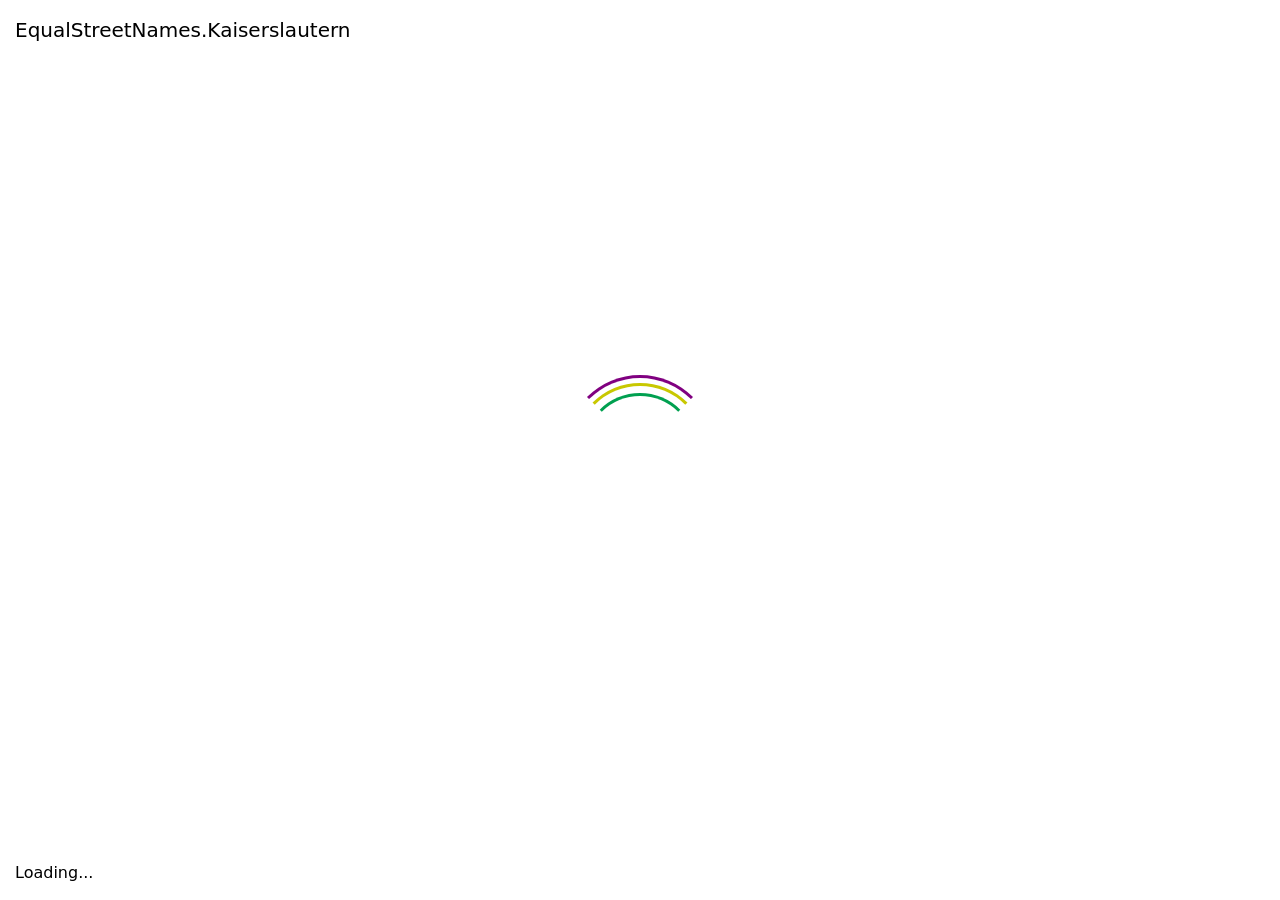
<file: index.html>
<!doctype html><html lang="en"><head><meta charset="utf-8"><meta name="viewport" content="width=device-width, initial-scale=1, shrink-to-fit=no"><link rel="stylesheet" href="https://stackpath.bootstrapcdn.com/bootstrap/4.4.1/css/bootstrap.min.css" integrity="sha384-Vkoo8x4CGsO3+Hhxv8T/Q5PaXtkKtu6ug5TOeNV6gBiFeWPGFN9MuhOf23Q9Ifjh" crossorigin><title>EqualStreetNames.Kaiserslautern</title><style>html,body{height:100vh;width:100vw}</style></head><body class="align-items-center d-flex flex-column"> <div class="list-group mt-3 text-center"> <a href="/en/index.html" class="list-group-item list-group-item-action"> English </a> </div> <script type="module">!function(){if("en"===(navigator.language||navigator.browserLanguage).slice(0,2))document.location.href="./en/index.html"}();</script> </body></html>
</file>
<file: en/index.4034aebc.css>
@font-face{font-family:"Font Awesome 5 Brands";font-style:normal;font-weight:400;font-display:block;src:url(../fa-brands-400.e4f790e7.eot);src:url(../fa-brands-400.e4f790e7.eot#iefix)format("embedded-opentype"),url(../fa-brands-400.0b52c614.woff2)format("woff2"),url(../fa-brands-400.a0b02584.woff)format("woff"),url(../fa-brands-400.81da6092.ttf)format("truetype"),url(../fa-brands-400.068b1299.svg#fontawesome)format("svg")}.fab{font-family:"Font Awesome 5 Brands";font-weight:400}@font-face{font-family:"Font Awesome 5 Free";font-style:normal;font-weight:900;font-display:block;src:url(../fa-solid-900.6b1a037a.eot);src:url(../fa-solid-900.6b1a037a.eot#iefix)format("embedded-opentype"),url(../fa-solid-900.6002b354.woff2)format("woff2"),url(../fa-solid-900.80005ece.woff)format("woff"),url(../fa-solid-900.67ecc626.ttf)format("truetype"),url(../fa-solid-900.45f46c3e.svg#fontawesome)format("svg")}.fa,.fas{font-family:"Font Awesome 5 Free";font-weight:900}.fa,.fas,.far,.fal,.fad,.fab{-moz-osx-font-smoothing:grayscale;-webkit-font-smoothing:antialiased;font-variant:normal;text-rendering:auto;font-style:normal;line-height:1;display:inline-block}.fa-lg{vertical-align:-.0667em;font-size:1.33333em;line-height:.75em}.fa-xs{font-size:.75em}.fa-sm{font-size:.875em}.fa-1x{font-size:1em}.fa-2x{font-size:2em}.fa-3x{font-size:3em}.fa-4x{font-size:4em}.fa-5x{font-size:5em}.fa-6x{font-size:6em}.fa-7x{font-size:7em}.fa-8x{font-size:8em}.fa-9x{font-size:9em}.fa-10x{font-size:10em}.fa-fw{text-align:center;width:1.25em}.fa-ul{margin-left:2.5em;padding-left:0;list-style-type:none}.fa-ul>li{position:relative}.fa-li{text-align:center;width:2em;line-height:inherit;position:absolute;left:-2em}.fa-border{border:.08em solid #eee;border-radius:.1em;padding:.2em .25em .15em}.fa-pull-left{float:left}.fa-pull-right{float:right}.fa.fa-pull-left,.fas.fa-pull-left,.far.fa-pull-left,.fal.fa-pull-left,.fab.fa-pull-left{margin-right:.3em}.fa.fa-pull-right,.fas.fa-pull-right,.far.fa-pull-right,.fal.fa-pull-right,.fab.fa-pull-right{margin-left:.3em}.fa-spin{animation:fa-spin 2s linear infinite}.fa-pulse{animation:fa-spin 1s steps(8,end) infinite}@keyframes fa-spin{0%{transform:rotate(0deg)}to{transform:rotate(360deg)}}.fa-rotate-90{-ms-filter:"progid:DXImageTransform.Microsoft.BasicImage(rotation=1)";transform:rotate(90deg)}.fa-rotate-180{-ms-filter:"progid:DXImageTransform.Microsoft.BasicImage(rotation=2)";transform:rotate(180deg)}.fa-rotate-270{-ms-filter:"progid:DXImageTransform.Microsoft.BasicImage(rotation=3)";transform:rotate(270deg)}.fa-flip-horizontal{-ms-filter:"progid:DXImageTransform.Microsoft.BasicImage(rotation=0, mirror=1)";transform:scaleX(-1)}.fa-flip-vertical{-ms-filter:"progid:DXImageTransform.Microsoft.BasicImage(rotation=2, mirror=1)";transform:scaleY(-1)}.fa-flip-both,.fa-flip-horizontal.fa-flip-vertical{-ms-filter:"progid:DXImageTransform.Microsoft.BasicImage(rotation=2, mirror=1)";transform:scale(-1)}:root .fa-rotate-90,:root .fa-rotate-180,:root .fa-rotate-270,:root .fa-flip-horizontal,:root .fa-flip-vertical,:root .fa-flip-both{-webkit-filter:none;filter:none}.fa-stack{height:2em;vertical-align:middle;width:2.5em;line-height:2em;display:inline-block;position:relative}.fa-stack-1x,.fa-stack-2x{text-align:center;width:100%;position:absolute;left:0}.fa-stack-1x{line-height:inherit}.fa-stack-2x{font-size:2em}.fa-inverse{color:#fff}.fa-500px:before{content:""}.fa-accessible-icon:before{content:""}.fa-accusoft:before{content:""}.fa-acquisitions-incorporated:before{content:""}.fa-ad:before{content:""}.fa-address-book:before{content:""}.fa-address-card:before{content:""}.fa-adjust:before{content:""}.fa-adn:before{content:""}.fa-adversal:before{content:""}.fa-affiliatetheme:before{content:""}.fa-air-freshener:before{content:""}.fa-airbnb:before{content:""}.fa-algolia:before{content:""}.fa-align-center:before{content:""}.fa-align-justify:before{content:""}.fa-align-left:before{content:""}.fa-align-right:before{content:""}.fa-alipay:before{content:""}.fa-allergies:before{content:""}.fa-amazon:before{content:""}.fa-amazon-pay:before{content:""}.fa-ambulance:before{content:""}.fa-american-sign-language-interpreting:before{content:""}.fa-amilia:before{content:""}.fa-anchor:before{content:""}.fa-android:before{content:""}.fa-angellist:before{content:""}.fa-angle-double-down:before{content:""}.fa-angle-double-left:before{content:""}.fa-angle-double-right:before{content:""}.fa-angle-double-up:before{content:""}.fa-angle-down:before{content:""}.fa-angle-left:before{content:""}.fa-angle-right:before{content:""}.fa-angle-up:before{content:""}.fa-angry:before{content:""}.fa-angrycreative:before{content:""}.fa-angular:before{content:""}.fa-ankh:before{content:""}.fa-app-store:before{content:""}.fa-app-store-ios:before{content:""}.fa-apper:before{content:""}.fa-apple:before{content:""}.fa-apple-alt:before{content:""}.fa-apple-pay:before{content:""}.fa-archive:before{content:""}.fa-archway:before{content:""}.fa-arrow-alt-circle-down:before{content:""}.fa-arrow-alt-circle-left:before{content:""}.fa-arrow-alt-circle-right:before{content:""}.fa-arrow-alt-circle-up:before{content:""}.fa-arrow-circle-down:before{content:""}.fa-arrow-circle-left:before{content:""}.fa-arrow-circle-right:before{content:""}.fa-arrow-circle-up:before{content:""}.fa-arrow-down:before{content:""}.fa-arrow-left:before{content:""}.fa-arrow-right:before{content:""}.fa-arrow-up:before{content:""}.fa-arrows-alt:before{content:""}.fa-arrows-alt-h:before{content:""}.fa-arrows-alt-v:before{content:""}.fa-artstation:before{content:""}.fa-assistive-listening-systems:before{content:""}.fa-asterisk:before{content:""}.fa-asymmetrik:before{content:""}.fa-at:before{content:""}.fa-atlas:before{content:""}.fa-atlassian:before{content:""}.fa-atom:before{content:""}.fa-audible:before{content:""}.fa-audio-description:before{content:""}.fa-autoprefixer:before{content:""}.fa-avianex:before{content:""}.fa-aviato:before{content:""}.fa-award:before{content:""}.fa-aws:before{content:""}.fa-baby:before{content:""}.fa-baby-carriage:before{content:""}.fa-backspace:before{content:""}.fa-backward:before{content:""}.fa-bacon:before{content:""}.fa-bacteria:before{content:""}.fa-bacterium:before{content:""}.fa-bahai:before{content:""}.fa-balance-scale:before{content:""}.fa-balance-scale-left:before{content:""}.fa-balance-scale-right:before{content:""}.fa-ban:before{content:""}.fa-band-aid:before{content:""}.fa-bandcamp:before{content:""}.fa-barcode:before{content:""}.fa-bars:before{content:""}.fa-baseball-ball:before{content:""}.fa-basketball-ball:before{content:""}.fa-bath:before{content:""}.fa-battery-empty:before{content:""}.fa-battery-full:before{content:""}.fa-battery-half:before{content:""}.fa-battery-quarter:before{content:""}.fa-battery-three-quarters:before{content:""}.fa-battle-net:before{content:""}.fa-bed:before{content:""}.fa-beer:before{content:""}.fa-behance:before{content:""}.fa-behance-square:before{content:""}.fa-bell:before{content:""}.fa-bell-slash:before{content:""}.fa-bezier-curve:before{content:""}.fa-bible:before{content:""}.fa-bicycle:before{content:""}.fa-biking:before{content:""}.fa-bimobject:before{content:""}.fa-binoculars:before{content:""}.fa-biohazard:before{content:""}.fa-birthday-cake:before{content:""}.fa-bitbucket:before{content:""}.fa-bitcoin:before{content:""}.fa-bity:before{content:""}.fa-black-tie:before{content:""}.fa-blackberry:before{content:""}.fa-blender:before{content:""}.fa-blender-phone:before{content:""}.fa-blind:before{content:""}.fa-blog:before{content:""}.fa-blogger:before{content:""}.fa-blogger-b:before{content:""}.fa-bluetooth:before{content:""}.fa-bluetooth-b:before{content:""}.fa-bold:before{content:""}.fa-bolt:before{content:""}.fa-bomb:before{content:""}.fa-bone:before{content:""}.fa-bong:before{content:""}.fa-book:before{content:""}.fa-book-dead:before{content:""}.fa-book-medical:before{content:""}.fa-book-open:before{content:""}.fa-book-reader:before{content:""}.fa-bookmark:before{content:""}.fa-bootstrap:before{content:""}.fa-border-all:before{content:""}.fa-border-none:before{content:""}.fa-border-style:before{content:""}.fa-bowling-ball:before{content:""}.fa-box:before{content:""}.fa-box-open:before{content:""}.fa-box-tissue:before{content:""}.fa-boxes:before{content:""}.fa-braille:before{content:""}.fa-brain:before{content:""}.fa-bread-slice:before{content:""}.fa-briefcase:before{content:""}.fa-briefcase-medical:before{content:""}.fa-broadcast-tower:before{content:""}.fa-broom:before{content:""}.fa-brush:before{content:""}.fa-btc:before{content:""}.fa-buffer:before{content:""}.fa-bug:before{content:""}.fa-building:before{content:""}.fa-bullhorn:before{content:""}.fa-bullseye:before{content:""}.fa-burn:before{content:""}.fa-buromobelexperte:before{content:""}.fa-bus:before{content:""}.fa-bus-alt:before{content:""}.fa-business-time:before{content:""}.fa-buy-n-large:before{content:""}.fa-buysellads:before{content:""}.fa-calculator:before{content:""}.fa-calendar:before{content:""}.fa-calendar-alt:before{content:""}.fa-calendar-check:before{content:""}.fa-calendar-day:before{content:""}.fa-calendar-minus:before{content:""}.fa-calendar-plus:before{content:""}.fa-calendar-times:before{content:""}.fa-calendar-week:before{content:""}.fa-camera:before{content:""}.fa-camera-retro:before{content:""}.fa-campground:before{content:""}.fa-canadian-maple-leaf:before{content:""}.fa-candy-cane:before{content:""}.fa-cannabis:before{content:""}.fa-capsules:before{content:""}.fa-car:before{content:""}.fa-car-alt:before{content:""}.fa-car-battery:before{content:""}.fa-car-crash:before{content:""}.fa-car-side:before{content:""}.fa-caravan:before{content:""}.fa-caret-down:before{content:""}.fa-caret-left:before{content:""}.fa-caret-right:before{content:""}.fa-caret-square-down:before{content:""}.fa-caret-square-left:before{content:""}.fa-caret-square-right:before{content:""}.fa-caret-square-up:before{content:""}.fa-caret-up:before{content:""}.fa-carrot:before{content:""}.fa-cart-arrow-down:before{content:""}.fa-cart-plus:before{content:""}.fa-cash-register:before{content:""}.fa-cat:before{content:""}.fa-cc-amazon-pay:before{content:""}.fa-cc-amex:before{content:""}.fa-cc-apple-pay:before{content:""}.fa-cc-diners-club:before{content:""}.fa-cc-discover:before{content:""}.fa-cc-jcb:before{content:""}.fa-cc-mastercard:before{content:""}.fa-cc-paypal:before{content:""}.fa-cc-stripe:before{content:""}.fa-cc-visa:before{content:""}.fa-centercode:before{content:""}.fa-centos:before{content:""}.fa-certificate:before{content:""}.fa-chair:before{content:""}.fa-chalkboard:before{content:""}.fa-chalkboard-teacher:before{content:""}.fa-charging-station:before{content:""}.fa-chart-area:before{content:""}.fa-chart-bar:before{content:""}.fa-chart-line:before{content:""}.fa-chart-pie:before{content:""}.fa-check:before{content:""}.fa-check-circle:before{content:""}.fa-check-double:before{content:""}.fa-check-square:before{content:""}.fa-cheese:before{content:""}.fa-chess:before{content:""}.fa-chess-bishop:before{content:""}.fa-chess-board:before{content:""}.fa-chess-king:before{content:""}.fa-chess-knight:before{content:""}.fa-chess-pawn:before{content:""}.fa-chess-queen:before{content:""}.fa-chess-rook:before{content:""}.fa-chevron-circle-down:before{content:""}.fa-chevron-circle-left:before{content:""}.fa-chevron-circle-right:before{content:""}.fa-chevron-circle-up:before{content:""}.fa-chevron-down:before{content:""}.fa-chevron-left:before{content:""}.fa-chevron-right:before{content:""}.fa-chevron-up:before{content:""}.fa-child:before{content:""}.fa-chrome:before{content:""}.fa-chromecast:before{content:""}.fa-church:before{content:""}.fa-circle:before{content:""}.fa-circle-notch:before{content:""}.fa-city:before{content:""}.fa-clinic-medical:before{content:""}.fa-clipboard:before{content:""}.fa-clipboard-check:before{content:""}.fa-clipboard-list:before{content:""}.fa-clock:before{content:""}.fa-clone:before{content:""}.fa-closed-captioning:before{content:""}.fa-cloud:before{content:""}.fa-cloud-download-alt:before{content:""}.fa-cloud-meatball:before{content:""}.fa-cloud-moon:before{content:""}.fa-cloud-moon-rain:before{content:""}.fa-cloud-rain:before{content:""}.fa-cloud-showers-heavy:before{content:""}.fa-cloud-sun:before{content:""}.fa-cloud-sun-rain:before{content:""}.fa-cloud-upload-alt:before{content:""}.fa-cloudflare:before{content:""}.fa-cloudscale:before{content:""}.fa-cloudsmith:before{content:""}.fa-cloudversify:before{content:""}.fa-cocktail:before{content:""}.fa-code:before{content:""}.fa-code-branch:before{content:""}.fa-codepen:before{content:""}.fa-codiepie:before{content:""}.fa-coffee:before{content:""}.fa-cog:before{content:""}.fa-cogs:before{content:""}.fa-coins:before{content:""}.fa-columns:before{content:""}.fa-comment:before{content:""}.fa-comment-alt:before{content:""}.fa-comment-dollar:before{content:""}.fa-comment-dots:before{content:""}.fa-comment-medical:before{content:""}.fa-comment-slash:before{content:""}.fa-comments:before{content:""}.fa-comments-dollar:before{content:""}.fa-compact-disc:before{content:""}.fa-compass:before{content:""}.fa-compress:before{content:""}.fa-compress-alt:before{content:""}.fa-compress-arrows-alt:before{content:""}.fa-concierge-bell:before{content:""}.fa-confluence:before{content:""}.fa-connectdevelop:before{content:""}.fa-contao:before{content:""}.fa-cookie:before{content:""}.fa-cookie-bite:before{content:""}.fa-copy:before{content:""}.fa-copyright:before{content:""}.fa-cotton-bureau:before{content:""}.fa-couch:before{content:""}.fa-cpanel:before{content:""}.fa-creative-commons:before{content:""}.fa-creative-commons-by:before{content:""}.fa-creative-commons-nc:before{content:""}.fa-creative-commons-nc-eu:before{content:""}.fa-creative-commons-nc-jp:before{content:""}.fa-creative-commons-nd:before{content:""}.fa-creative-commons-pd:before{content:""}.fa-creative-commons-pd-alt:before{content:""}.fa-creative-commons-remix:before{content:""}.fa-creative-commons-sa:before{content:""}.fa-creative-commons-sampling:before{content:""}.fa-creative-commons-sampling-plus:before{content:""}.fa-creative-commons-share:before{content:""}.fa-creative-commons-zero:before{content:""}.fa-credit-card:before{content:""}.fa-critical-role:before{content:""}.fa-crop:before{content:""}.fa-crop-alt:before{content:""}.fa-cross:before{content:""}.fa-crosshairs:before{content:""}.fa-crow:before{content:""}.fa-crown:before{content:""}.fa-crutch:before{content:""}.fa-css3:before{content:""}.fa-css3-alt:before{content:""}.fa-cube:before{content:""}.fa-cubes:before{content:""}.fa-cut:before{content:""}.fa-cuttlefish:before{content:""}.fa-d-and-d:before{content:""}.fa-d-and-d-beyond:before{content:""}.fa-dailymotion:before{content:""}.fa-dashcube:before{content:""}.fa-database:before{content:""}.fa-deaf:before{content:""}.fa-deezer:before{content:""}.fa-delicious:before{content:""}.fa-democrat:before{content:""}.fa-deploydog:before{content:""}.fa-deskpro:before{content:""}.fa-desktop:before{content:""}.fa-dev:before{content:""}.fa-deviantart:before{content:""}.fa-dharmachakra:before{content:""}.fa-dhl:before{content:""}.fa-diagnoses:before{content:""}.fa-diaspora:before{content:""}.fa-dice:before{content:""}.fa-dice-d20:before{content:""}.fa-dice-d6:before{content:""}.fa-dice-five:before{content:""}.fa-dice-four:before{content:""}.fa-dice-one:before{content:""}.fa-dice-six:before{content:""}.fa-dice-three:before{content:""}.fa-dice-two:before{content:""}.fa-digg:before{content:""}.fa-digital-ocean:before{content:""}.fa-digital-tachograph:before{content:""}.fa-directions:before{content:""}.fa-discord:before{content:""}.fa-discourse:before{content:""}.fa-disease:before{content:""}.fa-divide:before{content:""}.fa-dizzy:before{content:""}.fa-dna:before{content:""}.fa-dochub:before{content:""}.fa-docker:before{content:""}.fa-dog:before{content:""}.fa-dollar-sign:before{content:""}.fa-dolly:before{content:""}.fa-dolly-flatbed:before{content:""}.fa-donate:before{content:""}.fa-door-closed:before{content:""}.fa-door-open:before{content:""}.fa-dot-circle:before{content:""}.fa-dove:before{content:""}.fa-download:before{content:""}.fa-draft2digital:before{content:""}.fa-drafting-compass:before{content:""}.fa-dragon:before{content:""}.fa-draw-polygon:before{content:""}.fa-dribbble:before{content:""}.fa-dribbble-square:before{content:""}.fa-dropbox:before{content:""}.fa-drum:before{content:""}.fa-drum-steelpan:before{content:""}.fa-drumstick-bite:before{content:""}.fa-drupal:before{content:""}.fa-dumbbell:before{content:""}.fa-dumpster:before{content:""}.fa-dumpster-fire:before{content:""}.fa-dungeon:before{content:""}.fa-dyalog:before{content:""}.fa-earlybirds:before{content:""}.fa-ebay:before{content:""}.fa-edge:before{content:""}.fa-edge-legacy:before{content:""}.fa-edit:before{content:""}.fa-egg:before{content:""}.fa-eject:before{content:""}.fa-elementor:before{content:""}.fa-ellipsis-h:before{content:""}.fa-ellipsis-v:before{content:""}.fa-ello:before{content:""}.fa-ember:before{content:""}.fa-empire:before{content:""}.fa-envelope:before{content:""}.fa-envelope-open:before{content:""}.fa-envelope-open-text:before{content:""}.fa-envelope-square:before{content:""}.fa-envira:before{content:""}.fa-equals:before{content:""}.fa-eraser:before{content:""}.fa-erlang:before{content:""}.fa-ethereum:before{content:""}.fa-ethernet:before{content:""}.fa-etsy:before{content:""}.fa-euro-sign:before{content:""}.fa-evernote:before{content:""}.fa-exchange-alt:before{content:""}.fa-exclamation:before{content:""}.fa-exclamation-circle:before{content:""}.fa-exclamation-triangle:before{content:""}.fa-expand:before{content:""}.fa-expand-alt:before{content:""}.fa-expand-arrows-alt:before{content:""}.fa-expeditedssl:before{content:""}.fa-external-link-alt:before{content:""}.fa-external-link-square-alt:before{content:""}.fa-eye:before{content:""}.fa-eye-dropper:before{content:""}.fa-eye-slash:before{content:""}.fa-facebook:before{content:""}.fa-facebook-f:before{content:""}.fa-facebook-messenger:before{content:""}.fa-facebook-square:before{content:""}.fa-fan:before{content:""}.fa-fantasy-flight-games:before{content:""}.fa-fast-backward:before{content:""}.fa-fast-forward:before{content:""}.fa-faucet:before{content:""}.fa-fax:before{content:""}.fa-feather:before{content:""}.fa-feather-alt:before{content:""}.fa-fedex:before{content:""}.fa-fedora:before{content:""}.fa-female:before{content:""}.fa-fighter-jet:before{content:""}.fa-figma:before{content:""}.fa-file:before{content:""}.fa-file-alt:before{content:""}.fa-file-archive:before{content:""}.fa-file-audio:before{content:""}.fa-file-code:before{content:""}.fa-file-contract:before{content:""}.fa-file-csv:before{content:""}.fa-file-download:before{content:""}.fa-file-excel:before{content:""}.fa-file-export:before{content:""}.fa-file-image:before{content:""}.fa-file-import:before{content:""}.fa-file-invoice:before{content:""}.fa-file-invoice-dollar:before{content:""}.fa-file-medical:before{content:""}.fa-file-medical-alt:before{content:""}.fa-file-pdf:before{content:""}.fa-file-powerpoint:before{content:""}.fa-file-prescription:before{content:""}.fa-file-signature:before{content:""}.fa-file-upload:before{content:""}.fa-file-video:before{content:""}.fa-file-word:before{content:""}.fa-fill:before{content:""}.fa-fill-drip:before{content:""}.fa-film:before{content:""}.fa-filter:before{content:""}.fa-fingerprint:before{content:""}.fa-fire:before{content:""}.fa-fire-alt:before{content:""}.fa-fire-extinguisher:before{content:""}.fa-firefox:before{content:""}.fa-firefox-browser:before{content:""}.fa-first-aid:before{content:""}.fa-first-order:before{content:""}.fa-first-order-alt:before{content:""}.fa-firstdraft:before{content:""}.fa-fish:before{content:""}.fa-fist-raised:before{content:""}.fa-flag:before{content:""}.fa-flag-checkered:before{content:""}.fa-flag-usa:before{content:""}.fa-flask:before{content:""}.fa-flickr:before{content:""}.fa-flipboard:before{content:""}.fa-flushed:before{content:""}.fa-fly:before{content:""}.fa-folder:before{content:""}.fa-folder-minus:before{content:""}.fa-folder-open:before{content:""}.fa-folder-plus:before{content:""}.fa-font:before{content:""}.fa-font-awesome:before{content:""}.fa-font-awesome-alt:before{content:""}.fa-font-awesome-flag:before{content:""}.fa-font-awesome-logo-full:before{content:""}.fa-fonticons:before{content:""}.fa-fonticons-fi:before{content:""}.fa-football-ball:before{content:""}.fa-fort-awesome:before{content:""}.fa-fort-awesome-alt:before{content:""}.fa-forumbee:before{content:""}.fa-forward:before{content:""}.fa-foursquare:before{content:""}.fa-free-code-camp:before{content:""}.fa-freebsd:before{content:""}.fa-frog:before{content:""}.fa-frown:before{content:""}.fa-frown-open:before{content:""}.fa-fulcrum:before{content:""}.fa-funnel-dollar:before{content:""}.fa-futbol:before{content:""}.fa-galactic-republic:before{content:""}.fa-galactic-senate:before{content:""}.fa-gamepad:before{content:""}.fa-gas-pump:before{content:""}.fa-gavel:before{content:""}.fa-gem:before{content:""}.fa-genderless:before{content:""}.fa-get-pocket:before{content:""}.fa-gg:before{content:""}.fa-gg-circle:before{content:""}.fa-ghost:before{content:""}.fa-gift:before{content:""}.fa-gifts:before{content:""}.fa-git:before{content:""}.fa-git-alt:before{content:""}.fa-git-square:before{content:""}.fa-github:before{content:""}.fa-github-alt:before{content:""}.fa-github-square:before{content:""}.fa-gitkraken:before{content:""}.fa-gitlab:before{content:""}.fa-gitter:before{content:""}.fa-glass-cheers:before{content:""}.fa-glass-martini:before{content:""}.fa-glass-martini-alt:before{content:""}.fa-glass-whiskey:before{content:""}.fa-glasses:before{content:""}.fa-glide:before{content:""}.fa-glide-g:before{content:""}.fa-globe:before{content:""}.fa-globe-africa:before{content:""}.fa-globe-americas:before{content:""}.fa-globe-asia:before{content:""}.fa-globe-europe:before{content:""}.fa-gofore:before{content:""}.fa-golf-ball:before{content:""}.fa-goodreads:before{content:""}.fa-goodreads-g:before{content:""}.fa-google:before{content:""}.fa-google-drive:before{content:""}.fa-google-pay:before{content:""}.fa-google-play:before{content:""}.fa-google-plus:before{content:""}.fa-google-plus-g:before{content:""}.fa-google-plus-square:before{content:""}.fa-google-wallet:before{content:""}.fa-gopuram:before{content:""}.fa-graduation-cap:before{content:""}.fa-gratipay:before{content:""}.fa-grav:before{content:""}.fa-greater-than:before{content:""}.fa-greater-than-equal:before{content:""}.fa-grimace:before{content:""}.fa-grin:before{content:""}.fa-grin-alt:before{content:""}.fa-grin-beam:before{content:""}.fa-grin-beam-sweat:before{content:""}.fa-grin-hearts:before{content:""}.fa-grin-squint:before{content:""}.fa-grin-squint-tears:before{content:""}.fa-grin-stars:before{content:""}.fa-grin-tears:before{content:""}.fa-grin-tongue:before{content:""}.fa-grin-tongue-squint:before{content:""}.fa-grin-tongue-wink:before{content:""}.fa-grin-wink:before{content:""}.fa-grip-horizontal:before{content:""}.fa-grip-lines:before{content:""}.fa-grip-lines-vertical:before{content:""}.fa-grip-vertical:before{content:""}.fa-gripfire:before{content:""}.fa-grunt:before{content:""}.fa-guilded:before{content:""}.fa-guitar:before{content:""}.fa-gulp:before{content:""}.fa-h-square:before{content:""}.fa-hacker-news:before{content:""}.fa-hacker-news-square:before{content:""}.fa-hackerrank:before{content:""}.fa-hamburger:before{content:""}.fa-hammer:before{content:""}.fa-hamsa:before{content:""}.fa-hand-holding:before{content:""}.fa-hand-holding-heart:before{content:""}.fa-hand-holding-medical:before{content:""}.fa-hand-holding-usd:before{content:""}.fa-hand-holding-water:before{content:""}.fa-hand-lizard:before{content:""}.fa-hand-middle-finger:before{content:""}.fa-hand-paper:before{content:""}.fa-hand-peace:before{content:""}.fa-hand-point-down:before{content:""}.fa-hand-point-left:before{content:""}.fa-hand-point-right:before{content:""}.fa-hand-point-up:before{content:""}.fa-hand-pointer:before{content:""}.fa-hand-rock:before{content:""}.fa-hand-scissors:before{content:""}.fa-hand-sparkles:before{content:""}.fa-hand-spock:before{content:""}.fa-hands:before{content:""}.fa-hands-helping:before{content:""}.fa-hands-wash:before{content:""}.fa-handshake:before{content:""}.fa-handshake-alt-slash:before{content:""}.fa-handshake-slash:before{content:""}.fa-hanukiah:before{content:""}.fa-hard-hat:before{content:""}.fa-hashtag:before{content:""}.fa-hat-cowboy:before{content:""}.fa-hat-cowboy-side:before{content:""}.fa-hat-wizard:before{content:""}.fa-hdd:before{content:""}.fa-head-side-cough:before{content:""}.fa-head-side-cough-slash:before{content:""}.fa-head-side-mask:before{content:""}.fa-head-side-virus:before{content:""}.fa-heading:before{content:""}.fa-headphones:before{content:""}.fa-headphones-alt:before{content:""}.fa-headset:before{content:""}.fa-heart:before{content:""}.fa-heart-broken:before{content:""}.fa-heartbeat:before{content:""}.fa-helicopter:before{content:""}.fa-highlighter:before{content:""}.fa-hiking:before{content:""}.fa-hippo:before{content:""}.fa-hips:before{content:""}.fa-hire-a-helper:before{content:""}.fa-history:before{content:""}.fa-hive:before{content:""}.fa-hockey-puck:before{content:""}.fa-holly-berry:before{content:""}.fa-home:before{content:""}.fa-hooli:before{content:""}.fa-hornbill:before{content:""}.fa-horse:before{content:""}.fa-horse-head:before{content:""}.fa-hospital:before{content:""}.fa-hospital-alt:before{content:""}.fa-hospital-symbol:before{content:""}.fa-hospital-user:before{content:""}.fa-hot-tub:before{content:""}.fa-hotdog:before{content:""}.fa-hotel:before{content:""}.fa-hotjar:before{content:""}.fa-hourglass:before{content:""}.fa-hourglass-end:before{content:""}.fa-hourglass-half:before{content:""}.fa-hourglass-start:before{content:""}.fa-house-damage:before{content:""}.fa-house-user:before{content:""}.fa-houzz:before{content:""}.fa-hryvnia:before{content:""}.fa-html5:before{content:""}.fa-hubspot:before{content:""}.fa-i-cursor:before{content:""}.fa-ice-cream:before{content:""}.fa-icicles:before{content:""}.fa-icons:before{content:""}.fa-id-badge:before{content:""}.fa-id-card:before{content:""}.fa-id-card-alt:before{content:""}.fa-ideal:before{content:""}.fa-igloo:before{content:""}.fa-image:before{content:""}.fa-images:before{content:""}.fa-imdb:before{content:""}.fa-inbox:before{content:""}.fa-indent:before{content:""}.fa-industry:before{content:""}.fa-infinity:before{content:""}.fa-info:before{content:""}.fa-info-circle:before{content:""}.fa-innosoft:before{content:""}.fa-instagram:before{content:""}.fa-instagram-square:before{content:""}.fa-instalod:before{content:""}.fa-intercom:before{content:""}.fa-internet-explorer:before{content:""}.fa-invision:before{content:""}.fa-ioxhost:before{content:""}.fa-italic:before{content:""}.fa-itch-io:before{content:""}.fa-itunes:before{content:""}.fa-itunes-note:before{content:""}.fa-java:before{content:""}.fa-jedi:before{content:""}.fa-jedi-order:before{content:""}.fa-jenkins:before{content:""}.fa-jira:before{content:""}.fa-joget:before{content:""}.fa-joint:before{content:""}.fa-joomla:before{content:""}.fa-journal-whills:before{content:""}.fa-js:before{content:""}.fa-js-square:before{content:""}.fa-jsfiddle:before{content:""}.fa-kaaba:before{content:""}.fa-kaggle:before{content:""}.fa-key:before{content:""}.fa-keybase:before{content:""}.fa-keyboard:before{content:""}.fa-keycdn:before{content:""}.fa-khanda:before{content:""}.fa-kickstarter:before{content:""}.fa-kickstarter-k:before{content:""}.fa-kiss:before{content:""}.fa-kiss-beam:before{content:""}.fa-kiss-wink-heart:before{content:""}.fa-kiwi-bird:before{content:""}.fa-korvue:before{content:""}.fa-landmark:before{content:""}.fa-language:before{content:""}.fa-laptop:before{content:""}.fa-laptop-code:before{content:""}.fa-laptop-house:before{content:""}.fa-laptop-medical:before{content:""}.fa-laravel:before{content:""}.fa-lastfm:before{content:""}.fa-lastfm-square:before{content:""}.fa-laugh:before{content:""}.fa-laugh-beam:before{content:""}.fa-laugh-squint:before{content:""}.fa-laugh-wink:before{content:""}.fa-layer-group:before{content:""}.fa-leaf:before{content:""}.fa-leanpub:before{content:""}.fa-lemon:before{content:""}.fa-less:before{content:""}.fa-less-than:before{content:""}.fa-less-than-equal:before{content:""}.fa-level-down-alt:before{content:""}.fa-level-up-alt:before{content:""}.fa-life-ring:before{content:""}.fa-lightbulb:before{content:""}.fa-line:before{content:""}.fa-link:before{content:""}.fa-linkedin:before{content:""}.fa-linkedin-in:before{content:""}.fa-linode:before{content:""}.fa-linux:before{content:""}.fa-lira-sign:before{content:""}.fa-list:before{content:""}.fa-list-alt:before{content:""}.fa-list-ol:before{content:""}.fa-list-ul:before{content:""}.fa-location-arrow:before{content:""}.fa-lock:before{content:""}.fa-lock-open:before{content:""}.fa-long-arrow-alt-down:before{content:""}.fa-long-arrow-alt-left:before{content:""}.fa-long-arrow-alt-right:before{content:""}.fa-long-arrow-alt-up:before{content:""}.fa-low-vision:before{content:""}.fa-luggage-cart:before{content:""}.fa-lungs:before{content:""}.fa-lungs-virus:before{content:""}.fa-lyft:before{content:""}.fa-magento:before{content:""}.fa-magic:before{content:""}.fa-magnet:before{content:""}.fa-mail-bulk:before{content:""}.fa-mailchimp:before{content:""}.fa-male:before{content:""}.fa-mandalorian:before{content:""}.fa-map:before{content:""}.fa-map-marked:before{content:""}.fa-map-marked-alt:before{content:""}.fa-map-marker:before{content:""}.fa-map-marker-alt:before{content:""}.fa-map-pin:before{content:""}.fa-map-signs:before{content:""}.fa-markdown:before{content:""}.fa-marker:before{content:""}.fa-mars:before{content:""}.fa-mars-double:before{content:""}.fa-mars-stroke:before{content:""}.fa-mars-stroke-h:before{content:""}.fa-mars-stroke-v:before{content:""}.fa-mask:before{content:""}.fa-mastodon:before{content:""}.fa-maxcdn:before{content:""}.fa-mdb:before{content:""}.fa-medal:before{content:""}.fa-medapps:before{content:""}.fa-medium:before{content:""}.fa-medium-m:before{content:""}.fa-medkit:before{content:""}.fa-medrt:before{content:""}.fa-meetup:before{content:""}.fa-megaport:before{content:""}.fa-meh:before{content:""}.fa-meh-blank:before{content:""}.fa-meh-rolling-eyes:before{content:""}.fa-memory:before{content:""}.fa-mendeley:before{content:""}.fa-menorah:before{content:""}.fa-mercury:before{content:""}.fa-meteor:before{content:""}.fa-microblog:before{content:""}.fa-microchip:before{content:""}.fa-microphone:before{content:""}.fa-microphone-alt:before{content:""}.fa-microphone-alt-slash:before{content:""}.fa-microphone-slash:before{content:""}.fa-microscope:before{content:""}.fa-microsoft:before{content:""}.fa-minus:before{content:""}.fa-minus-circle:before{content:""}.fa-minus-square:before{content:""}.fa-mitten:before{content:""}.fa-mix:before{content:""}.fa-mixcloud:before{content:""}.fa-mixer:before{content:""}.fa-mizuni:before{content:""}.fa-mobile:before{content:""}.fa-mobile-alt:before{content:""}.fa-modx:before{content:""}.fa-monero:before{content:""}.fa-money-bill:before{content:""}.fa-money-bill-alt:before{content:""}.fa-money-bill-wave:before{content:""}.fa-money-bill-wave-alt:before{content:""}.fa-money-check:before{content:""}.fa-money-check-alt:before{content:""}.fa-monument:before{content:""}.fa-moon:before{content:""}.fa-mortar-pestle:before{content:""}.fa-mosque:before{content:""}.fa-motorcycle:before{content:""}.fa-mountain:before{content:""}.fa-mouse:before{content:""}.fa-mouse-pointer:before{content:""}.fa-mug-hot:before{content:""}.fa-music:before{content:""}.fa-napster:before{content:""}.fa-neos:before{content:""}.fa-network-wired:before{content:""}.fa-neuter:before{content:""}.fa-newspaper:before{content:""}.fa-nimblr:before{content:""}.fa-node:before{content:""}.fa-node-js:before{content:""}.fa-not-equal:before{content:""}.fa-notes-medical:before{content:""}.fa-npm:before{content:""}.fa-ns8:before{content:""}.fa-nutritionix:before{content:""}.fa-object-group:before{content:""}.fa-object-ungroup:before{content:""}.fa-octopus-deploy:before{content:""}.fa-odnoklassniki:before{content:""}.fa-odnoklassniki-square:before{content:""}.fa-oil-can:before{content:""}.fa-old-republic:before{content:""}.fa-om:before{content:""}.fa-opencart:before{content:""}.fa-openid:before{content:""}.fa-opera:before{content:""}.fa-optin-monster:before{content:""}.fa-orcid:before{content:""}.fa-osi:before{content:""}.fa-otter:before{content:""}.fa-outdent:before{content:""}.fa-page4:before{content:""}.fa-pagelines:before{content:""}.fa-pager:before{content:""}.fa-paint-brush:before{content:""}.fa-paint-roller:before{content:""}.fa-palette:before{content:""}.fa-palfed:before{content:""}.fa-pallet:before{content:""}.fa-paper-plane:before{content:""}.fa-paperclip:before{content:""}.fa-parachute-box:before{content:""}.fa-paragraph:before{content:""}.fa-parking:before{content:""}.fa-passport:before{content:""}.fa-pastafarianism:before{content:""}.fa-paste:before{content:""}.fa-patreon:before{content:""}.fa-pause:before{content:""}.fa-pause-circle:before{content:""}.fa-paw:before{content:""}.fa-paypal:before{content:""}.fa-peace:before{content:""}.fa-pen:before{content:""}.fa-pen-alt:before{content:""}.fa-pen-fancy:before{content:""}.fa-pen-nib:before{content:""}.fa-pen-square:before{content:""}.fa-pencil-alt:before{content:""}.fa-pencil-ruler:before{content:""}.fa-penny-arcade:before{content:""}.fa-people-arrows:before{content:""}.fa-people-carry:before{content:""}.fa-pepper-hot:before{content:""}.fa-perbyte:before{content:""}.fa-percent:before{content:""}.fa-percentage:before{content:""}.fa-periscope:before{content:""}.fa-person-booth:before{content:""}.fa-phabricator:before{content:""}.fa-phoenix-framework:before{content:""}.fa-phoenix-squadron:before{content:""}.fa-phone:before{content:""}.fa-phone-alt:before{content:""}.fa-phone-slash:before{content:""}.fa-phone-square:before{content:""}.fa-phone-square-alt:before{content:""}.fa-phone-volume:before{content:""}.fa-photo-video:before{content:""}.fa-php:before{content:""}.fa-pied-piper:before{content:""}.fa-pied-piper-alt:before{content:""}.fa-pied-piper-hat:before{content:""}.fa-pied-piper-pp:before{content:""}.fa-pied-piper-square:before{content:""}.fa-piggy-bank:before{content:""}.fa-pills:before{content:""}.fa-pinterest:before{content:""}.fa-pinterest-p:before{content:""}.fa-pinterest-square:before{content:""}.fa-pizza-slice:before{content:""}.fa-place-of-worship:before{content:""}.fa-plane:before{content:""}.fa-plane-arrival:before{content:""}.fa-plane-departure:before{content:""}.fa-plane-slash:before{content:""}.fa-play:before{content:""}.fa-play-circle:before{content:""}.fa-playstation:before{content:""}.fa-plug:before{content:""}.fa-plus:before{content:""}.fa-plus-circle:before{content:""}.fa-plus-square:before{content:""}.fa-podcast:before{content:""}.fa-poll:before{content:""}.fa-poll-h:before{content:""}.fa-poo:before{content:""}.fa-poo-storm:before{content:""}.fa-poop:before{content:""}.fa-portrait:before{content:""}.fa-pound-sign:before{content:""}.fa-power-off:before{content:""}.fa-pray:before{content:""}.fa-praying-hands:before{content:""}.fa-prescription:before{content:""}.fa-prescription-bottle:before{content:""}.fa-prescription-bottle-alt:before{content:""}.fa-print:before{content:""}.fa-procedures:before{content:""}.fa-product-hunt:before{content:""}.fa-project-diagram:before{content:""}.fa-pump-medical:before{content:""}.fa-pump-soap:before{content:""}.fa-pushed:before{content:""}.fa-puzzle-piece:before{content:""}.fa-python:before{content:""}.fa-qq:before{content:""}.fa-qrcode:before{content:""}.fa-question:before{content:""}.fa-question-circle:before{content:""}.fa-quidditch:before{content:""}.fa-quinscape:before{content:""}.fa-quora:before{content:""}.fa-quote-left:before{content:""}.fa-quote-right:before{content:""}.fa-quran:before{content:""}.fa-r-project:before{content:""}.fa-radiation:before{content:""}.fa-radiation-alt:before{content:""}.fa-rainbow:before{content:""}.fa-random:before{content:""}.fa-raspberry-pi:before{content:""}.fa-ravelry:before{content:""}.fa-react:before{content:""}.fa-reacteurope:before{content:""}.fa-readme:before{content:""}.fa-rebel:before{content:""}.fa-receipt:before{content:""}.fa-record-vinyl:before{content:""}.fa-recycle:before{content:""}.fa-red-river:before{content:""}.fa-reddit:before{content:""}.fa-reddit-alien:before{content:""}.fa-reddit-square:before{content:""}.fa-redhat:before{content:""}.fa-redo:before{content:""}.fa-redo-alt:before{content:""}.fa-registered:before{content:""}.fa-remove-format:before{content:""}.fa-renren:before{content:""}.fa-reply:before{content:""}.fa-reply-all:before{content:""}.fa-replyd:before{content:""}.fa-republican:before{content:""}.fa-researchgate:before{content:""}.fa-resolving:before{content:""}.fa-restroom:before{content:""}.fa-retweet:before{content:""}.fa-rev:before{content:""}.fa-ribbon:before{content:""}.fa-ring:before{content:""}.fa-road:before{content:""}.fa-robot:before{content:""}.fa-rocket:before{content:""}.fa-rocketchat:before{content:""}.fa-rockrms:before{content:""}.fa-route:before{content:""}.fa-rss:before{content:""}.fa-rss-square:before{content:""}.fa-ruble-sign:before{content:""}.fa-ruler:before{content:""}.fa-ruler-combined:before{content:""}.fa-ruler-horizontal:before{content:""}.fa-ruler-vertical:before{content:""}.fa-running:before{content:""}.fa-rupee-sign:before{content:""}.fa-rust:before{content:""}.fa-sad-cry:before{content:""}.fa-sad-tear:before{content:""}.fa-safari:before{content:""}.fa-salesforce:before{content:""}.fa-sass:before{content:""}.fa-satellite:before{content:""}.fa-satellite-dish:before{content:""}.fa-save:before{content:""}.fa-schlix:before{content:""}.fa-school:before{content:""}.fa-screwdriver:before{content:""}.fa-scribd:before{content:""}.fa-scroll:before{content:""}.fa-sd-card:before{content:""}.fa-search:before{content:""}.fa-search-dollar:before{content:""}.fa-search-location:before{content:""}.fa-search-minus:before{content:""}.fa-search-plus:before{content:""}.fa-searchengin:before{content:""}.fa-seedling:before{content:""}.fa-sellcast:before{content:""}.fa-sellsy:before{content:""}.fa-server:before{content:""}.fa-servicestack:before{content:""}.fa-shapes:before{content:""}.fa-share:before{content:""}.fa-share-alt:before{content:""}.fa-share-alt-square:before{content:""}.fa-share-square:before{content:""}.fa-shekel-sign:before{content:""}.fa-shield-alt:before{content:""}.fa-shield-virus:before{content:""}.fa-ship:before{content:""}.fa-shipping-fast:before{content:""}.fa-shirtsinbulk:before{content:""}.fa-shoe-prints:before{content:""}.fa-shopify:before{content:""}.fa-shopping-bag:before{content:""}.fa-shopping-basket:before{content:""}.fa-shopping-cart:before{content:""}.fa-shopware:before{content:""}.fa-shower:before{content:""}.fa-shuttle-van:before{content:""}.fa-sign:before{content:""}.fa-sign-in-alt:before{content:""}.fa-sign-language:before{content:""}.fa-sign-out-alt:before{content:""}.fa-signal:before{content:""}.fa-signature:before{content:""}.fa-sim-card:before{content:""}.fa-simplybuilt:before{content:""}.fa-sink:before{content:""}.fa-sistrix:before{content:""}.fa-sitemap:before{content:""}.fa-sith:before{content:""}.fa-skating:before{content:""}.fa-sketch:before{content:""}.fa-skiing:before{content:""}.fa-skiing-nordic:before{content:""}.fa-skull:before{content:""}.fa-skull-crossbones:before{content:""}.fa-skyatlas:before{content:""}.fa-skype:before{content:""}.fa-slack:before{content:""}.fa-slack-hash:before{content:""}.fa-slash:before{content:""}.fa-sleigh:before{content:""}.fa-sliders-h:before{content:""}.fa-slideshare:before{content:""}.fa-smile:before{content:""}.fa-smile-beam:before{content:""}.fa-smile-wink:before{content:""}.fa-smog:before{content:""}.fa-smoking:before{content:""}.fa-smoking-ban:before{content:""}.fa-sms:before{content:""}.fa-snapchat:before{content:""}.fa-snapchat-ghost:before{content:""}.fa-snapchat-square:before{content:""}.fa-snowboarding:before{content:""}.fa-snowflake:before{content:""}.fa-snowman:before{content:""}.fa-snowplow:before{content:""}.fa-soap:before{content:""}.fa-socks:before{content:""}.fa-solar-panel:before{content:""}.fa-sort:before{content:""}.fa-sort-alpha-down:before{content:""}.fa-sort-alpha-down-alt:before{content:""}.fa-sort-alpha-up:before{content:""}.fa-sort-alpha-up-alt:before{content:""}.fa-sort-amount-down:before{content:""}.fa-sort-amount-down-alt:before{content:""}.fa-sort-amount-up:before{content:""}.fa-sort-amount-up-alt:before{content:""}.fa-sort-down:before{content:""}.fa-sort-numeric-down:before{content:""}.fa-sort-numeric-down-alt:before{content:""}.fa-sort-numeric-up:before{content:""}.fa-sort-numeric-up-alt:before{content:""}.fa-sort-up:before{content:""}.fa-soundcloud:before{content:""}.fa-sourcetree:before{content:""}.fa-spa:before{content:""}.fa-space-shuttle:before{content:""}.fa-speakap:before{content:""}.fa-speaker-deck:before{content:""}.fa-spell-check:before{content:""}.fa-spider:before{content:""}.fa-spinner:before{content:""}.fa-splotch:before{content:""}.fa-spotify:before{content:""}.fa-spray-can:before{content:""}.fa-square:before{content:""}.fa-square-full:before{content:""}.fa-square-root-alt:before{content:""}.fa-squarespace:before{content:""}.fa-stack-exchange:before{content:""}.fa-stack-overflow:before{content:""}.fa-stackpath:before{content:""}.fa-stamp:before{content:""}.fa-star:before{content:""}.fa-star-and-crescent:before{content:""}.fa-star-half:before{content:""}.fa-star-half-alt:before{content:""}.fa-star-of-david:before{content:""}.fa-star-of-life:before{content:""}.fa-staylinked:before{content:""}.fa-steam:before{content:""}.fa-steam-square:before{content:""}.fa-steam-symbol:before{content:""}.fa-step-backward:before{content:""}.fa-step-forward:before{content:""}.fa-stethoscope:before{content:""}.fa-sticker-mule:before{content:""}.fa-sticky-note:before{content:""}.fa-stop:before{content:""}.fa-stop-circle:before{content:""}.fa-stopwatch:before{content:""}.fa-stopwatch-20:before{content:""}.fa-store:before{content:""}.fa-store-alt:before{content:""}.fa-store-alt-slash:before{content:""}.fa-store-slash:before{content:""}.fa-strava:before{content:""}.fa-stream:before{content:""}.fa-street-view:before{content:""}.fa-strikethrough:before{content:""}.fa-stripe:before{content:""}.fa-stripe-s:before{content:""}.fa-stroopwafel:before{content:""}.fa-studiovinari:before{content:""}.fa-stumbleupon:before{content:""}.fa-stumbleupon-circle:before{content:""}.fa-subscript:before{content:""}.fa-subway:before{content:""}.fa-suitcase:before{content:""}.fa-suitcase-rolling:before{content:""}.fa-sun:before{content:""}.fa-superpowers:before{content:""}.fa-superscript:before{content:""}.fa-supple:before{content:""}.fa-surprise:before{content:""}.fa-suse:before{content:""}.fa-swatchbook:before{content:""}.fa-swift:before{content:""}.fa-swimmer:before{content:""}.fa-swimming-pool:before{content:""}.fa-symfony:before{content:""}.fa-synagogue:before{content:""}.fa-sync:before{content:""}.fa-sync-alt:before{content:""}.fa-syringe:before{content:""}.fa-table:before{content:""}.fa-table-tennis:before{content:""}.fa-tablet:before{content:""}.fa-tablet-alt:before{content:""}.fa-tablets:before{content:""}.fa-tachometer-alt:before{content:""}.fa-tag:before{content:""}.fa-tags:before{content:""}.fa-tape:before{content:""}.fa-tasks:before{content:""}.fa-taxi:before{content:""}.fa-teamspeak:before{content:""}.fa-teeth:before{content:""}.fa-teeth-open:before{content:""}.fa-telegram:before{content:""}.fa-telegram-plane:before{content:""}.fa-temperature-high:before{content:""}.fa-temperature-low:before{content:""}.fa-tencent-weibo:before{content:""}.fa-tenge:before{content:""}.fa-terminal:before{content:""}.fa-text-height:before{content:""}.fa-text-width:before{content:""}.fa-th:before{content:""}.fa-th-large:before{content:""}.fa-th-list:before{content:""}.fa-the-red-yeti:before{content:""}.fa-theater-masks:before{content:""}.fa-themeco:before{content:""}.fa-themeisle:before{content:""}.fa-thermometer:before{content:""}.fa-thermometer-empty:before{content:""}.fa-thermometer-full:before{content:""}.fa-thermometer-half:before{content:""}.fa-thermometer-quarter:before{content:""}.fa-thermometer-three-quarters:before{content:""}.fa-think-peaks:before{content:""}.fa-thumbs-down:before{content:""}.fa-thumbs-up:before{content:""}.fa-thumbtack:before{content:""}.fa-ticket-alt:before{content:""}.fa-tiktok:before{content:""}.fa-times:before{content:""}.fa-times-circle:before{content:""}.fa-tint:before{content:""}.fa-tint-slash:before{content:""}.fa-tired:before{content:""}.fa-toggle-off:before{content:""}.fa-toggle-on:before{content:""}.fa-toilet:before{content:""}.fa-toilet-paper:before{content:""}.fa-toilet-paper-slash:before{content:""}.fa-toolbox:before{content:""}.fa-tools:before{content:""}.fa-tooth:before{content:""}.fa-torah:before{content:""}.fa-torii-gate:before{content:""}.fa-tractor:before{content:""}.fa-trade-federation:before{content:""}.fa-trademark:before{content:""}.fa-traffic-light:before{content:""}.fa-trailer:before{content:""}.fa-train:before{content:""}.fa-tram:before{content:""}.fa-transgender:before{content:""}.fa-transgender-alt:before{content:""}.fa-trash:before{content:""}.fa-trash-alt:before{content:""}.fa-trash-restore:before{content:""}.fa-trash-restore-alt:before{content:""}.fa-tree:before{content:""}.fa-trello:before{content:""}.fa-trophy:before{content:""}.fa-truck:before{content:""}.fa-truck-loading:before{content:""}.fa-truck-monster:before{content:""}.fa-truck-moving:before{content:""}.fa-truck-pickup:before{content:""}.fa-tshirt:before{content:""}.fa-tty:before{content:""}.fa-tumblr:before{content:""}.fa-tumblr-square:before{content:""}.fa-tv:before{content:""}.fa-twitch:before{content:""}.fa-twitter:before{content:""}.fa-twitter-square:before{content:""}.fa-typo3:before{content:""}.fa-uber:before{content:""}.fa-ubuntu:before{content:""}.fa-uikit:before{content:""}.fa-umbraco:before{content:""}.fa-umbrella:before{content:""}.fa-umbrella-beach:before{content:""}.fa-uncharted:before{content:""}.fa-underline:before{content:""}.fa-undo:before{content:""}.fa-undo-alt:before{content:""}.fa-uniregistry:before{content:""}.fa-unity:before{content:""}.fa-universal-access:before{content:""}.fa-university:before{content:""}.fa-unlink:before{content:""}.fa-unlock:before{content:""}.fa-unlock-alt:before{content:""}.fa-unsplash:before{content:""}.fa-untappd:before{content:""}.fa-upload:before{content:""}.fa-ups:before{content:""}.fa-usb:before{content:""}.fa-user:before{content:""}.fa-user-alt:before{content:""}.fa-user-alt-slash:before{content:""}.fa-user-astronaut:before{content:""}.fa-user-check:before{content:""}.fa-user-circle:before{content:""}.fa-user-clock:before{content:""}.fa-user-cog:before{content:""}.fa-user-edit:before{content:""}.fa-user-friends:before{content:""}.fa-user-graduate:before{content:""}.fa-user-injured:before{content:""}.fa-user-lock:before{content:""}.fa-user-md:before{content:""}.fa-user-minus:before{content:""}.fa-user-ninja:before{content:""}.fa-user-nurse:before{content:""}.fa-user-plus:before{content:""}.fa-user-secret:before{content:""}.fa-user-shield:before{content:""}.fa-user-slash:before{content:""}.fa-user-tag:before{content:""}.fa-user-tie:before{content:""}.fa-user-times:before{content:""}.fa-users:before{content:""}.fa-users-cog:before{content:""}.fa-users-slash:before{content:""}.fa-usps:before{content:""}.fa-ussunnah:before{content:""}.fa-utensil-spoon:before{content:""}.fa-utensils:before{content:""}.fa-vaadin:before{content:""}.fa-vector-square:before{content:""}.fa-venus:before{content:""}.fa-venus-double:before{content:""}.fa-venus-mars:before{content:""}.fa-vest:before{content:""}.fa-vest-patches:before{content:""}.fa-viacoin:before{content:""}.fa-viadeo:before{content:""}.fa-viadeo-square:before{content:""}.fa-vial:before{content:""}.fa-vials:before{content:""}.fa-viber:before{content:""}.fa-video:before{content:""}.fa-video-slash:before{content:""}.fa-vihara:before{content:""}.fa-vimeo:before{content:""}.fa-vimeo-square:before{content:""}.fa-vimeo-v:before{content:""}.fa-vine:before{content:""}.fa-virus:before{content:""}.fa-virus-slash:before{content:""}.fa-viruses:before{content:""}.fa-vk:before{content:""}.fa-vnv:before{content:""}.fa-voicemail:before{content:""}.fa-volleyball-ball:before{content:""}.fa-volume-down:before{content:""}.fa-volume-mute:before{content:""}.fa-volume-off:before{content:""}.fa-volume-up:before{content:""}.fa-vote-yea:before{content:""}.fa-vr-cardboard:before{content:""}.fa-vuejs:before{content:""}.fa-walking:before{content:""}.fa-wallet:before{content:""}.fa-warehouse:before{content:""}.fa-watchman-monitoring:before{content:""}.fa-water:before{content:""}.fa-wave-square:before{content:""}.fa-waze:before{content:""}.fa-weebly:before{content:""}.fa-weibo:before{content:""}.fa-weight:before{content:""}.fa-weight-hanging:before{content:""}.fa-weixin:before{content:""}.fa-whatsapp:before{content:""}.fa-whatsapp-square:before{content:""}.fa-wheelchair:before{content:""}.fa-whmcs:before{content:""}.fa-wifi:before{content:""}.fa-wikipedia-w:before{content:""}.fa-wind:before{content:""}.fa-window-close:before{content:""}.fa-window-maximize:before{content:""}.fa-window-minimize:before{content:""}.fa-window-restore:before{content:""}.fa-windows:before{content:""}.fa-wine-bottle:before{content:""}.fa-wine-glass:before{content:""}.fa-wine-glass-alt:before{content:""}.fa-wix:before{content:""}.fa-wizards-of-the-coast:before{content:""}.fa-wodu:before{content:""}.fa-wolf-pack-battalion:before{content:""}.fa-won-sign:before{content:""}.fa-wordpress:before{content:""}.fa-wordpress-simple:before{content:""}.fa-wpbeginner:before{content:""}.fa-wpexplorer:before{content:""}.fa-wpforms:before{content:""}.fa-wpressr:before{content:""}.fa-wrench:before{content:""}.fa-x-ray:before{content:""}.fa-xbox:before{content:""}.fa-xing:before{content:""}.fa-xing-square:before{content:""}.fa-y-combinator:before{content:""}.fa-yahoo:before{content:""}.fa-yammer:before{content:""}.fa-yandex:before{content:""}.fa-yandex-international:before{content:""}.fa-yarn:before{content:""}.fa-yelp:before{content:""}.fa-yen-sign:before{content:""}.fa-yin-yang:before{content:""}.fa-yoast:before{content:""}.fa-youtube:before{content:""}.fa-youtube-square:before{content:""}.fa-zhihu:before{content:""}.sr-only{clip:rect(0,0,0,0);height:1px;width:1px;border:0;margin:-1px;padding:0;position:absolute;overflow:hidden}.sr-only-focusable:active,.sr-only-focusable:focus{clip:auto;height:auto;width:auto;margin:0;position:static;overflow:visible}.mapboxgl-map,.maplibregl-map{-webkit-tap-highlight-color:#0000;font:12px/20px Helvetica Neue,Arial,Helvetica,sans-serif;position:relative;overflow:hidden}.mapboxgl-canvas,.maplibregl-canvas{position:absolute;top:0;left:0}.mapboxgl-map:-webkit-full-screen,.maplibregl-map:-webkit-full-screen{width:100%;height:100%}.mapboxgl-canvas-container.mapboxgl-interactive,.mapboxgl-ctrl-group button.mapboxgl-ctrl-compass,.maplibregl-canvas-container.maplibregl-interactive,.maplibregl-ctrl-group button.maplibregl-ctrl-compass{cursor:-webkit-grab;cursor:-moz-grab;cursor:grab;-webkit-user-select:none;user-select:none}.mapboxgl-canvas-container.mapboxgl-interactive.mapboxgl-track-pointer,.maplibregl-canvas-container.maplibregl-interactive.maplibregl-track-pointer{cursor:pointer}.mapboxgl-canvas-container.mapboxgl-interactive:active,.mapboxgl-ctrl-group button.mapboxgl-ctrl-compass:active,.maplibregl-canvas-container.maplibregl-interactive:active,.maplibregl-ctrl-group button.maplibregl-ctrl-compass:active{cursor:-webkit-grabbing;cursor:-moz-grabbing;cursor:grabbing}.mapboxgl-canvas-container.mapboxgl-touch-zoom-rotate,.mapboxgl-canvas-container.mapboxgl-touch-zoom-rotate .mapboxgl-canvas,.maplibregl-canvas-container.maplibregl-touch-zoom-rotate,.maplibregl-canvas-container.maplibregl-touch-zoom-rotate .maplibregl-canvas{touch-action:pan-x pan-y}.mapboxgl-canvas-container.mapboxgl-touch-drag-pan,.mapboxgl-canvas-container.mapboxgl-touch-drag-pan .mapboxgl-canvas,.maplibregl-canvas-container.maplibregl-touch-drag-pan,.maplibregl-canvas-container.maplibregl-touch-drag-pan .maplibregl-canvas{touch-action:pinch-zoom}.mapboxgl-canvas-container.mapboxgl-touch-zoom-rotate.mapboxgl-touch-drag-pan,.mapboxgl-canvas-container.mapboxgl-touch-zoom-rotate.mapboxgl-touch-drag-pan .mapboxgl-canvas,.maplibregl-canvas-container.maplibregl-touch-zoom-rotate.maplibregl-touch-drag-pan,.maplibregl-canvas-container.maplibregl-touch-zoom-rotate.maplibregl-touch-drag-pan .maplibregl-canvas{touch-action:none}.mapboxgl-ctrl-bottom-left,.mapboxgl-ctrl-bottom-right,.mapboxgl-ctrl-top-left,.mapboxgl-ctrl-top-right,.maplibregl-ctrl-bottom-left,.maplibregl-ctrl-bottom-right,.maplibregl-ctrl-top-left,.maplibregl-ctrl-top-right{pointer-events:none;z-index:2;position:absolute}.mapboxgl-ctrl-top-left,.maplibregl-ctrl-top-left{top:0;left:0}.mapboxgl-ctrl-top-right,.maplibregl-ctrl-top-right{top:0;right:0}.mapboxgl-ctrl-bottom-left,.maplibregl-ctrl-bottom-left{bottom:0;left:0}.mapboxgl-ctrl-bottom-right,.maplibregl-ctrl-bottom-right{bottom:0;right:0}.mapboxgl-ctrl,.maplibregl-ctrl{clear:both;pointer-events:auto;transform:translate(0)}.mapboxgl-ctrl-top-left .mapboxgl-ctrl,.maplibregl-ctrl-top-left .maplibregl-ctrl{float:left;margin:10px 0 0 10px}.mapboxgl-ctrl-top-right .mapboxgl-ctrl,.maplibregl-ctrl-top-right .maplibregl-ctrl{float:right;margin:10px 10px 0 0}.mapboxgl-ctrl-bottom-left .mapboxgl-ctrl,.maplibregl-ctrl-bottom-left .maplibregl-ctrl{float:left;margin:0 0 10px 10px}.mapboxgl-ctrl-bottom-right .mapboxgl-ctrl,.maplibregl-ctrl-bottom-right .maplibregl-ctrl{float:right;margin:0 10px 10px 0}.mapboxgl-ctrl-group,.maplibregl-ctrl-group{background:#fff;border-radius:4px}.mapboxgl-ctrl-group:not(:empty),.maplibregl-ctrl-group:not(:empty){-webkit-box-shadow:0 0 2px #0000001a;-moz-box-shadow:0 0 2px #0000001a;box-shadow:0 0 0 2px #0000001a}@media (-ms-high-contrast:active){.mapboxgl-ctrl-group:not(:empty),.maplibregl-ctrl-group:not(:empty){box-shadow:0 0 0 2px ButtonText}}.mapboxgl-ctrl-group button,.maplibregl-ctrl-group button{width:29px;height:29px;box-sizing:border-box;cursor:pointer;background-color:#0000;border:0;outline:none;padding:0;display:block}.mapboxgl-ctrl-group button+button,.maplibregl-ctrl-group button+button{border-top:1px solid #ddd}.mapboxgl-ctrl button .mapboxgl-ctrl-icon,.maplibregl-ctrl button .maplibregl-ctrl-icon{width:100%;height:100%;background-position:50%;background-repeat:no-repeat;display:block}@media (-ms-high-contrast:active){.mapboxgl-ctrl-icon,.maplibregl-ctrl-icon{background-color:#0000}.mapboxgl-ctrl-group button+button,.maplibregl-ctrl-group button+button{border-top:1px solid ButtonText}}.mapboxgl-ctrl button::-moz-focus-inner,.maplibregl-ctrl button::-moz-focus-inner{border:0;padding:0}.mapboxgl-ctrl-attrib-button:focus,.mapboxgl-ctrl-group button:focus,.maplibregl-ctrl-attrib-button:focus,.maplibregl-ctrl-group button:focus{box-shadow:0 0 2px 2px #0096ff}.mapboxgl-ctrl button:disabled,.maplibregl-ctrl button:disabled{cursor:not-allowed}.mapboxgl-ctrl button:disabled .mapboxgl-ctrl-icon,.maplibregl-ctrl button:disabled .maplibregl-ctrl-icon{opacity:.25}.mapboxgl-ctrl button:not(:disabled):hover,.maplibregl-ctrl button:not(:disabled):hover{background-color:#0000000d}.mapboxgl-ctrl-group button:focus:focus-visible,.maplibregl-ctrl-group button:focus:focus-visible{box-shadow:0 0 2px 2px #0096ff}.mapboxgl-ctrl-group button:focus:not(:focus-visible),.maplibregl-ctrl-group button:focus:not(:focus-visible){box-shadow:none}.mapboxgl-ctrl-group button:focus:first-child,.maplibregl-ctrl-group button:focus:first-child{border-radius:4px 4px 0 0}.mapboxgl-ctrl-group button:focus:last-child,.maplibregl-ctrl-group button:focus:last-child{border-radius:0 0 4px 4px}.mapboxgl-ctrl-group button:focus:only-child,.maplibregl-ctrl-group button:focus:only-child{border-radius:inherit}.mapboxgl-ctrl button.mapboxgl-ctrl-zoom-out .mapboxgl-ctrl-icon,.maplibregl-ctrl button.maplibregl-ctrl-zoom-out .maplibregl-ctrl-icon{background-image:url("data:image/svg+xml;charset=utf-8,%3Csvg width='29' height='29' viewBox='0 0 29 29' xmlns='http://www.w3.org/2000/svg' fill='%23333'%3E%3Cpath d='M10 13c-.75 0-1.5.75-1.5 1.5S9.25 16 10 16h9c.75 0 1.5-.75 1.5-1.5S19.75 13 19 13h-9z'/%3E%3C/svg%3E")}.mapboxgl-ctrl button.mapboxgl-ctrl-zoom-in .mapboxgl-ctrl-icon,.maplibregl-ctrl button.maplibregl-ctrl-zoom-in .maplibregl-ctrl-icon{background-image:url("data:image/svg+xml;charset=utf-8,%3Csvg width='29' height='29' viewBox='0 0 29 29' xmlns='http://www.w3.org/2000/svg' fill='%23333'%3E%3Cpath d='M14.5 8.5c-.75 0-1.5.75-1.5 1.5v3h-3c-.75 0-1.5.75-1.5 1.5S9.25 16 10 16h3v3c0 .75.75 1.5 1.5 1.5S16 19.75 16 19v-3h3c.75 0 1.5-.75 1.5-1.5S19.75 13 19 13h-3v-3c0-.75-.75-1.5-1.5-1.5z'/%3E%3C/svg%3E")}@media (-ms-high-contrast:active){.mapboxgl-ctrl button.mapboxgl-ctrl-zoom-out .mapboxgl-ctrl-icon,.maplibregl-ctrl button.maplibregl-ctrl-zoom-out .maplibregl-ctrl-icon{background-image:url("data:image/svg+xml;charset=utf-8,%3Csvg width='29' height='29' viewBox='0 0 29 29' xmlns='http://www.w3.org/2000/svg' fill='%23fff'%3E%3Cpath d='M10 13c-.75 0-1.5.75-1.5 1.5S9.25 16 10 16h9c.75 0 1.5-.75 1.5-1.5S19.75 13 19 13h-9z'/%3E%3C/svg%3E")}.mapboxgl-ctrl button.mapboxgl-ctrl-zoom-in .mapboxgl-ctrl-icon,.maplibregl-ctrl button.maplibregl-ctrl-zoom-in .maplibregl-ctrl-icon{background-image:url("data:image/svg+xml;charset=utf-8,%3Csvg width='29' height='29' viewBox='0 0 29 29' xmlns='http://www.w3.org/2000/svg' fill='%23fff'%3E%3Cpath d='M14.5 8.5c-.75 0-1.5.75-1.5 1.5v3h-3c-.75 0-1.5.75-1.5 1.5S9.25 16 10 16h3v3c0 .75.75 1.5 1.5 1.5S16 19.75 16 19v-3h3c.75 0 1.5-.75 1.5-1.5S19.75 13 19 13h-3v-3c0-.75-.75-1.5-1.5-1.5z'/%3E%3C/svg%3E")}}@media (-ms-high-contrast:black-on-white){.mapboxgl-ctrl button.mapboxgl-ctrl-zoom-out .mapboxgl-ctrl-icon,.maplibregl-ctrl button.maplibregl-ctrl-zoom-out .maplibregl-ctrl-icon{background-image:url("data:image/svg+xml;charset=utf-8,%3Csvg width='29' height='29' viewBox='0 0 29 29' xmlns='http://www.w3.org/2000/svg'%3E%3Cpath d='M10 13c-.75 0-1.5.75-1.5 1.5S9.25 16 10 16h9c.75 0 1.5-.75 1.5-1.5S19.75 13 19 13h-9z'/%3E%3C/svg%3E")}.mapboxgl-ctrl button.mapboxgl-ctrl-zoom-in .mapboxgl-ctrl-icon,.maplibregl-ctrl button.maplibregl-ctrl-zoom-in .maplibregl-ctrl-icon{background-image:url("data:image/svg+xml;charset=utf-8,%3Csvg width='29' height='29' viewBox='0 0 29 29' xmlns='http://www.w3.org/2000/svg'%3E%3Cpath d='M14.5 8.5c-.75 0-1.5.75-1.5 1.5v3h-3c-.75 0-1.5.75-1.5 1.5S9.25 16 10 16h3v3c0 .75.75 1.5 1.5 1.5S16 19.75 16 19v-3h3c.75 0 1.5-.75 1.5-1.5S19.75 13 19 13h-3v-3c0-.75-.75-1.5-1.5-1.5z'/%3E%3C/svg%3E")}}.mapboxgl-ctrl button.mapboxgl-ctrl-fullscreen .mapboxgl-ctrl-icon,.maplibregl-ctrl button.maplibregl-ctrl-fullscreen .maplibregl-ctrl-icon{background-image:url("data:image/svg+xml;charset=utf-8,%3Csvg width='29' height='29' viewBox='0 0 29 29' xmlns='http://www.w3.org/2000/svg' fill='%23333'%3E%3Cpath d='M24 16v5.5c0 1.75-.75 2.5-2.5 2.5H16v-1l3-1.5-4-5.5 1-1 5.5 4 1.5-3h1zM6 16l1.5 3 5.5-4 1 1-4 5.5 3 1.5v1H7.5C5.75 24 5 23.25 5 21.5V16h1zm7-11v1l-3 1.5 4 5.5-1 1-5.5-4L6 13H5V7.5C5 5.75 5.75 5 7.5 5H13zm11 2.5c0-1.75-.75-2.5-2.5-2.5H16v1l3 1.5-4 5.5 1 1 5.5-4 1.5 3h1V7.5z'/%3E%3C/svg%3E")}.mapboxgl-ctrl button.mapboxgl-ctrl-shrink .mapboxgl-ctrl-icon,.maplibregl-ctrl button.maplibregl-ctrl-shrink .maplibregl-ctrl-icon{background-image:url("data:image/svg+xml;charset=utf-8,%3Csvg width='29' height='29' viewBox='0 0 29 29' xmlns='http://www.w3.org/2000/svg'%3E%3Cpath d='M18.5 16c-1.75 0-2.5.75-2.5 2.5V24h1l1.5-3 5.5 4 1-1-4-5.5 3-1.5v-1h-5.5zM13 18.5c0-1.75-.75-2.5-2.5-2.5H5v1l3 1.5L4 24l1 1 5.5-4 1.5 3h1v-5.5zm3-8c0 1.75.75 2.5 2.5 2.5H24v-1l-3-1.5L25 5l-1-1-5.5 4L17 5h-1v5.5zM10.5 13c1.75 0 2.5-.75 2.5-2.5V5h-1l-1.5 3L5 4 4 5l4 5.5L5 12v1h5.5z'/%3E%3C/svg%3E")}@media (-ms-high-contrast:active){.mapboxgl-ctrl button.mapboxgl-ctrl-fullscreen .mapboxgl-ctrl-icon,.maplibregl-ctrl button.maplibregl-ctrl-fullscreen .maplibregl-ctrl-icon{background-image:url("data:image/svg+xml;charset=utf-8,%3Csvg width='29' height='29' viewBox='0 0 29 29' xmlns='http://www.w3.org/2000/svg' fill='%23fff'%3E%3Cpath d='M24 16v5.5c0 1.75-.75 2.5-2.5 2.5H16v-1l3-1.5-4-5.5 1-1 5.5 4 1.5-3h1zM6 16l1.5 3 5.5-4 1 1-4 5.5 3 1.5v1H7.5C5.75 24 5 23.25 5 21.5V16h1zm7-11v1l-3 1.5 4 5.5-1 1-5.5-4L6 13H5V7.5C5 5.75 5.75 5 7.5 5H13zm11 2.5c0-1.75-.75-2.5-2.5-2.5H16v1l3 1.5-4 5.5 1 1 5.5-4 1.5 3h1V7.5z'/%3E%3C/svg%3E")}.mapboxgl-ctrl button.mapboxgl-ctrl-shrink .mapboxgl-ctrl-icon,.maplibregl-ctrl button.maplibregl-ctrl-shrink .maplibregl-ctrl-icon{background-image:url("data:image/svg+xml;charset=utf-8,%3Csvg width='29' height='29' viewBox='0 0 29 29' xmlns='http://www.w3.org/2000/svg' fill='%23fff'%3E%3Cpath d='M18.5 16c-1.75 0-2.5.75-2.5 2.5V24h1l1.5-3 5.5 4 1-1-4-5.5 3-1.5v-1h-5.5zM13 18.5c0-1.75-.75-2.5-2.5-2.5H5v1l3 1.5L4 24l1 1 5.5-4 1.5 3h1v-5.5zm3-8c0 1.75.75 2.5 2.5 2.5H24v-1l-3-1.5L25 5l-1-1-5.5 4L17 5h-1v5.5zM10.5 13c1.75 0 2.5-.75 2.5-2.5V5h-1l-1.5 3L5 4 4 5l4 5.5L5 12v1h5.5z'/%3E%3C/svg%3E")}}@media (-ms-high-contrast:black-on-white){.mapboxgl-ctrl button.mapboxgl-ctrl-fullscreen .mapboxgl-ctrl-icon,.maplibregl-ctrl button.maplibregl-ctrl-fullscreen .maplibregl-ctrl-icon{background-image:url("data:image/svg+xml;charset=utf-8,%3Csvg width='29' height='29' viewBox='0 0 29 29' xmlns='http://www.w3.org/2000/svg'%3E%3Cpath d='M24 16v5.5c0 1.75-.75 2.5-2.5 2.5H16v-1l3-1.5-4-5.5 1-1 5.5 4 1.5-3h1zM6 16l1.5 3 5.5-4 1 1-4 5.5 3 1.5v1H7.5C5.75 24 5 23.25 5 21.5V16h1zm7-11v1l-3 1.5 4 5.5-1 1-5.5-4L6 13H5V7.5C5 5.75 5.75 5 7.5 5H13zm11 2.5c0-1.75-.75-2.5-2.5-2.5H16v1l3 1.5-4 5.5 1 1 5.5-4 1.5 3h1V7.5z'/%3E%3C/svg%3E")}.mapboxgl-ctrl button.mapboxgl-ctrl-shrink .mapboxgl-ctrl-icon,.maplibregl-ctrl button.maplibregl-ctrl-shrink .maplibregl-ctrl-icon{background-image:url("data:image/svg+xml;charset=utf-8,%3Csvg width='29' height='29' viewBox='0 0 29 29' xmlns='http://www.w3.org/2000/svg'%3E%3Cpath d='M18.5 16c-1.75 0-2.5.75-2.5 2.5V24h1l1.5-3 5.5 4 1-1-4-5.5 3-1.5v-1h-5.5zM13 18.5c0-1.75-.75-2.5-2.5-2.5H5v1l3 1.5L4 24l1 1 5.5-4 1.5 3h1v-5.5zm3-8c0 1.75.75 2.5 2.5 2.5H24v-1l-3-1.5L25 5l-1-1-5.5 4L17 5h-1v5.5zM10.5 13c1.75 0 2.5-.75 2.5-2.5V5h-1l-1.5 3L5 4 4 5l4 5.5L5 12v1h5.5z'/%3E%3C/svg%3E")}}.mapboxgl-ctrl button.mapboxgl-ctrl-compass .mapboxgl-ctrl-icon,.maplibregl-ctrl button.maplibregl-ctrl-compass .maplibregl-ctrl-icon{background-image:url("data:image/svg+xml;charset=utf-8,%3Csvg width='29' height='29' viewBox='0 0 29 29' xmlns='http://www.w3.org/2000/svg' fill='%23333'%3E%3Cpath d='M10.5 14l4-8 4 8h-8z'/%3E%3Cpath d='M10.5 16l4 8 4-8h-8z' fill='%23ccc'/%3E%3C/svg%3E")}@media (-ms-high-contrast:active){.mapboxgl-ctrl button.mapboxgl-ctrl-compass .mapboxgl-ctrl-icon,.maplibregl-ctrl button.maplibregl-ctrl-compass .maplibregl-ctrl-icon{background-image:url("data:image/svg+xml;charset=utf-8,%3Csvg width='29' height='29' viewBox='0 0 29 29' xmlns='http://www.w3.org/2000/svg' fill='%23fff'%3E%3Cpath d='M10.5 14l4-8 4 8h-8z'/%3E%3Cpath d='M10.5 16l4 8 4-8h-8z' fill='%23999'/%3E%3C/svg%3E")}}@media (-ms-high-contrast:black-on-white){.mapboxgl-ctrl button.mapboxgl-ctrl-compass .mapboxgl-ctrl-icon,.maplibregl-ctrl button.maplibregl-ctrl-compass .maplibregl-ctrl-icon{background-image:url("data:image/svg+xml;charset=utf-8,%3Csvg width='29' height='29' viewBox='0 0 29 29' xmlns='http://www.w3.org/2000/svg'%3E%3Cpath d='M10.5 14l4-8 4 8h-8z'/%3E%3Cpath d='M10.5 16l4 8 4-8h-8z' fill='%23ccc'/%3E%3C/svg%3E")}}.mapboxgl-ctrl button.mapboxgl-ctrl-geolocate .mapboxgl-ctrl-icon,.maplibregl-ctrl button.maplibregl-ctrl-geolocate .maplibregl-ctrl-icon{background-image:url("data:image/svg+xml;charset=utf-8,%3Csvg width='29' height='29' viewBox='0 0 20 20' xmlns='http://www.w3.org/2000/svg' fill='%23333'%3E%3Cpath d='M10 4C9 4 9 5 9 5v.1A5 5 0 005.1 9H5s-1 0-1 1 1 1 1 1h.1A5 5 0 009 14.9v.1s0 1 1 1 1-1 1-1v-.1a5 5 0 003.9-3.9h.1s1 0 1-1-1-1-1-1h-.1A5 5 0 0011 5.1V5s0-1-1-1zm0 2.5a3.5 3.5 0 110 7 3.5 3.5 0 110-7z'/%3E%3Ccircle cx='10' cy='10' r='2'/%3E%3C/svg%3E")}.mapboxgl-ctrl button.mapboxgl-ctrl-geolocate:disabled .mapboxgl-ctrl-icon,.maplibregl-ctrl button.maplibregl-ctrl-geolocate:disabled .maplibregl-ctrl-icon{background-image:url("data:image/svg+xml;charset=utf-8,%3Csvg width='29' height='29' viewBox='0 0 20 20' xmlns='http://www.w3.org/2000/svg' fill='%23aaa'%3E%3Cpath d='M10 4C9 4 9 5 9 5v.1A5 5 0 005.1 9H5s-1 0-1 1 1 1 1 1h.1A5 5 0 009 14.9v.1s0 1 1 1 1-1 1-1v-.1a5 5 0 003.9-3.9h.1s1 0 1-1-1-1-1-1h-.1A5 5 0 0011 5.1V5s0-1-1-1zm0 2.5a3.5 3.5 0 110 7 3.5 3.5 0 110-7z'/%3E%3Ccircle cx='10' cy='10' r='2'/%3E%3Cpath d='M14 5l1 1-9 9-1-1 9-9z' fill='red'/%3E%3C/svg%3E")}.mapboxgl-ctrl button.mapboxgl-ctrl-geolocate.mapboxgl-ctrl-geolocate-active .mapboxgl-ctrl-icon,.maplibregl-ctrl button.maplibregl-ctrl-geolocate.maplibregl-ctrl-geolocate-active .maplibregl-ctrl-icon{background-image:url("data:image/svg+xml;charset=utf-8,%3Csvg width='29' height='29' viewBox='0 0 20 20' xmlns='http://www.w3.org/2000/svg' fill='%2333b5e5'%3E%3Cpath d='M10 4C9 4 9 5 9 5v.1A5 5 0 005.1 9H5s-1 0-1 1 1 1 1 1h.1A5 5 0 009 14.9v.1s0 1 1 1 1-1 1-1v-.1a5 5 0 003.9-3.9h.1s1 0 1-1-1-1-1-1h-.1A5 5 0 0011 5.1V5s0-1-1-1zm0 2.5a3.5 3.5 0 110 7 3.5 3.5 0 110-7z'/%3E%3Ccircle cx='10' cy='10' r='2'/%3E%3C/svg%3E")}.mapboxgl-ctrl button.mapboxgl-ctrl-geolocate.mapboxgl-ctrl-geolocate-active-error .mapboxgl-ctrl-icon,.maplibregl-ctrl button.maplibregl-ctrl-geolocate.maplibregl-ctrl-geolocate-active-error .maplibregl-ctrl-icon{background-image:url("data:image/svg+xml;charset=utf-8,%3Csvg width='29' height='29' viewBox='0 0 20 20' xmlns='http://www.w3.org/2000/svg' fill='%23e58978'%3E%3Cpath d='M10 4C9 4 9 5 9 5v.1A5 5 0 005.1 9H5s-1 0-1 1 1 1 1 1h.1A5 5 0 009 14.9v.1s0 1 1 1 1-1 1-1v-.1a5 5 0 003.9-3.9h.1s1 0 1-1-1-1-1-1h-.1A5 5 0 0011 5.1V5s0-1-1-1zm0 2.5a3.5 3.5 0 110 7 3.5 3.5 0 110-7z'/%3E%3Ccircle cx='10' cy='10' r='2'/%3E%3C/svg%3E")}.mapboxgl-ctrl button.mapboxgl-ctrl-geolocate.mapboxgl-ctrl-geolocate-background .mapboxgl-ctrl-icon,.maplibregl-ctrl button.maplibregl-ctrl-geolocate.maplibregl-ctrl-geolocate-background .maplibregl-ctrl-icon{background-image:url("data:image/svg+xml;charset=utf-8,%3Csvg width='29' height='29' viewBox='0 0 20 20' xmlns='http://www.w3.org/2000/svg' fill='%2333b5e5'%3E%3Cpath d='M10 4C9 4 9 5 9 5v.1A5 5 0 005.1 9H5s-1 0-1 1 1 1 1 1h.1A5 5 0 009 14.9v.1s0 1 1 1 1-1 1-1v-.1a5 5 0 003.9-3.9h.1s1 0 1-1-1-1-1-1h-.1A5 5 0 0011 5.1V5s0-1-1-1zm0 2.5a3.5 3.5 0 110 7 3.5 3.5 0 110-7z'/%3E%3C/svg%3E")}.mapboxgl-ctrl button.mapboxgl-ctrl-geolocate.mapboxgl-ctrl-geolocate-background-error .mapboxgl-ctrl-icon,.maplibregl-ctrl button.maplibregl-ctrl-geolocate.maplibregl-ctrl-geolocate-background-error .maplibregl-ctrl-icon{background-image:url("data:image/svg+xml;charset=utf-8,%3Csvg width='29' height='29' viewBox='0 0 20 20' xmlns='http://www.w3.org/2000/svg' fill='%23e54e33'%3E%3Cpath d='M10 4C9 4 9 5 9 5v.1A5 5 0 005.1 9H5s-1 0-1 1 1 1 1 1h.1A5 5 0 009 14.9v.1s0 1 1 1 1-1 1-1v-.1a5 5 0 003.9-3.9h.1s1 0 1-1-1-1-1-1h-.1A5 5 0 0011 5.1V5s0-1-1-1zm0 2.5a3.5 3.5 0 110 7 3.5 3.5 0 110-7z'/%3E%3C/svg%3E")}.mapboxgl-ctrl button.mapboxgl-ctrl-geolocate.mapboxgl-ctrl-geolocate-waiting .mapboxgl-ctrl-icon,.maplibregl-ctrl button.maplibregl-ctrl-geolocate.maplibregl-ctrl-geolocate-waiting .maplibregl-ctrl-icon{-ms-animation:maplibregl-spin 2s infinite linear;animation:maplibregl-spin 2s linear infinite}@media (-ms-high-contrast:active){.mapboxgl-ctrl button.mapboxgl-ctrl-geolocate .mapboxgl-ctrl-icon,.maplibregl-ctrl button.maplibregl-ctrl-geolocate .maplibregl-ctrl-icon{background-image:url("data:image/svg+xml;charset=utf-8,%3Csvg width='29' height='29' viewBox='0 0 20 20' xmlns='http://www.w3.org/2000/svg' fill='%23fff'%3E%3Cpath d='M10 4C9 4 9 5 9 5v.1A5 5 0 005.1 9H5s-1 0-1 1 1 1 1 1h.1A5 5 0 009 14.9v.1s0 1 1 1 1-1 1-1v-.1a5 5 0 003.9-3.9h.1s1 0 1-1-1-1-1-1h-.1A5 5 0 0011 5.1V5s0-1-1-1zm0 2.5a3.5 3.5 0 110 7 3.5 3.5 0 110-7z'/%3E%3Ccircle cx='10' cy='10' r='2'/%3E%3C/svg%3E")}.mapboxgl-ctrl button.mapboxgl-ctrl-geolocate:disabled .mapboxgl-ctrl-icon,.maplibregl-ctrl button.maplibregl-ctrl-geolocate:disabled .maplibregl-ctrl-icon{background-image:url("data:image/svg+xml;charset=utf-8,%3Csvg width='29' height='29' viewBox='0 0 20 20' xmlns='http://www.w3.org/2000/svg' fill='%23999'%3E%3Cpath d='M10 4C9 4 9 5 9 5v.1A5 5 0 005.1 9H5s-1 0-1 1 1 1 1 1h.1A5 5 0 009 14.9v.1s0 1 1 1 1-1 1-1v-.1a5 5 0 003.9-3.9h.1s1 0 1-1-1-1-1-1h-.1A5 5 0 0011 5.1V5s0-1-1-1zm0 2.5a3.5 3.5 0 110 7 3.5 3.5 0 110-7z'/%3E%3Ccircle cx='10' cy='10' r='2'/%3E%3Cpath d='M14 5l1 1-9 9-1-1 9-9z' fill='red'/%3E%3C/svg%3E")}.mapboxgl-ctrl button.mapboxgl-ctrl-geolocate.mapboxgl-ctrl-geolocate-active .mapboxgl-ctrl-icon,.maplibregl-ctrl button.maplibregl-ctrl-geolocate.maplibregl-ctrl-geolocate-active .maplibregl-ctrl-icon{background-image:url("data:image/svg+xml;charset=utf-8,%3Csvg width='29' height='29' viewBox='0 0 20 20' xmlns='http://www.w3.org/2000/svg' fill='%2333b5e5'%3E%3Cpath d='M10 4C9 4 9 5 9 5v.1A5 5 0 005.1 9H5s-1 0-1 1 1 1 1 1h.1A5 5 0 009 14.9v.1s0 1 1 1 1-1 1-1v-.1a5 5 0 003.9-3.9h.1s1 0 1-1-1-1-1-1h-.1A5 5 0 0011 5.1V5s0-1-1-1zm0 2.5a3.5 3.5 0 110 7 3.5 3.5 0 110-7z'/%3E%3Ccircle cx='10' cy='10' r='2'/%3E%3C/svg%3E")}.mapboxgl-ctrl button.mapboxgl-ctrl-geolocate.mapboxgl-ctrl-geolocate-active-error .mapboxgl-ctrl-icon,.maplibregl-ctrl button.maplibregl-ctrl-geolocate.maplibregl-ctrl-geolocate-active-error .maplibregl-ctrl-icon{background-image:url("data:image/svg+xml;charset=utf-8,%3Csvg width='29' height='29' viewBox='0 0 20 20' xmlns='http://www.w3.org/2000/svg' fill='%23e58978'%3E%3Cpath d='M10 4C9 4 9 5 9 5v.1A5 5 0 005.1 9H5s-1 0-1 1 1 1 1 1h.1A5 5 0 009 14.9v.1s0 1 1 1 1-1 1-1v-.1a5 5 0 003.9-3.9h.1s1 0 1-1-1-1-1-1h-.1A5 5 0 0011 5.1V5s0-1-1-1zm0 2.5a3.5 3.5 0 110 7 3.5 3.5 0 110-7z'/%3E%3Ccircle cx='10' cy='10' r='2'/%3E%3C/svg%3E")}.mapboxgl-ctrl button.mapboxgl-ctrl-geolocate.mapboxgl-ctrl-geolocate-background .mapboxgl-ctrl-icon,.maplibregl-ctrl button.maplibregl-ctrl-geolocate.maplibregl-ctrl-geolocate-background .maplibregl-ctrl-icon{background-image:url("data:image/svg+xml;charset=utf-8,%3Csvg width='29' height='29' viewBox='0 0 20 20' xmlns='http://www.w3.org/2000/svg' fill='%2333b5e5'%3E%3Cpath d='M10 4C9 4 9 5 9 5v.1A5 5 0 005.1 9H5s-1 0-1 1 1 1 1 1h.1A5 5 0 009 14.9v.1s0 1 1 1 1-1 1-1v-.1a5 5 0 003.9-3.9h.1s1 0 1-1-1-1-1-1h-.1A5 5 0 0011 5.1V5s0-1-1-1zm0 2.5a3.5 3.5 0 110 7 3.5 3.5 0 110-7z'/%3E%3C/svg%3E")}.mapboxgl-ctrl button.mapboxgl-ctrl-geolocate.mapboxgl-ctrl-geolocate-background-error .mapboxgl-ctrl-icon,.maplibregl-ctrl button.maplibregl-ctrl-geolocate.maplibregl-ctrl-geolocate-background-error .maplibregl-ctrl-icon{background-image:url("data:image/svg+xml;charset=utf-8,%3Csvg width='29' height='29' viewBox='0 0 20 20' xmlns='http://www.w3.org/2000/svg' fill='%23e54e33'%3E%3Cpath d='M10 4C9 4 9 5 9 5v.1A5 5 0 005.1 9H5s-1 0-1 1 1 1 1 1h.1A5 5 0 009 14.9v.1s0 1 1 1 1-1 1-1v-.1a5 5 0 003.9-3.9h.1s1 0 1-1-1-1-1-1h-.1A5 5 0 0011 5.1V5s0-1-1-1zm0 2.5a3.5 3.5 0 110 7 3.5 3.5 0 110-7z'/%3E%3C/svg%3E")}}@media (-ms-high-contrast:black-on-white){.mapboxgl-ctrl button.mapboxgl-ctrl-geolocate .mapboxgl-ctrl-icon,.maplibregl-ctrl button.maplibregl-ctrl-geolocate .maplibregl-ctrl-icon{background-image:url("data:image/svg+xml;charset=utf-8,%3Csvg width='29' height='29' viewBox='0 0 20 20' xmlns='http://www.w3.org/2000/svg'%3E%3Cpath d='M10 4C9 4 9 5 9 5v.1A5 5 0 005.1 9H5s-1 0-1 1 1 1 1 1h.1A5 5 0 009 14.9v.1s0 1 1 1 1-1 1-1v-.1a5 5 0 003.9-3.9h.1s1 0 1-1-1-1-1-1h-.1A5 5 0 0011 5.1V5s0-1-1-1zm0 2.5a3.5 3.5 0 110 7 3.5 3.5 0 110-7z'/%3E%3Ccircle cx='10' cy='10' r='2'/%3E%3C/svg%3E")}.mapboxgl-ctrl button.mapboxgl-ctrl-geolocate:disabled .mapboxgl-ctrl-icon,.maplibregl-ctrl button.maplibregl-ctrl-geolocate:disabled .maplibregl-ctrl-icon{background-image:url("data:image/svg+xml;charset=utf-8,%3Csvg width='29' height='29' viewBox='0 0 20 20' xmlns='http://www.w3.org/2000/svg' fill='%23666'%3E%3Cpath d='M10 4C9 4 9 5 9 5v.1A5 5 0 005.1 9H5s-1 0-1 1 1 1 1 1h.1A5 5 0 009 14.9v.1s0 1 1 1 1-1 1-1v-.1a5 5 0 003.9-3.9h.1s1 0 1-1-1-1-1-1h-.1A5 5 0 0011 5.1V5s0-1-1-1zm0 2.5a3.5 3.5 0 110 7 3.5 3.5 0 110-7z'/%3E%3Ccircle cx='10' cy='10' r='2'/%3E%3Cpath d='M14 5l1 1-9 9-1-1 9-9z' fill='red'/%3E%3C/svg%3E")}}@-webkit-keyframes maplibregl-spin{0%{-webkit-transform:rotate(0deg)}to{-webkit-transform:rotate(1turn)}}@-moz-keyframes maplibregl-spin{0%{-moz-transform:rotate(0deg)}to{-moz-transform:rotate(1turn)}}@-o-keyframes maplibregl-spin{0%{-o-transform:rotate(0deg)}to{-o-transform:rotate(1turn)}}@keyframes maplibregl-spin{0%{transform:rotate(0deg)}to{transform:rotate(1turn)}}a.mapboxgl-ctrl-logo,a.maplibregl-ctrl-logo{width:88px;height:23px;cursor:pointer;background-image:url("data:image/svg+xml;charset=utf-8,%3Csvg xmlns='http://www.w3.org/2000/svg' width='88' height='23' fill='none'%3E%3Cpath d='M17.408 16.796h-1.827l2.501-12.095h.198l3.324 6.533.988 2.19.988-2.19 3.258-6.533h.181l2.6 12.095h-1.81l-1.218-5.644-.362-1.71-.658 1.71-2.929 5.644h-.098l-2.914-5.644-.757-1.71-.345 1.71zm1.958-3.42l-.726 3.663a1.255 1.255 0 01-1.232 1.011h-1.827a1.255 1.255 0 01-1.229-1.509l2.501-12.095a1.255 1.255 0 011.23-1.001h.197a1.255 1.255 0 011.12.685l3.19 6.273 3.125-6.263a1.255 1.255 0 011.123-.695h.181a1.255 1.255 0 011.227.991l1.443 6.71a5.11 5.11 0 01.314-.787l.009-.016a4.623 4.623 0 011.777-1.887c.782-.46 1.668-.667 2.611-.667a4.548 4.548 0 011.7.32l.306.134c.21-.16.474-.256.759-.256h1.694a1.255 1.255 0 011.212.925 1.255 1.255 0 011.212-.925h1.711c.284 0 .545.094.755.252.613-.3 1.312-.45 2.075-.45 1.356 0 2.557.445 3.482 1.4.314.319.566.676.763 1.064V4.701a1.255 1.255 0 011.255-1.255h1.86A1.255 1.255 0 0154.44 4.7v9.194h2.217c.19 0 .37.043.532.118v-4.77c0-.356.147-.678.385-.906a2.416 2.416 0 01-.682-1.71c0-.665.267-1.253.735-1.7a2.448 2.448 0 011.722-.674 2.43 2.43 0 011.705.675c.211.2.381.43.504.683V4.7a1.255 1.255 0 011.255-1.255h1.744A1.255 1.255 0 0165.812 4.7v3.335a4.76 4.76 0 011.526-.246c.938 0 1.817.214 2.59.69a4.47 4.47 0 011.67 1.743v-.98a1.255 1.255 0 011.256-1.256h1.777c.233 0 .451.064.639.174a3.407 3.407 0 011.567-.372c.346 0 .861.02 1.285.232a1.255 1.255 0 01.689 1.004 4.73 4.73 0 01.853-.588c.795-.44 1.675-.647 2.61-.647 1.385 0 2.65.39 3.525 1.396.836.938 1.168 2.173 1.168 3.528 0 .343-.02.694-.056 1.051a1.255 1.255 0 01-.947 1.09l.408.952a1.255 1.255 0 01-.477 1.552c-.418.268-.92.463-1.458.612-.613.171-1.304.244-2.049.244-1.06 0-2.043-.207-2.886-.698l-.015-.008c-.798-.48-1.419-1.135-1.818-1.963l-.004-.008a5.815 5.815 0 01-.548-2.512c0-.286.017-.567.053-.843a1.255 1.255 0 01-.333-.086l-.166-.004c-.223 0-.426.062-.643.228-.03.024-.142.139-.142.59v3.883a1.255 1.255 0 01-1.256 1.256h-1.777a1.255 1.255 0 01-1.256-1.256V15.69l-.032.057a4.778 4.778 0 01-1.86 1.833 5.04 5.04 0 01-2.484.634 4.47 4.47 0 01-1.935-.424 1.252 1.252 0 01-.764.258h-1.71a1.255 1.255 0 01-1.256-1.255V7.687a2.402 2.402 0 01-.428.625c.253.23.412.561.412.93v7.553a1.255 1.255 0 01-1.256 1.255h-1.843a1.25 1.25 0 01-.894-.373c-.228.23-.544.373-.894.373H51.32a1.255 1.255 0 01-1.256-1.255v-1.251l-.061.117a4.703 4.703 0 01-1.782 1.884 4.767 4.767 0 01-2.485.67 5.6 5.6 0 01-1.485-.188l.009 2.764a1.255 1.255 0 01-1.255 1.259h-1.729a1.255 1.255 0 01-1.255-1.255v-3.537a1.255 1.255 0 01-1.167.793h-1.679a1.25 1.25 0 01-.77-.263 4.47 4.47 0 01-1.945.429c-.885 0-1.724-.21-2.495-.632l-.017-.01a4.983 4.983 0 01-1.081-.836 1.255 1.255 0 01-1.254 1.312h-1.81a1.255 1.255 0 01-1.228-.99l-.782-3.625-2.044 3.939a1.255 1.255 0 01-1.115.676h-.098a1.255 1.255 0 01-1.116-.68l-2.061-3.994zM35.92 16.63l.207-.114.223-.15c.329-.237.574-.499.735-.785l.061-.118.033 1.332h1.678V9.242h-1.694l-.033 1.267c-.088-.22-.264-.438-.526-.658l-.032-.028a3.16 3.16 0 00-.668-.428l-.27-.12a3.293 3.293 0 00-1.235-.23c-.757 0-1.415.163-1.974.493a3.36 3.36 0 00-1.3 1.382c-.297.593-.444 1.284-.444 2.074 0 .8.17 1.503.51 2.107a3.795 3.795 0 001.382 1.381 3.883 3.883 0 001.893.477c.53 0 1.015-.11 1.455-.33zm-2.789-5.38c-.384.45-.575 1.038-.575 1.762 0 .735.186 1.332.559 1.794.384.45.933.675 1.645.675a2.25 2.25 0 00.934-.19 2.17 2.17 0 00.468-.29l.178-.161a2.163 2.163 0 00.397-.561c.163-.333.244-.717.244-1.15v-.115c0-.472-.098-.894-.296-1.267l-.043-.077a2.211 2.211 0 00-.633-.709l-.13-.086-.047-.028a2.099 2.099 0 00-1.073-.285c-.702 0-1.244.231-1.629.692zm2.316 2.706c.163-.17.28-.407.28-.83v-.114c0-.292-.06-.508-.15-.68a.958.958 0 00-.353-.389.851.851 0 00-.464-.127c-.4 0-.56.114-.664.239l-.01.012c-.148.174-.275.45-.275.945 0 .506.122.801.27.99.097.11.266.224.68.224.303 0 .504-.09.687-.269zm7.545 1.705a2.626 2.626 0 00.331.423c.213.22.464.402.755.548l.173.074c.433.17.93.255 1.49.255.68 0 1.295-.165 1.844-.493a3.447 3.447 0 001.316-1.4c.329-.603.493-1.299.493-2.089 0-1.273-.33-2.243-.988-2.913-.658-.68-1.52-1.02-2.584-1.02-.598 0-1.124.115-1.575.347a2.807 2.807 0 00-.415.262l-.199.166a3.35 3.35 0 00-.64.82V9.242h-1.712v11.553h1.729l-.017-5.134zm.53-1.138c.137.193.297.36.48.5l.155.11.053.034c.34.197.713.297 1.119.297.714 0 1.262-.225 1.645-.675.385-.46.576-1.048.576-1.762 0-.746-.192-1.338-.576-1.777-.372-.45-.92-.675-1.645-.675-.29 0-.569.053-.835.16a2.366 2.366 0 00-.284.136 1.99 1.99 0 00-.363.254 2.237 2.237 0 00-.46.569l-.082.162a2.56 2.56 0 00-.213 1.072v.115c0 .471.098.894.296 1.267l.135.211zm.964-.818a1.11 1.11 0 00.367.385.937.937 0 00.476.118c.423 0 .59-.117.687-.23.159-.194.28-.478.28-.95 0-.53-.133-.8-.266-.952l-.021-.025c-.078-.094-.231-.221-.68-.221a.995.995 0 00-.503.135l-.012.007a.859.859 0 00-.335.343c-.073.133-.132.324-.132.614v.115a1.43 1.43 0 00.14.66zm15.7-6.222c.232-.23.346-.516.346-.856a1.053 1.053 0 00-.345-.79 1.175 1.175 0 00-.84-.329c-.34 0-.625.11-.855.33a1.053 1.053 0 00-.346.79c0 .34.115.625.346.855.23.23.516.346.856.346.34 0 .62-.115.839-.346zm4.337 9.314l.033-1.332c.128.269.324.518.59.747l.098.081a3.727 3.727 0 00.316.224l.223.122a3.21 3.21 0 001.44.322 3.785 3.785 0 001.875-.477 3.52 3.52 0 001.382-1.366c.352-.593.526-1.29.526-2.09 0-.79-.147-1.48-.444-2.073a3.235 3.235 0 00-1.283-1.399c-.549-.34-1.195-.51-1.942-.51a3.476 3.476 0 00-1.527.344l-.086.043-.165.09a3.412 3.412 0 00-.33.214c-.288.21-.507.446-.656.707a1.893 1.893 0 00-.099.198l.082-1.283V4.701h-1.744v12.095zm.473-2.509a2.482 2.482 0 00.566.7c.078.065.159.125.245.18l.144.08a2.105 2.105 0 00.975.232c.713 0 1.262-.225 1.645-.675.384-.46.576-1.053.576-1.778 0-.734-.192-1.327-.576-1.777-.373-.46-.921-.692-1.645-.692a2.18 2.18 0 00-1.015.235c-.147.075-.285.17-.415.282l-.15.142a2.086 2.086 0 00-.42.594c-.149.32-.223.685-.223 1.1v.115c0 .47.097.89.293 1.26zm2.616-.293c.157-.191.28-.479.28-.967 0-.51-.13-.79-.276-.961l-.021-.026c-.082-.1-.232-.225-.67-.225a.868.868 0 00-.681.279l-.012.011c-.154.155-.274.38-.274.807v.115c0 .285.057.499.144.669a1.13 1.13 0 00.367.405c.137.082.28.123.455.123.423 0 .59-.118.686-.23zm8.266-3.013c.23-.087.472-.134.724-.14l.069-.002c.329 0 .542.033.642.099l.247-1.794c-.13-.066-.37-.099-.717-.099a2.3 2.3 0 00-.545.063 2.086 2.086 0 00-.411.148 2.18 2.18 0 00-.4.249 2.482 2.482 0 00-.485.499 2.659 2.659 0 00-.32.581l-.05.137v-1.48h-1.778v7.553h1.777v-3.884c0-.364.053-.678.159-.943a1.49 1.49 0 01.466-.636 2.52 2.52 0 01.399-.253 2.19 2.19 0 01.224-.099zm9.784 2.656l.05-.922c0-1.162-.285-2.062-.856-2.698-.559-.647-1.42-.97-2.584-.97-.746 0-1.415.163-2.007.493a3.462 3.462 0 00-1.4 1.382c-.329.604-.493 1.306-.493 2.106 0 .714.143 1.371.428 1.975.285.593.73 1.07 1.332 1.432.604.351 1.355.526 2.255.526.649 0 1.204-.062 1.668-.185l.044-.012.135-.04c.409-.122.736-.263.984-.421l-.542-1.267c-.2.108-.415.199-.642.274l-.297.087c-.34.088-.773.131-1.3.131-.636 0-1.135-.147-1.497-.444a1.573 1.573 0 01-.192-.193c-.244-.294-.415-.705-.512-1.234l-.004-.021h5.43zm-5.427-1.256l-.003.022h3.752v-.138c-.007-.485-.104-.857-.288-1.118a1.056 1.056 0 00-.156-.176c-.307-.285-.746-.428-1.316-.428-.657 0-1.155.202-1.494.604-.253.3-.417.712-.494 1.234zm-27.053 2.77V4.7h-1.86v12.095h5.333V15.15zm7.103-5.908v7.553h-1.843V9.242h1.843z' fill='%23000' fill-opacity='.4' fill-rule='evenodd'/%3E%3Cpath d='M19.63 11.151l-.757-1.71-.345 1.71-1.12 5.644h-1.827L18.083 4.7h.197l3.325 6.533.988 2.19.988-2.19L26.839 4.7h.181l2.6 12.095h-1.81l-1.218-5.644-.362-1.71-.658 1.71-2.93 5.644h-.098l-2.913-5.644zm14.836 5.81c-.68 0-1.311-.16-1.893-.478a3.795 3.795 0 01-1.381-1.382c-.34-.604-.51-1.306-.51-2.106 0-.79.147-1.482.444-2.074a3.364 3.364 0 011.3-1.382c.559-.33 1.217-.494 1.974-.494a3.293 3.293 0 011.234.231 3.341 3.341 0 01.97.575c.264.22.44.439.527.659l.033-1.267h1.694v7.553H37.18l-.033-1.332c-.186.395-.526.746-1.02 1.053a3.167 3.167 0 01-1.662.444zm.296-1.482c.626 0 1.152-.214 1.58-.642.428-.44.642-1.01.642-1.711v-.115c0-.472-.098-.894-.296-1.267a2.211 2.211 0 00-.807-.872 2.098 2.098 0 00-1.119-.313c-.702 0-1.245.231-1.629.692-.384.45-.575 1.037-.575 1.76 0 .736.186 1.333.559 1.795.384.45.933.675 1.645.675zm6.521-6.237h1.711v1.4c.604-1.065 1.547-1.597 2.83-1.597 1.064 0 1.926.34 2.584 1.02.659.67.988 1.641.988 2.914 0 .79-.164 1.487-.493 2.09a3.456 3.456 0 01-1.316 1.399 3.51 3.51 0 01-1.844.493c-.636 0-1.19-.11-1.662-.329a2.665 2.665 0 01-1.086-.97l.017 5.134h-1.728V9.242zm4.048 6.22c.714 0 1.262-.224 1.645-.674.385-.46.576-1.048.576-1.762 0-.746-.192-1.338-.576-1.777-.372-.45-.92-.675-1.645-.675-.395 0-.768.098-1.12.296-.34.187-.613.46-.822.823-.197.351-.296.763-.296 1.234v.115c0 .472.098.894.296 1.267.209.362.483.647.823.855.34.197.713.297 1.119.297z' fill='%23fff'/%3E%3Cpath d='M51.325 4.7h1.86v10.45h3.473v1.646h-5.333zm7.12 4.542h1.843v7.553h-1.843zm.905-1.415a1.159 1.159 0 01-.856-.346 1.165 1.165 0 01-.346-.856 1.053 1.053 0 01.346-.79c.23-.219.516-.329.856-.329.329 0 .609.11.839.33a1.053 1.053 0 01.345.79 1.159 1.159 0 01-.345.855c-.22.23-.5.346-.84.346zm7.875 9.133a3.167 3.167 0 01-1.662-.444c-.482-.307-.817-.658-1.004-1.053l-.033 1.332h-1.71V4.701h1.743v4.657l-.082 1.283c.186-.438.548-.812 1.086-1.119a3.486 3.486 0 011.778-.477c.746 0 1.393.17 1.942.51a3.235 3.235 0 011.283 1.4c.297.592.444 1.282.444 2.072 0 .8-.175 1.498-.526 2.09a3.52 3.52 0 01-1.382 1.366 3.785 3.785 0 01-1.876.477zm-.296-1.481c.713 0 1.26-.225 1.645-.675.384-.46.577-1.053.577-1.778 0-.734-.193-1.327-.577-1.776-.373-.46-.921-.692-1.645-.692a2.115 2.115 0 00-1.58.659c-.428.428-.642.992-.642 1.694v.115c0 .473.098.895.296 1.267a2.385 2.385 0 00.807.872 2.1 2.1 0 001.119.313zm5.927-6.237h1.777v1.481c.176-.505.46-.91.856-1.217a2.14 2.14 0 011.349-.46c.351 0 .593.032.724.098l-.247 1.794c-.099-.066-.313-.099-.642-.099-.516 0-.988.164-1.416.494-.417.329-.626.855-.626 1.58v3.883h-1.777V9.242zm9.534 7.718c-.9 0-1.651-.175-2.255-.526-.603-.362-1.047-.84-1.332-1.432a4.567 4.567 0 01-.428-1.975c0-.8.164-1.502.493-2.106a3.462 3.462 0 011.4-1.382c.592-.33 1.262-.494 2.007-.494 1.163 0 2.024.324 2.584.97.57.637.856 1.537.856 2.7 0 .296-.017.603-.05.92h-5.43c.12.67.356 1.153.708 1.45.362.296.86.443 1.497.443.526 0 .96-.044 1.3-.131a4.123 4.123 0 00.938-.362l.542 1.267c-.274.175-.647.329-1.119.46-.472.132-1.042.197-1.711.197zm1.596-4.558c.01-.68-.137-1.158-.444-1.432-.307-.285-.746-.428-1.316-.428-1.152 0-1.815.62-1.991 1.86h3.752z' fill='%23e1e3e9'/%3E%3Cg fill-rule='evenodd' stroke-width='1.036'%3E%3Cpath d='M8.166 16.146l-.002.002a1.54 1.54 0 01-2.009 0l-.002-.002-.043-.034-.002-.002-.199-.162H4.377a.657.657 0 00-.659.659v1.84a.657.657 0 00.659.659h5.565a.657.657 0 00.659-.659v-1.84a.657.657 0 00-.659-.659H8.411l-.202.164zm-1.121-.905a.29.29 0 00.113.023.286.286 0 00.189-.07l.077-.063c.634-.508 4.672-3.743 4.672-7.575 0-2.55-2.215-4.625-4.938-4.625S2.221 5.006 2.221 7.556c0 3.225 2.86 6.027 4.144 7.137h.004l.04.038.484.4.077.063a.628.628 0 00.074.047zm-2.52-.548a16.898 16.898 0 01-1.183-1.315C2.187 11.942.967 9.897.967 7.555c0-3.319 2.855-5.88 6.192-5.88 3.338 0 6.193 2.561 6.193 5.881 0 2.34-1.22 4.387-2.376 5.822a16.898 16.898 0 01-1.182 1.315h.15a1.912 1.912 0 011.914 1.914v1.84a1.912 1.912 0 01-1.914 1.914H4.377a1.912 1.912 0 01-1.914-1.914v-1.84a1.912 1.912 0 011.914-1.914zm3.82-6.935c0 .692-.55 1.222-1.187 1.222s-1.185-.529-1.185-1.222.548-1.222 1.185-1.222c.638 0 1.186.529 1.186 1.222zm-1.186 2.477c1.348 0 2.442-1.11 2.442-2.478S8.507 5.28 7.159 5.28 4.72 6.39 4.72 7.758s1.092 2.477 2.44 2.477zm2.048 7.71H5.114v-.838h4.093z' fill='%23000' fill-opacity='.4'/%3E%3Cpath d='M2.222 7.555c0-2.55 2.214-4.625 4.937-4.625 2.723 0 4.938 2.075 4.938 4.625 0 3.832-4.038 7.068-4.672 7.575l-.077.063a.286.286 0 01-.189.07.286.286 0 01-.188-.07l-.077-.063c-.634-.507-4.672-3.743-4.672-7.575zm4.937 2.68c1.348 0 2.442-1.11 2.442-2.478S8.507 5.28 7.159 5.28 4.72 6.39 4.72 7.758s1.092 2.477 2.44 2.477z' fill='%23e1e3e9'/%3E%3Cpath d='M4.377 15.948a.657.657 0 00-.659.659v1.84a.657.657 0 00.659.659h5.565a.657.657 0 00.659-.659v-1.84a.657.657 0 00-.659-.659zm4.83 1.16H5.114v.838h4.093z' fill='%23fff'/%3E%3C/g%3E%3C/svg%3E");background-repeat:no-repeat;margin:0 0 -4px -4px;display:block;overflow:hidden}a.mapboxgl-ctrl-logo.mapboxgl-compact,a.maplibregl-ctrl-logo.maplibregl-compact{width:14px}@media (-ms-high-contrast:active){a.mapboxgl-ctrl-logo,a.maplibregl-ctrl-logo{background-color:#0000;background-image:url("data:image/svg+xml;charset=utf-8,%3Csvg xmlns='http://www.w3.org/2000/svg' width='88' height='23' fill='none'%3E%3Cpath d='M17.408 16.796h-1.827l2.501-12.095h.198l3.324 6.533.988 2.19.988-2.19 3.258-6.533h.181l2.6 12.095h-1.81l-1.218-5.644-.362-1.71-.658 1.71-2.929 5.644h-.098l-2.914-5.644-.757-1.71-.345 1.71zm1.958-3.42l-.726 3.663a1.255 1.255 0 01-1.232 1.011h-1.827a1.255 1.255 0 01-1.229-1.509l2.501-12.095a1.255 1.255 0 011.23-1.001h.197a1.255 1.255 0 011.12.685l3.19 6.273 3.125-6.263a1.255 1.255 0 011.123-.695h.181a1.255 1.255 0 011.227.991l1.443 6.71a5.11 5.11 0 01.314-.787l.009-.016a4.623 4.623 0 011.777-1.887c.782-.46 1.668-.667 2.611-.667a4.548 4.548 0 011.7.32l.306.134c.21-.16.474-.256.759-.256h1.694a1.255 1.255 0 011.212.925 1.255 1.255 0 011.212-.925h1.711c.284 0 .545.094.755.252.613-.3 1.312-.45 2.075-.45 1.356 0 2.557.445 3.482 1.4.314.319.566.676.763 1.064V4.701a1.255 1.255 0 011.255-1.255h1.86A1.255 1.255 0 0154.44 4.7v9.194h2.217c.19 0 .37.043.532.118v-4.77c0-.356.147-.678.385-.906a2.416 2.416 0 01-.682-1.71c0-.665.267-1.253.735-1.7a2.448 2.448 0 011.722-.674 2.43 2.43 0 011.705.675c.211.2.381.43.504.683V4.7a1.255 1.255 0 011.255-1.255h1.744A1.255 1.255 0 0165.812 4.7v3.335a4.76 4.76 0 011.526-.246c.938 0 1.817.214 2.59.69a4.47 4.47 0 011.67 1.743v-.98a1.255 1.255 0 011.256-1.256h1.777c.233 0 .451.064.639.174a3.407 3.407 0 011.567-.372c.346 0 .861.02 1.285.232a1.255 1.255 0 01.689 1.004 4.73 4.73 0 01.853-.588c.795-.44 1.675-.647 2.61-.647 1.385 0 2.65.39 3.525 1.396.836.938 1.168 2.173 1.168 3.528 0 .343-.02.694-.056 1.051a1.255 1.255 0 01-.947 1.09l.408.952a1.255 1.255 0 01-.477 1.552c-.418.268-.92.463-1.458.612-.613.171-1.304.244-2.049.244-1.06 0-2.043-.207-2.886-.698l-.015-.008c-.798-.48-1.419-1.135-1.818-1.963l-.004-.008a5.815 5.815 0 01-.548-2.512c0-.286.017-.567.053-.843a1.255 1.255 0 01-.333-.086l-.166-.004c-.223 0-.426.062-.643.228-.03.024-.142.139-.142.59v3.883a1.255 1.255 0 01-1.256 1.256h-1.777a1.255 1.255 0 01-1.256-1.256V15.69l-.032.057a4.778 4.778 0 01-1.86 1.833 5.04 5.04 0 01-2.484.634 4.47 4.47 0 01-1.935-.424 1.252 1.252 0 01-.764.258h-1.71a1.255 1.255 0 01-1.256-1.255V7.687a2.402 2.402 0 01-.428.625c.253.23.412.561.412.93v7.553a1.255 1.255 0 01-1.256 1.255h-1.843a1.25 1.25 0 01-.894-.373c-.228.23-.544.373-.894.373H51.32a1.255 1.255 0 01-1.256-1.255v-1.251l-.061.117a4.703 4.703 0 01-1.782 1.884 4.767 4.767 0 01-2.485.67 5.6 5.6 0 01-1.485-.188l.009 2.764a1.255 1.255 0 01-1.255 1.259h-1.729a1.255 1.255 0 01-1.255-1.255v-3.537a1.255 1.255 0 01-1.167.793h-1.679a1.25 1.25 0 01-.77-.263 4.47 4.47 0 01-1.945.429c-.885 0-1.724-.21-2.495-.632l-.017-.01a4.983 4.983 0 01-1.081-.836 1.255 1.255 0 01-1.254 1.312h-1.81a1.255 1.255 0 01-1.228-.99l-.782-3.625-2.044 3.939a1.255 1.255 0 01-1.115.676h-.098a1.255 1.255 0 01-1.116-.68l-2.061-3.994zM35.92 16.63l.207-.114.223-.15c.329-.237.574-.499.735-.785l.061-.118.033 1.332h1.678V9.242h-1.694l-.033 1.267c-.088-.22-.264-.438-.526-.658l-.032-.028a3.16 3.16 0 00-.668-.428l-.27-.12a3.293 3.293 0 00-1.235-.23c-.757 0-1.415.163-1.974.493a3.36 3.36 0 00-1.3 1.382c-.297.593-.444 1.284-.444 2.074 0 .8.17 1.503.51 2.107a3.795 3.795 0 001.382 1.381 3.883 3.883 0 001.893.477c.53 0 1.015-.11 1.455-.33zm-2.789-5.38c-.384.45-.575 1.038-.575 1.762 0 .735.186 1.332.559 1.794.384.45.933.675 1.645.675a2.25 2.25 0 00.934-.19 2.17 2.17 0 00.468-.29l.178-.161a2.163 2.163 0 00.397-.561c.163-.333.244-.717.244-1.15v-.115c0-.472-.098-.894-.296-1.267l-.043-.077a2.211 2.211 0 00-.633-.709l-.13-.086-.047-.028a2.099 2.099 0 00-1.073-.285c-.702 0-1.244.231-1.629.692zm2.316 2.706c.163-.17.28-.407.28-.83v-.114c0-.292-.06-.508-.15-.68a.958.958 0 00-.353-.389.851.851 0 00-.464-.127c-.4 0-.56.114-.664.239l-.01.012c-.148.174-.275.45-.275.945 0 .506.122.801.27.99.097.11.266.224.68.224.303 0 .504-.09.687-.269zm7.545 1.705a2.626 2.626 0 00.331.423c.213.22.464.402.755.548l.173.074c.433.17.93.255 1.49.255.68 0 1.295-.165 1.844-.493a3.447 3.447 0 001.316-1.4c.329-.603.493-1.299.493-2.089 0-1.273-.33-2.243-.988-2.913-.658-.68-1.52-1.02-2.584-1.02-.598 0-1.124.115-1.575.347a2.807 2.807 0 00-.415.262l-.199.166a3.35 3.35 0 00-.64.82V9.242h-1.712v11.553h1.729l-.017-5.134zm.53-1.138c.137.193.297.36.48.5l.155.11.053.034c.34.197.713.297 1.119.297.714 0 1.262-.225 1.645-.675.385-.46.576-1.048.576-1.762 0-.746-.192-1.338-.576-1.777-.372-.45-.92-.675-1.645-.675-.29 0-.569.053-.835.16a2.366 2.366 0 00-.284.136 1.99 1.99 0 00-.363.254 2.237 2.237 0 00-.46.569l-.082.162a2.56 2.56 0 00-.213 1.072v.115c0 .471.098.894.296 1.267l.135.211zm.964-.818a1.11 1.11 0 00.367.385.937.937 0 00.476.118c.423 0 .59-.117.687-.23.159-.194.28-.478.28-.95 0-.53-.133-.8-.266-.952l-.021-.025c-.078-.094-.231-.221-.68-.221a.995.995 0 00-.503.135l-.012.007a.859.859 0 00-.335.343c-.073.133-.132.324-.132.614v.115a1.43 1.43 0 00.14.66zm15.7-6.222c.232-.23.346-.516.346-.856a1.053 1.053 0 00-.345-.79 1.175 1.175 0 00-.84-.329c-.34 0-.625.11-.855.33a1.053 1.053 0 00-.346.79c0 .34.115.625.346.855.23.23.516.346.856.346.34 0 .62-.115.839-.346zm4.337 9.314l.033-1.332c.128.269.324.518.59.747l.098.081a3.727 3.727 0 00.316.224l.223.122a3.21 3.21 0 001.44.322 3.785 3.785 0 001.875-.477 3.52 3.52 0 001.382-1.366c.352-.593.526-1.29.526-2.09 0-.79-.147-1.48-.444-2.073a3.235 3.235 0 00-1.283-1.399c-.549-.34-1.195-.51-1.942-.51a3.476 3.476 0 00-1.527.344l-.086.043-.165.09a3.412 3.412 0 00-.33.214c-.288.21-.507.446-.656.707a1.893 1.893 0 00-.099.198l.082-1.283V4.701h-1.744v12.095zm.473-2.509a2.482 2.482 0 00.566.7c.078.065.159.125.245.18l.144.08a2.105 2.105 0 00.975.232c.713 0 1.262-.225 1.645-.675.384-.46.576-1.053.576-1.778 0-.734-.192-1.327-.576-1.777-.373-.46-.921-.692-1.645-.692a2.18 2.18 0 00-1.015.235c-.147.075-.285.17-.415.282l-.15.142a2.086 2.086 0 00-.42.594c-.149.32-.223.685-.223 1.1v.115c0 .47.097.89.293 1.26zm2.616-.293c.157-.191.28-.479.28-.967 0-.51-.13-.79-.276-.961l-.021-.026c-.082-.1-.232-.225-.67-.225a.868.868 0 00-.681.279l-.012.011c-.154.155-.274.38-.274.807v.115c0 .285.057.499.144.669a1.13 1.13 0 00.367.405c.137.082.28.123.455.123.423 0 .59-.118.686-.23zm8.266-3.013c.23-.087.472-.134.724-.14l.069-.002c.329 0 .542.033.642.099l.247-1.794c-.13-.066-.37-.099-.717-.099a2.3 2.3 0 00-.545.063 2.086 2.086 0 00-.411.148 2.18 2.18 0 00-.4.249 2.482 2.482 0 00-.485.499 2.659 2.659 0 00-.32.581l-.05.137v-1.48h-1.778v7.553h1.777v-3.884c0-.364.053-.678.159-.943a1.49 1.49 0 01.466-.636 2.52 2.52 0 01.399-.253 2.19 2.19 0 01.224-.099zm9.784 2.656l.05-.922c0-1.162-.285-2.062-.856-2.698-.559-.647-1.42-.97-2.584-.97-.746 0-1.415.163-2.007.493a3.462 3.462 0 00-1.4 1.382c-.329.604-.493 1.306-.493 2.106 0 .714.143 1.371.428 1.975.285.593.73 1.07 1.332 1.432.604.351 1.355.526 2.255.526.649 0 1.204-.062 1.668-.185l.044-.012.135-.04c.409-.122.736-.263.984-.421l-.542-1.267c-.2.108-.415.199-.642.274l-.297.087c-.34.088-.773.131-1.3.131-.636 0-1.135-.147-1.497-.444a1.573 1.573 0 01-.192-.193c-.244-.294-.415-.705-.512-1.234l-.004-.021h5.43zm-5.427-1.256l-.003.022h3.752v-.138c-.007-.485-.104-.857-.288-1.118a1.056 1.056 0 00-.156-.176c-.307-.285-.746-.428-1.316-.428-.657 0-1.155.202-1.494.604-.253.3-.417.712-.494 1.234zm-27.053 2.77V4.7h-1.86v12.095h5.333V15.15zm7.103-5.908v7.553h-1.843V9.242h1.843z' fill='%23000' fill-opacity='.4' fill-rule='evenodd'/%3E%3Cpath d='M19.63 11.151l-.757-1.71-.345 1.71-1.12 5.644h-1.827L18.083 4.7h.197l3.325 6.533.988 2.19.988-2.19L26.839 4.7h.181l2.6 12.095h-1.81l-1.218-5.644-.362-1.71-.658 1.71-2.93 5.644h-.098l-2.913-5.644zm14.836 5.81c-.68 0-1.311-.16-1.893-.478a3.795 3.795 0 01-1.381-1.382c-.34-.604-.51-1.306-.51-2.106 0-.79.147-1.482.444-2.074a3.364 3.364 0 011.3-1.382c.559-.33 1.217-.494 1.974-.494a3.293 3.293 0 011.234.231 3.341 3.341 0 01.97.575c.264.22.44.439.527.659l.033-1.267h1.694v7.553H37.18l-.033-1.332c-.186.395-.526.746-1.02 1.053a3.167 3.167 0 01-1.662.444zm.296-1.482c.626 0 1.152-.214 1.58-.642.428-.44.642-1.01.642-1.711v-.115c0-.472-.098-.894-.296-1.267a2.211 2.211 0 00-.807-.872 2.098 2.098 0 00-1.119-.313c-.702 0-1.245.231-1.629.692-.384.45-.575 1.037-.575 1.76 0 .736.186 1.333.559 1.795.384.45.933.675 1.645.675zm6.521-6.237h1.711v1.4c.604-1.065 1.547-1.597 2.83-1.597 1.064 0 1.926.34 2.584 1.02.659.67.988 1.641.988 2.914 0 .79-.164 1.487-.493 2.09a3.456 3.456 0 01-1.316 1.399 3.51 3.51 0 01-1.844.493c-.636 0-1.19-.11-1.662-.329a2.665 2.665 0 01-1.086-.97l.017 5.134h-1.728V9.242zm4.048 6.22c.714 0 1.262-.224 1.645-.674.385-.46.576-1.048.576-1.762 0-.746-.192-1.338-.576-1.777-.372-.45-.92-.675-1.645-.675-.395 0-.768.098-1.12.296-.34.187-.613.46-.822.823-.197.351-.296.763-.296 1.234v.115c0 .472.098.894.296 1.267.209.362.483.647.823.855.34.197.713.297 1.119.297z' fill='%23fff'/%3E%3Cpath d='M51.325 4.7h1.86v10.45h3.473v1.646h-5.333zm7.12 4.542h1.843v7.553h-1.843zm.905-1.415a1.159 1.159 0 01-.856-.346 1.165 1.165 0 01-.346-.856 1.053 1.053 0 01.346-.79c.23-.219.516-.329.856-.329.329 0 .609.11.839.33a1.053 1.053 0 01.345.79 1.159 1.159 0 01-.345.855c-.22.23-.5.346-.84.346zm7.875 9.133a3.167 3.167 0 01-1.662-.444c-.482-.307-.817-.658-1.004-1.053l-.033 1.332h-1.71V4.701h1.743v4.657l-.082 1.283c.186-.438.548-.812 1.086-1.119a3.486 3.486 0 011.778-.477c.746 0 1.393.17 1.942.51a3.235 3.235 0 011.283 1.4c.297.592.444 1.282.444 2.072 0 .8-.175 1.498-.526 2.09a3.52 3.52 0 01-1.382 1.366 3.785 3.785 0 01-1.876.477zm-.296-1.481c.713 0 1.26-.225 1.645-.675.384-.46.577-1.053.577-1.778 0-.734-.193-1.327-.577-1.776-.373-.46-.921-.692-1.645-.692a2.115 2.115 0 00-1.58.659c-.428.428-.642.992-.642 1.694v.115c0 .473.098.895.296 1.267a2.385 2.385 0 00.807.872 2.1 2.1 0 001.119.313zm5.927-6.237h1.777v1.481c.176-.505.46-.91.856-1.217a2.14 2.14 0 011.349-.46c.351 0 .593.032.724.098l-.247 1.794c-.099-.066-.313-.099-.642-.099-.516 0-.988.164-1.416.494-.417.329-.626.855-.626 1.58v3.883h-1.777V9.242zm9.534 7.718c-.9 0-1.651-.175-2.255-.526-.603-.362-1.047-.84-1.332-1.432a4.567 4.567 0 01-.428-1.975c0-.8.164-1.502.493-2.106a3.462 3.462 0 011.4-1.382c.592-.33 1.262-.494 2.007-.494 1.163 0 2.024.324 2.584.97.57.637.856 1.537.856 2.7 0 .296-.017.603-.05.92h-5.43c.12.67.356 1.153.708 1.45.362.296.86.443 1.497.443.526 0 .96-.044 1.3-.131a4.123 4.123 0 00.938-.362l.542 1.267c-.274.175-.647.329-1.119.46-.472.132-1.042.197-1.711.197zm1.596-4.558c.01-.68-.137-1.158-.444-1.432-.307-.285-.746-.428-1.316-.428-1.152 0-1.815.62-1.991 1.86h3.752z' fill='%23e1e3e9'/%3E%3Cg fill-rule='evenodd' stroke-width='1.036'%3E%3Cpath d='M8.166 16.146l-.002.002a1.54 1.54 0 01-2.009 0l-.002-.002-.043-.034-.002-.002-.199-.162H4.377a.657.657 0 00-.659.659v1.84a.657.657 0 00.659.659h5.565a.657.657 0 00.659-.659v-1.84a.657.657 0 00-.659-.659H8.411l-.202.164zm-1.121-.905a.29.29 0 00.113.023.286.286 0 00.189-.07l.077-.063c.634-.508 4.672-3.743 4.672-7.575 0-2.55-2.215-4.625-4.938-4.625S2.221 5.006 2.221 7.556c0 3.225 2.86 6.027 4.144 7.137h.004l.04.038.484.4.077.063a.628.628 0 00.074.047zm-2.52-.548a16.898 16.898 0 01-1.183-1.315C2.187 11.942.967 9.897.967 7.555c0-3.319 2.855-5.88 6.192-5.88 3.338 0 6.193 2.561 6.193 5.881 0 2.34-1.22 4.387-2.376 5.822a16.898 16.898 0 01-1.182 1.315h.15a1.912 1.912 0 011.914 1.914v1.84a1.912 1.912 0 01-1.914 1.914H4.377a1.912 1.912 0 01-1.914-1.914v-1.84a1.912 1.912 0 011.914-1.914zm3.82-6.935c0 .692-.55 1.222-1.187 1.222s-1.185-.529-1.185-1.222.548-1.222 1.185-1.222c.638 0 1.186.529 1.186 1.222zm-1.186 2.477c1.348 0 2.442-1.11 2.442-2.478S8.507 5.28 7.159 5.28 4.72 6.39 4.72 7.758s1.092 2.477 2.44 2.477zm2.048 7.71H5.114v-.838h4.093z' fill='%23000' fill-opacity='.4'/%3E%3Cpath d='M2.222 7.555c0-2.55 2.214-4.625 4.937-4.625 2.723 0 4.938 2.075 4.938 4.625 0 3.832-4.038 7.068-4.672 7.575l-.077.063a.286.286 0 01-.189.07.286.286 0 01-.188-.07l-.077-.063c-.634-.507-4.672-3.743-4.672-7.575zm4.937 2.68c1.348 0 2.442-1.11 2.442-2.478S8.507 5.28 7.159 5.28 4.72 6.39 4.72 7.758s1.092 2.477 2.44 2.477z' fill='%23e1e3e9'/%3E%3Cpath d='M4.377 15.948a.657.657 0 00-.659.659v1.84a.657.657 0 00.659.659h5.565a.657.657 0 00.659-.659v-1.84a.657.657 0 00-.659-.659zm4.83 1.16H5.114v.838h4.093z' fill='%23fff'/%3E%3C/g%3E%3C/svg%3E")}}@media (-ms-high-contrast:black-on-white){a.mapboxgl-ctrl-logo,a.maplibregl-ctrl-logo{background-image:url("data:image/svg+xml;charset=utf-8,%3Csvg xmlns='http://www.w3.org/2000/svg' width='88' height='23' fill='none'%3E%3Cpath d='M17.408 16.796h-1.827l2.501-12.095h.198l3.324 6.533.988 2.19.988-2.19 3.258-6.533h.181l2.6 12.095h-1.81l-1.218-5.644-.362-1.71-.658 1.71-2.929 5.644h-.098l-2.914-5.644-.757-1.71-.345 1.71zm1.958-3.42l-.726 3.663a1.255 1.255 0 01-1.232 1.011h-1.827a1.255 1.255 0 01-1.229-1.509l2.501-12.095a1.255 1.255 0 011.23-1.001h.197a1.255 1.255 0 011.12.685l3.19 6.273 3.125-6.263a1.255 1.255 0 011.123-.695h.181a1.255 1.255 0 011.227.991l1.443 6.71a5.11 5.11 0 01.314-.787l.009-.016a4.623 4.623 0 011.777-1.887c.782-.46 1.668-.667 2.611-.667a4.548 4.548 0 011.7.32l.306.134c.21-.16.474-.256.759-.256h1.694a1.255 1.255 0 011.212.925 1.255 1.255 0 011.212-.925h1.711c.284 0 .545.094.755.252.613-.3 1.312-.45 2.075-.45 1.356 0 2.557.445 3.482 1.4.314.319.566.676.763 1.064V4.701a1.255 1.255 0 011.255-1.255h1.86A1.255 1.255 0 0154.44 4.7v9.194h2.217c.19 0 .37.043.532.118v-4.77c0-.356.147-.678.385-.906a2.416 2.416 0 01-.682-1.71c0-.665.267-1.253.735-1.7a2.448 2.448 0 011.722-.674 2.43 2.43 0 011.705.675c.211.2.381.43.504.683V4.7a1.255 1.255 0 011.255-1.255h1.744A1.255 1.255 0 0165.812 4.7v3.335a4.76 4.76 0 011.526-.246c.938 0 1.817.214 2.59.69a4.47 4.47 0 011.67 1.743v-.98a1.255 1.255 0 011.256-1.256h1.777c.233 0 .451.064.639.174a3.407 3.407 0 011.567-.372c.346 0 .861.02 1.285.232a1.255 1.255 0 01.689 1.004 4.73 4.73 0 01.853-.588c.795-.44 1.675-.647 2.61-.647 1.385 0 2.65.39 3.525 1.396.836.938 1.168 2.173 1.168 3.528 0 .343-.02.694-.056 1.051a1.255 1.255 0 01-.947 1.09l.408.952a1.255 1.255 0 01-.477 1.552c-.418.268-.92.463-1.458.612-.613.171-1.304.244-2.049.244-1.06 0-2.043-.207-2.886-.698l-.015-.008c-.798-.48-1.419-1.135-1.818-1.963l-.004-.008a5.815 5.815 0 01-.548-2.512c0-.286.017-.567.053-.843a1.255 1.255 0 01-.333-.086l-.166-.004c-.223 0-.426.062-.643.228-.03.024-.142.139-.142.59v3.883a1.255 1.255 0 01-1.256 1.256h-1.777a1.255 1.255 0 01-1.256-1.256V15.69l-.032.057a4.778 4.778 0 01-1.86 1.833 5.04 5.04 0 01-2.484.634 4.47 4.47 0 01-1.935-.424 1.252 1.252 0 01-.764.258h-1.71a1.255 1.255 0 01-1.256-1.255V7.687a2.402 2.402 0 01-.428.625c.253.23.412.561.412.93v7.553a1.255 1.255 0 01-1.256 1.255h-1.843a1.25 1.25 0 01-.894-.373c-.228.23-.544.373-.894.373H51.32a1.255 1.255 0 01-1.256-1.255v-1.251l-.061.117a4.703 4.703 0 01-1.782 1.884 4.767 4.767 0 01-2.485.67 5.6 5.6 0 01-1.485-.188l.009 2.764a1.255 1.255 0 01-1.255 1.259h-1.729a1.255 1.255 0 01-1.255-1.255v-3.537a1.255 1.255 0 01-1.167.793h-1.679a1.25 1.25 0 01-.77-.263 4.47 4.47 0 01-1.945.429c-.885 0-1.724-.21-2.495-.632l-.017-.01a4.983 4.983 0 01-1.081-.836 1.255 1.255 0 01-1.254 1.312h-1.81a1.255 1.255 0 01-1.228-.99l-.782-3.625-2.044 3.939a1.255 1.255 0 01-1.115.676h-.098a1.255 1.255 0 01-1.116-.68l-2.061-3.994zM35.92 16.63l.207-.114.223-.15c.329-.237.574-.499.735-.785l.061-.118.033 1.332h1.678V9.242h-1.694l-.033 1.267c-.088-.22-.264-.438-.526-.658l-.032-.028a3.16 3.16 0 00-.668-.428l-.27-.12a3.293 3.293 0 00-1.235-.23c-.757 0-1.415.163-1.974.493a3.36 3.36 0 00-1.3 1.382c-.297.593-.444 1.284-.444 2.074 0 .8.17 1.503.51 2.107a3.795 3.795 0 001.382 1.381 3.883 3.883 0 001.893.477c.53 0 1.015-.11 1.455-.33zm-2.789-5.38c-.384.45-.575 1.038-.575 1.762 0 .735.186 1.332.559 1.794.384.45.933.675 1.645.675a2.25 2.25 0 00.934-.19 2.17 2.17 0 00.468-.29l.178-.161a2.163 2.163 0 00.397-.561c.163-.333.244-.717.244-1.15v-.115c0-.472-.098-.894-.296-1.267l-.043-.077a2.211 2.211 0 00-.633-.709l-.13-.086-.047-.028a2.099 2.099 0 00-1.073-.285c-.702 0-1.244.231-1.629.692zm2.316 2.706c.163-.17.28-.407.28-.83v-.114c0-.292-.06-.508-.15-.68a.958.958 0 00-.353-.389.851.851 0 00-.464-.127c-.4 0-.56.114-.664.239l-.01.012c-.148.174-.275.45-.275.945 0 .506.122.801.27.99.097.11.266.224.68.224.303 0 .504-.09.687-.269zm7.545 1.705a2.626 2.626 0 00.331.423c.213.22.464.402.755.548l.173.074c.433.17.93.255 1.49.255.68 0 1.295-.165 1.844-.493a3.447 3.447 0 001.316-1.4c.329-.603.493-1.299.493-2.089 0-1.273-.33-2.243-.988-2.913-.658-.68-1.52-1.02-2.584-1.02-.598 0-1.124.115-1.575.347a2.807 2.807 0 00-.415.262l-.199.166a3.35 3.35 0 00-.64.82V9.242h-1.712v11.553h1.729l-.017-5.134zm.53-1.138c.137.193.297.36.48.5l.155.11.053.034c.34.197.713.297 1.119.297.714 0 1.262-.225 1.645-.675.385-.46.576-1.048.576-1.762 0-.746-.192-1.338-.576-1.777-.372-.45-.92-.675-1.645-.675-.29 0-.569.053-.835.16a2.366 2.366 0 00-.284.136 1.99 1.99 0 00-.363.254 2.237 2.237 0 00-.46.569l-.082.162a2.56 2.56 0 00-.213 1.072v.115c0 .471.098.894.296 1.267l.135.211zm.964-.818a1.11 1.11 0 00.367.385.937.937 0 00.476.118c.423 0 .59-.117.687-.23.159-.194.28-.478.28-.95 0-.53-.133-.8-.266-.952l-.021-.025c-.078-.094-.231-.221-.68-.221a.995.995 0 00-.503.135l-.012.007a.859.859 0 00-.335.343c-.073.133-.132.324-.132.614v.115a1.43 1.43 0 00.14.66zm15.7-6.222c.232-.23.346-.516.346-.856a1.053 1.053 0 00-.345-.79 1.175 1.175 0 00-.84-.329c-.34 0-.625.11-.855.33a1.053 1.053 0 00-.346.79c0 .34.115.625.346.855.23.23.516.346.856.346.34 0 .62-.115.839-.346zm4.337 9.314l.033-1.332c.128.269.324.518.59.747l.098.081a3.727 3.727 0 00.316.224l.223.122a3.21 3.21 0 001.44.322 3.785 3.785 0 001.875-.477 3.52 3.52 0 001.382-1.366c.352-.593.526-1.29.526-2.09 0-.79-.147-1.48-.444-2.073a3.235 3.235 0 00-1.283-1.399c-.549-.34-1.195-.51-1.942-.51a3.476 3.476 0 00-1.527.344l-.086.043-.165.09a3.412 3.412 0 00-.33.214c-.288.21-.507.446-.656.707a1.893 1.893 0 00-.099.198l.082-1.283V4.701h-1.744v12.095zm.473-2.509a2.482 2.482 0 00.566.7c.078.065.159.125.245.18l.144.08a2.105 2.105 0 00.975.232c.713 0 1.262-.225 1.645-.675.384-.46.576-1.053.576-1.778 0-.734-.192-1.327-.576-1.777-.373-.46-.921-.692-1.645-.692a2.18 2.18 0 00-1.015.235c-.147.075-.285.17-.415.282l-.15.142a2.086 2.086 0 00-.42.594c-.149.32-.223.685-.223 1.1v.115c0 .47.097.89.293 1.26zm2.616-.293c.157-.191.28-.479.28-.967 0-.51-.13-.79-.276-.961l-.021-.026c-.082-.1-.232-.225-.67-.225a.868.868 0 00-.681.279l-.012.011c-.154.155-.274.38-.274.807v.115c0 .285.057.499.144.669a1.13 1.13 0 00.367.405c.137.082.28.123.455.123.423 0 .59-.118.686-.23zm8.266-3.013c.23-.087.472-.134.724-.14l.069-.002c.329 0 .542.033.642.099l.247-1.794c-.13-.066-.37-.099-.717-.099a2.3 2.3 0 00-.545.063 2.086 2.086 0 00-.411.148 2.18 2.18 0 00-.4.249 2.482 2.482 0 00-.485.499 2.659 2.659 0 00-.32.581l-.05.137v-1.48h-1.778v7.553h1.777v-3.884c0-.364.053-.678.159-.943a1.49 1.49 0 01.466-.636 2.52 2.52 0 01.399-.253 2.19 2.19 0 01.224-.099zm9.784 2.656l.05-.922c0-1.162-.285-2.062-.856-2.698-.559-.647-1.42-.97-2.584-.97-.746 0-1.415.163-2.007.493a3.462 3.462 0 00-1.4 1.382c-.329.604-.493 1.306-.493 2.106 0 .714.143 1.371.428 1.975.285.593.73 1.07 1.332 1.432.604.351 1.355.526 2.255.526.649 0 1.204-.062 1.668-.185l.044-.012.135-.04c.409-.122.736-.263.984-.421l-.542-1.267c-.2.108-.415.199-.642.274l-.297.087c-.34.088-.773.131-1.3.131-.636 0-1.135-.147-1.497-.444a1.573 1.573 0 01-.192-.193c-.244-.294-.415-.705-.512-1.234l-.004-.021h5.43zm-5.427-1.256l-.003.022h3.752v-.138c-.007-.485-.104-.857-.288-1.118a1.056 1.056 0 00-.156-.176c-.307-.285-.746-.428-1.316-.428-.657 0-1.155.202-1.494.604-.253.3-.417.712-.494 1.234zm-27.053 2.77V4.7h-1.86v12.095h5.333V15.15zm7.103-5.908v7.553h-1.843V9.242h1.843z' fill='%23000' fill-opacity='.4' fill-rule='evenodd'/%3E%3Cpath d='M19.63 11.151l-.757-1.71-.345 1.71-1.12 5.644h-1.827L18.083 4.7h.197l3.325 6.533.988 2.19.988-2.19L26.839 4.7h.181l2.6 12.095h-1.81l-1.218-5.644-.362-1.71-.658 1.71-2.93 5.644h-.098l-2.913-5.644zm14.836 5.81c-.68 0-1.311-.16-1.893-.478a3.795 3.795 0 01-1.381-1.382c-.34-.604-.51-1.306-.51-2.106 0-.79.147-1.482.444-2.074a3.364 3.364 0 011.3-1.382c.559-.33 1.217-.494 1.974-.494a3.293 3.293 0 011.234.231 3.341 3.341 0 01.97.575c.264.22.44.439.527.659l.033-1.267h1.694v7.553H37.18l-.033-1.332c-.186.395-.526.746-1.02 1.053a3.167 3.167 0 01-1.662.444zm.296-1.482c.626 0 1.152-.214 1.58-.642.428-.44.642-1.01.642-1.711v-.115c0-.472-.098-.894-.296-1.267a2.211 2.211 0 00-.807-.872 2.098 2.098 0 00-1.119-.313c-.702 0-1.245.231-1.629.692-.384.45-.575 1.037-.575 1.76 0 .736.186 1.333.559 1.795.384.45.933.675 1.645.675zm6.521-6.237h1.711v1.4c.604-1.065 1.547-1.597 2.83-1.597 1.064 0 1.926.34 2.584 1.02.659.67.988 1.641.988 2.914 0 .79-.164 1.487-.493 2.09a3.456 3.456 0 01-1.316 1.399 3.51 3.51 0 01-1.844.493c-.636 0-1.19-.11-1.662-.329a2.665 2.665 0 01-1.086-.97l.017 5.134h-1.728V9.242zm4.048 6.22c.714 0 1.262-.224 1.645-.674.385-.46.576-1.048.576-1.762 0-.746-.192-1.338-.576-1.777-.372-.45-.92-.675-1.645-.675-.395 0-.768.098-1.12.296-.34.187-.613.46-.822.823-.197.351-.296.763-.296 1.234v.115c0 .472.098.894.296 1.267.209.362.483.647.823.855.34.197.713.297 1.119.297z' fill='%23fff'/%3E%3Cpath d='M51.325 4.7h1.86v10.45h3.473v1.646h-5.333zm7.12 4.542h1.843v7.553h-1.843zm.905-1.415a1.159 1.159 0 01-.856-.346 1.165 1.165 0 01-.346-.856 1.053 1.053 0 01.346-.79c.23-.219.516-.329.856-.329.329 0 .609.11.839.33a1.053 1.053 0 01.345.79 1.159 1.159 0 01-.345.855c-.22.23-.5.346-.84.346zm7.875 9.133a3.167 3.167 0 01-1.662-.444c-.482-.307-.817-.658-1.004-1.053l-.033 1.332h-1.71V4.701h1.743v4.657l-.082 1.283c.186-.438.548-.812 1.086-1.119a3.486 3.486 0 011.778-.477c.746 0 1.393.17 1.942.51a3.235 3.235 0 011.283 1.4c.297.592.444 1.282.444 2.072 0 .8-.175 1.498-.526 2.09a3.52 3.52 0 01-1.382 1.366 3.785 3.785 0 01-1.876.477zm-.296-1.481c.713 0 1.26-.225 1.645-.675.384-.46.577-1.053.577-1.778 0-.734-.193-1.327-.577-1.776-.373-.46-.921-.692-1.645-.692a2.115 2.115 0 00-1.58.659c-.428.428-.642.992-.642 1.694v.115c0 .473.098.895.296 1.267a2.385 2.385 0 00.807.872 2.1 2.1 0 001.119.313zm5.927-6.237h1.777v1.481c.176-.505.46-.91.856-1.217a2.14 2.14 0 011.349-.46c.351 0 .593.032.724.098l-.247 1.794c-.099-.066-.313-.099-.642-.099-.516 0-.988.164-1.416.494-.417.329-.626.855-.626 1.58v3.883h-1.777V9.242zm9.534 7.718c-.9 0-1.651-.175-2.255-.526-.603-.362-1.047-.84-1.332-1.432a4.567 4.567 0 01-.428-1.975c0-.8.164-1.502.493-2.106a3.462 3.462 0 011.4-1.382c.592-.33 1.262-.494 2.007-.494 1.163 0 2.024.324 2.584.97.57.637.856 1.537.856 2.7 0 .296-.017.603-.05.92h-5.43c.12.67.356 1.153.708 1.45.362.296.86.443 1.497.443.526 0 .96-.044 1.3-.131a4.123 4.123 0 00.938-.362l.542 1.267c-.274.175-.647.329-1.119.46-.472.132-1.042.197-1.711.197zm1.596-4.558c.01-.68-.137-1.158-.444-1.432-.307-.285-.746-.428-1.316-.428-1.152 0-1.815.62-1.991 1.86h3.752z' fill='%23e1e3e9'/%3E%3Cg fill-rule='evenodd' stroke-width='1.036'%3E%3Cpath d='M8.166 16.146l-.002.002a1.54 1.54 0 01-2.009 0l-.002-.002-.043-.034-.002-.002-.199-.162H4.377a.657.657 0 00-.659.659v1.84a.657.657 0 00.659.659h5.565a.657.657 0 00.659-.659v-1.84a.657.657 0 00-.659-.659H8.411l-.202.164zm-1.121-.905a.29.29 0 00.113.023.286.286 0 00.189-.07l.077-.063c.634-.508 4.672-3.743 4.672-7.575 0-2.55-2.215-4.625-4.938-4.625S2.221 5.006 2.221 7.556c0 3.225 2.86 6.027 4.144 7.137h.004l.04.038.484.4.077.063a.628.628 0 00.074.047zm-2.52-.548a16.898 16.898 0 01-1.183-1.315C2.187 11.942.967 9.897.967 7.555c0-3.319 2.855-5.88 6.192-5.88 3.338 0 6.193 2.561 6.193 5.881 0 2.34-1.22 4.387-2.376 5.822a16.898 16.898 0 01-1.182 1.315h.15a1.912 1.912 0 011.914 1.914v1.84a1.912 1.912 0 01-1.914 1.914H4.377a1.912 1.912 0 01-1.914-1.914v-1.84a1.912 1.912 0 011.914-1.914zm3.82-6.935c0 .692-.55 1.222-1.187 1.222s-1.185-.529-1.185-1.222.548-1.222 1.185-1.222c.638 0 1.186.529 1.186 1.222zm-1.186 2.477c1.348 0 2.442-1.11 2.442-2.478S8.507 5.28 7.159 5.28 4.72 6.39 4.72 7.758s1.092 2.477 2.44 2.477zm2.048 7.71H5.114v-.838h4.093z' fill='%23000' fill-opacity='.4'/%3E%3Cpath d='M2.222 7.555c0-2.55 2.214-4.625 4.937-4.625 2.723 0 4.938 2.075 4.938 4.625 0 3.832-4.038 7.068-4.672 7.575l-.077.063a.286.286 0 01-.189.07.286.286 0 01-.188-.07l-.077-.063c-.634-.507-4.672-3.743-4.672-7.575zm4.937 2.68c1.348 0 2.442-1.11 2.442-2.478S8.507 5.28 7.159 5.28 4.72 6.39 4.72 7.758s1.092 2.477 2.44 2.477z' fill='%23e1e3e9'/%3E%3Cpath d='M4.377 15.948a.657.657 0 00-.659.659v1.84a.657.657 0 00.659.659h5.565a.657.657 0 00.659-.659v-1.84a.657.657 0 00-.659-.659zm4.83 1.16H5.114v.838h4.093z' fill='%23fff'/%3E%3C/g%3E%3C/svg%3E")}}.mapboxgl-ctrl.mapboxgl-ctrl-attrib,.maplibregl-ctrl.maplibregl-ctrl-attrib{background-color:#ffffff80;margin:0;padding:0 5px}@media screen{.mapboxgl-ctrl-attrib.mapboxgl-compact,.maplibregl-ctrl-attrib.maplibregl-compact{min-height:20px;background-color:#fff;border-radius:12px;margin:10px;padding:2px 24px 2px 0;position:relative}.mapboxgl-ctrl-attrib.mapboxgl-compact-show,.maplibregl-ctrl-attrib.maplibregl-compact-show{visibility:visible;padding:2px 28px 2px 8px}.mapboxgl-ctrl-bottom-left>.mapboxgl-ctrl-attrib.mapboxgl-compact-show,.mapboxgl-ctrl-top-left>.mapboxgl-ctrl-attrib.mapboxgl-compact-show,.maplibregl-ctrl-bottom-left>.maplibregl-ctrl-attrib.maplibregl-compact-show,.maplibregl-ctrl-top-left>.maplibregl-ctrl-attrib.maplibregl-compact-show{border-radius:12px;padding:2px 8px 2px 28px}.mapboxgl-ctrl-attrib.mapboxgl-compact .mapboxgl-ctrl-attrib-inner,.maplibregl-ctrl-attrib.maplibregl-compact .maplibregl-ctrl-attrib-inner{display:none}.mapboxgl-ctrl-attrib-button,.maplibregl-ctrl-attrib-button{cursor:pointer;width:24px;height:24px;box-sizing:border-box;background-color:#ffffff80;background-image:url("data:image/svg+xml;charset=utf-8,%3Csvg width='24' height='24' viewBox='0 0 20 20' xmlns='http://www.w3.org/2000/svg' fill-rule='evenodd'%3E%3Cpath d='M4 10a6 6 0 1012 0 6 6 0 10-12 0m5-3a1 1 0 102 0 1 1 0 10-2 0m0 3a1 1 0 112 0v3a1 1 0 11-2 0'/%3E%3C/svg%3E");border:0;border-radius:12px;outline:none;display:none;position:absolute;top:0;right:0}.mapboxgl-ctrl-bottom-left .mapboxgl-ctrl-attrib-button,.mapboxgl-ctrl-top-left .mapboxgl-ctrl-attrib-button,.maplibregl-ctrl-bottom-left .maplibregl-ctrl-attrib-button,.maplibregl-ctrl-top-left .maplibregl-ctrl-attrib-button{left:0}.mapboxgl-ctrl-attrib.mapboxgl-compact-show .mapboxgl-ctrl-attrib-inner,.mapboxgl-ctrl-attrib.mapboxgl-compact .mapboxgl-ctrl-attrib-button,.maplibregl-ctrl-attrib.maplibregl-compact-show .maplibregl-ctrl-attrib-inner,.maplibregl-ctrl-attrib.maplibregl-compact .maplibregl-ctrl-attrib-button{display:block}.mapboxgl-ctrl-attrib.mapboxgl-compact-show .mapboxgl-ctrl-attrib-button,.maplibregl-ctrl-attrib.maplibregl-compact-show .maplibregl-ctrl-attrib-button{background-color:#0000000d}.mapboxgl-ctrl-bottom-right>.mapboxgl-ctrl-attrib.mapboxgl-compact:after,.maplibregl-ctrl-bottom-right>.maplibregl-ctrl-attrib.maplibregl-compact:after{bottom:0;right:0}.mapboxgl-ctrl-top-right>.mapboxgl-ctrl-attrib.mapboxgl-compact:after,.maplibregl-ctrl-top-right>.maplibregl-ctrl-attrib.maplibregl-compact:after{top:0;right:0}.mapboxgl-ctrl-top-left>.mapboxgl-ctrl-attrib.mapboxgl-compact:after,.maplibregl-ctrl-top-left>.maplibregl-ctrl-attrib.maplibregl-compact:after{top:0;left:0}.mapboxgl-ctrl-bottom-left>.mapboxgl-ctrl-attrib.mapboxgl-compact:after,.maplibregl-ctrl-bottom-left>.maplibregl-ctrl-attrib.maplibregl-compact:after{bottom:0;left:0}}@media screen and (-ms-high-contrast:active){.mapboxgl-ctrl-attrib.mapboxgl-compact:after,.maplibregl-ctrl-attrib.maplibregl-compact:after{background-image:url("data:image/svg+xml;charset=utf-8,%3Csvg width='24' height='24' viewBox='0 0 20 20' xmlns='http://www.w3.org/2000/svg' fill-rule='evenodd' fill='%23fff'%3E%3Cpath d='M4 10a6 6 0 1012 0 6 6 0 10-12 0m5-3a1 1 0 102 0 1 1 0 10-2 0m0 3a1 1 0 112 0v3a1 1 0 11-2 0'/%3E%3C/svg%3E")}}@media screen and (-ms-high-contrast:black-on-white){.mapboxgl-ctrl-attrib.mapboxgl-compact:after,.maplibregl-ctrl-attrib.maplibregl-compact:after{background-image:url("data:image/svg+xml;charset=utf-8,%3Csvg width='24' height='24' viewBox='0 0 20 20' xmlns='http://www.w3.org/2000/svg' fill-rule='evenodd'%3E%3Cpath d='M4 10a6 6 0 1012 0 6 6 0 10-12 0m5-3a1 1 0 102 0 1 1 0 10-2 0m0 3a1 1 0 112 0v3a1 1 0 11-2 0'/%3E%3C/svg%3E")}}.mapboxgl-ctrl-attrib a,.maplibregl-ctrl-attrib a{color:#000000bf;text-decoration:none}.mapboxgl-ctrl-attrib a:hover,.maplibregl-ctrl-attrib a:hover{color:inherit;text-decoration:underline}.mapboxgl-ctrl-attrib .mapbox-improve-map,.maplibregl-ctrl-attrib .mapbox-improve-map{margin-left:2px;font-weight:700}.mapboxgl-attrib-empty,.maplibregl-attrib-empty{display:none}.mapboxgl-ctrl-scale,.maplibregl-ctrl-scale{color:#333;box-sizing:border-box;background-color:#ffffffbf;border:2px solid #333;border-top:#333;padding:0 5px;font-size:10px}.mapboxgl-popup,.maplibregl-popup{will-change:transform;pointer-events:none;display:flex;position:absolute;top:0;left:0}.mapboxgl-popup-anchor-top,.mapboxgl-popup-anchor-top-left,.mapboxgl-popup-anchor-top-right,.maplibregl-popup-anchor-top,.maplibregl-popup-anchor-top-left,.maplibregl-popup-anchor-top-right{flex-direction:column}.mapboxgl-popup-anchor-bottom,.mapboxgl-popup-anchor-bottom-left,.mapboxgl-popup-anchor-bottom-right,.maplibregl-popup-anchor-bottom,.maplibregl-popup-anchor-bottom-left,.maplibregl-popup-anchor-bottom-right{flex-direction:column-reverse}.mapboxgl-popup-anchor-left,.maplibregl-popup-anchor-left{flex-direction:row}.mapboxgl-popup-anchor-right,.maplibregl-popup-anchor-right{flex-direction:row-reverse}.mapboxgl-popup-tip,.maplibregl-popup-tip{width:0;height:0;z-index:1;border:10px solid #0000}.mapboxgl-popup-anchor-top .mapboxgl-popup-tip,.maplibregl-popup-anchor-top .maplibregl-popup-tip{border-top:none;border-bottom-color:#fff;align-self:center}.mapboxgl-popup-anchor-top-left .mapboxgl-popup-tip,.maplibregl-popup-anchor-top-left .maplibregl-popup-tip{border-top:none;border-bottom-color:#fff;border-left:none;align-self:flex-start}.mapboxgl-popup-anchor-top-right .mapboxgl-popup-tip,.maplibregl-popup-anchor-top-right .maplibregl-popup-tip{border-top:none;border-bottom-color:#fff;border-right:none;align-self:flex-end}.mapboxgl-popup-anchor-bottom .mapboxgl-popup-tip,.maplibregl-popup-anchor-bottom .maplibregl-popup-tip{border-top-color:#fff;border-bottom:none;align-self:center}.mapboxgl-popup-anchor-bottom-left .mapboxgl-popup-tip,.maplibregl-popup-anchor-bottom-left .maplibregl-popup-tip{border-top-color:#fff;border-bottom:none;border-left:none;align-self:flex-start}.mapboxgl-popup-anchor-bottom-right .mapboxgl-popup-tip,.maplibregl-popup-anchor-bottom-right .maplibregl-popup-tip{border-top-color:#fff;border-bottom:none;border-right:none;align-self:flex-end}.mapboxgl-popup-anchor-left .mapboxgl-popup-tip,.maplibregl-popup-anchor-left .maplibregl-popup-tip{border-left:none;border-right-color:#fff;align-self:center}.mapboxgl-popup-anchor-right .mapboxgl-popup-tip,.maplibregl-popup-anchor-right .maplibregl-popup-tip{border-left-color:#fff;border-right:none;align-self:center}.mapboxgl-popup-close-button,.maplibregl-popup-close-button{cursor:pointer;background-color:#0000;border:0;border-radius:0 3px 0 0;position:absolute;top:0;right:0}.mapboxgl-popup-close-button:hover,.maplibregl-popup-close-button:hover{background-color:#0000000d}.mapboxgl-popup-content,.maplibregl-popup-content{pointer-events:auto;background:#fff;border-radius:3px;padding:10px 10px 15px;position:relative;box-shadow:0 1px 2px #0000001a}.mapboxgl-popup-anchor-top-left .mapboxgl-popup-content,.maplibregl-popup-anchor-top-left .maplibregl-popup-content{border-top-left-radius:0}.mapboxgl-popup-anchor-top-right .mapboxgl-popup-content,.maplibregl-popup-anchor-top-right .maplibregl-popup-content{border-top-right-radius:0}.mapboxgl-popup-anchor-bottom-left .mapboxgl-popup-content,.maplibregl-popup-anchor-bottom-left .maplibregl-popup-content{border-bottom-left-radius:0}.mapboxgl-popup-anchor-bottom-right .mapboxgl-popup-content,.maplibregl-popup-anchor-bottom-right .maplibregl-popup-content{border-bottom-right-radius:0}.mapboxgl-popup-track-pointer,.maplibregl-popup-track-pointer{display:none}.mapboxgl-popup-track-pointer *,.maplibregl-popup-track-pointer *{pointer-events:none;-webkit-user-select:none;user-select:none}.mapboxgl-map:hover .mapboxgl-popup-track-pointer,.maplibregl-map:hover .maplibregl-popup-track-pointer{display:flex}.mapboxgl-map:active .mapboxgl-popup-track-pointer,.maplibregl-map:active .maplibregl-popup-track-pointer{display:none}.mapboxgl-marker,.maplibregl-marker{will-change:transform;position:absolute;top:0;left:0}.mapboxgl-user-location-dot,.maplibregl-user-location-dot{width:15px;height:15px;background-color:#1da1f2;border-radius:50%}.mapboxgl-user-location-dot:before,.maplibregl-user-location-dot:before{content:"";width:15px;height:15px;-ms-animation:maplibregl-user-location-dot-pulse 2s infinite;background-color:#1da1f2;border-radius:50%;animation:maplibregl-user-location-dot-pulse 2s infinite;position:absolute}.mapboxgl-user-location-dot:after,.maplibregl-user-location-dot:after{content:"";height:19px;width:19px;box-sizing:border-box;border:2px solid #fff;border-radius:50%;position:absolute;top:-2px;left:-2px;box-shadow:0 0 3px #00000059}@-webkit-keyframes maplibregl-user-location-dot-pulse{0%{opacity:1;-webkit-transform:scale(1)}70%{opacity:0;-webkit-transform:scale(3)}to{opacity:0;-webkit-transform:scale(1)}}@keyframes maplibregl-user-location-dot-pulse{0%{opacity:1;transform:scale(1)}70%{opacity:0;transform:scale(3)}to{opacity:0;transform:scale(1)}}.mapboxgl-user-location-dot-stale,.maplibregl-user-location-dot-stale{background-color:#aaa}.mapboxgl-user-location-dot-stale:after,.maplibregl-user-location-dot-stale:after{display:none}.mapboxgl-user-location-accuracy-circle,.maplibregl-user-location-accuracy-circle{width:1px;height:1px;background-color:#1da1f233;border-radius:100%}.mapboxgl-crosshair,.mapboxgl-crosshair .mapboxgl-interactive,.mapboxgl-crosshair .mapboxgl-interactive:active,.maplibregl-crosshair,.maplibregl-crosshair .maplibregl-interactive,.maplibregl-crosshair .maplibregl-interactive:active{cursor:crosshair}.mapboxgl-boxzoom,.maplibregl-boxzoom{width:0;height:0;opacity:.5;background:#fff;border:2px dotted #202020;position:absolute;top:0;left:0}@media print{.mapbox-improve-map{display:none}}.mapboxgl-ctrl-geocoder,.mapboxgl-ctrl-geocoder *,.mapboxgl-ctrl-geocoder :after,.mapboxgl-ctrl-geocoder :before{box-sizing:border-box}.mapboxgl-ctrl-geocoder{width:100%;min-width:240px;z-index:1;background-color:#fff;border-radius:4px;font-family:Open Sans,Helvetica Neue,Arial,Helvetica,sans-serif;font-size:18px;line-height:24px;transition:width .25s,min-width .25s;position:relative}.mapboxgl-ctrl-geocoder--input{font:inherit;width:100%;height:50px;color:#404040;color:#000000bf;text-overflow:ellipsis;white-space:nowrap;background-color:#0000;border:0;margin:0;padding:6px 45px;overflow:hidden}.mapboxgl-ctrl-geocoder--input::-ms-clear{display:none}.mapboxgl-ctrl-geocoder--input:focus{color:#404040;color:#000000bf;box-shadow:none;outline:thin dotted}.mapboxgl-ctrl-geocoder .mapboxgl-ctrl-geocoder--pin-right>*{z-index:2;display:none;position:absolute;top:7px;right:8px}.mapboxgl-ctrl-geocoder,.mapboxgl-ctrl-geocoder .suggestions{box-shadow:0 0 10px 2px #0000001a}.mapboxgl-ctrl-geocoder.mapboxgl-ctrl-geocoder--collapsed{width:50px;min-width:50px;transition:width .25s,min-width .25s}.mapboxgl-ctrl-geocoder .suggestions{width:100%;z-index:1000;background-color:#fff;border-radius:4px;margin:0;padding:0;font-size:15px;list-style:none;position:absolute;top:calc(100% + 6px);left:0;overflow:hidden}.mapboxgl-ctrl-bottom-left .suggestions,.mapboxgl-ctrl-bottom-right .suggestions{top:auto;bottom:100%}.mapboxgl-ctrl-geocoder .suggestions>li>a{cursor:default;color:#404040;padding:6px 12px;display:block}.mapboxgl-ctrl-geocoder .suggestions>.active>a,.mapboxgl-ctrl-geocoder .suggestions>li>a:hover{color:#404040;cursor:pointer;background-color:#f3f3f3;text-decoration:none}.mapboxgl-ctrl-geocoder--suggestion-title{font-weight:700}.mapboxgl-ctrl-geocoder--suggestion-title,.mapboxgl-ctrl-geocoder--suggestion-address{text-overflow:ellipsis;white-space:nowrap;overflow:hidden}.mapboxgl-ctrl-geocoder--icon{vertical-align:middle;speak:none;fill:#757575;display:inline-block;top:15px}.mapboxgl-ctrl-geocoder--icon-search{width:23px;height:23px;position:absolute;top:13px;left:12px}.mapboxgl-ctrl-geocoder--button{cursor:pointer;background:#fff;border:none;margin:0;padding:0;line-height:1}.mapboxgl-ctrl-geocoder--icon-close{width:20px;height:20px;margin-top:8px;margin-right:3px}.mapboxgl-ctrl-geocoder--button:hover .mapboxgl-ctrl-geocoder--icon-close{fill:#909090}.mapboxgl-ctrl-geocoder--icon-loading{width:26px;height:26px;margin-top:5px;margin-right:0;animation:rotate .8s cubic-bezier(.45,.05,.55,.95) infinite}@keyframes rotate{0%{-webkit-transform:rotate(0);transform:rotate(0)}to{transform:rotate(360deg)}}@media screen and (min-width:640px){.mapboxgl-ctrl-geocoder.mapboxgl-ctrl-geocoder--collapsed{width:36px;min-width:36px}.mapboxgl-ctrl-geocoder{width:33.3333%;max-width:360px;font-size:15px;line-height:20px}.mapboxgl-ctrl-geocoder .suggestions{font-size:13px}.mapboxgl-ctrl-geocoder--icon{top:8px}.mapboxgl-ctrl-geocoder--icon-close{width:16px;height:16px;margin-top:3px;margin-right:0}.mapboxgl-ctrl-geocoder--icon-search{width:20px;height:20px;left:7px}.mapboxgl-ctrl-geocoder--input{height:36px;padding:6px 35px}.mapboxgl-ctrl-geocoder--icon-loading{width:26px;height:26px;margin-top:-2px;margin-right:-5px}.mapbox-gl-geocoder--error{color:#909090;text-align:center;padding:6px 12px;font-size:16px}}:root{--bs-blue:#0d6efd;--bs-indigo:#6610f2;--bs-purple:#6f42c1;--bs-pink:#d63384;--bs-red:#dc3545;--bs-orange:#fd7e14;--bs-yellow:#ffc107;--bs-green:#198754;--bs-teal:#20c997;--bs-cyan:#0dcaf0;--bs-white:#fff;--bs-gray:#6c757d;--bs-gray-dark:#343a40;--bs-gray-100:#f8f9fa;--bs-gray-200:#e9ecef;--bs-gray-300:#dee2e6;--bs-gray-400:#ced4da;--bs-gray-500:#adb5bd;--bs-gray-600:#6c757d;--bs-gray-700:#495057;--bs-gray-800:#343a40;--bs-gray-900:#212529;--bs-primary:#0d6efd;--bs-secondary:#6c757d;--bs-success:#198754;--bs-info:#0dcaf0;--bs-warning:#ffc107;--bs-danger:#dc3545;--bs-light:#f8f9fa;--bs-dark:#212529;--bs-primary-rgb:13,110,253;--bs-secondary-rgb:108,117,125;--bs-success-rgb:25,135,84;--bs-info-rgb:13,202,240;--bs-warning-rgb:255,193,7;--bs-danger-rgb:220,53,69;--bs-light-rgb:248,249,250;--bs-dark-rgb:33,37,41;--bs-white-rgb:255,255,255;--bs-black-rgb:0,0,0;--bs-body-color-rgb:33,37,41;--bs-body-bg-rgb:255,255,255;--bs-font-sans-serif:system-ui,-apple-system,"Segoe UI",Roboto,"Helvetica Neue",Arial,"Noto Sans","Liberation Sans",sans-serif,"Apple Color Emoji","Segoe UI Emoji","Segoe UI Symbol","Noto Color Emoji";--bs-font-monospace:SFMono-Regular,Menlo,Monaco,Consolas,"Liberation Mono","Courier New",monospace;--bs-gradient:linear-gradient(180deg,#ffffff26,#fff0);--bs-body-font-family:var(--bs-font-sans-serif);--bs-body-font-size:1rem;--bs-body-font-weight:400;--bs-body-line-height:1.5;--bs-body-color:#212529;--bs-body-bg:#fff}*,:before,:after{box-sizing:border-box}@media (prefers-reduced-motion:no-preference){:root{scroll-behavior:smooth}}body{font-family:var(--bs-body-font-family);font-size:var(--bs-body-font-size);font-weight:var(--bs-body-font-weight);line-height:var(--bs-body-line-height);color:var(--bs-body-color);text-align:var(--bs-body-text-align);background-color:var(--bs-body-bg);-webkit-text-size-adjust:100%;-webkit-tap-highlight-color:#0000;margin:0}hr{color:inherit;opacity:.25;background-color:currentColor;border:0;margin:1rem 0}hr:not([size]){height:1px}h6,.h6,h5,.h5,h4,.h4,h3,.h3,h2,.h2,h1,.h1{margin-top:0;margin-bottom:.5rem;font-weight:500;line-height:1.2}h1,.h1{font-size:calc(1.375rem + 1.5vw)}@media (min-width:1200px){h1,.h1{font-size:2.5rem}}h2,.h2{font-size:calc(1.325rem + .9vw)}@media (min-width:1200px){h2,.h2{font-size:2rem}}h3,.h3{font-size:calc(1.3rem + .6vw)}@media (min-width:1200px){h3,.h3{font-size:1.75rem}}h4,.h4{font-size:calc(1.275rem + .3vw)}@media (min-width:1200px){h4,.h4{font-size:1.5rem}}h5,.h5{font-size:1.25rem}h6,.h6{font-size:1rem}p{margin-top:0;margin-bottom:1rem}abbr[title],abbr[data-bs-original-title]{cursor:help;text-decoration-skip-ink:none;text-decoration:underline dotted}address{font-style:normal;line-height:inherit;margin-bottom:1rem}ol,ul{padding-left:2rem}ol,ul,dl{margin-top:0;margin-bottom:1rem}ol ol,ul ul,ol ul,ul ol{margin-bottom:0}dt{font-weight:700}dd{margin-bottom:.5rem;margin-left:0}blockquote{margin:0 0 1rem}b,strong{font-weight:bolder}small,.small{font-size:.875em}mark,.mark{background-color:#fcf8e3;padding:.2em}sub,sup{vertical-align:baseline;font-size:.75em;line-height:0;position:relative}sub{bottom:-.25em}sup{top:-.5em}a{color:#0d6efd;text-decoration:underline}a:hover{color:#0a58ca}a:not([href]):not([class]),a:not([href]):not([class]):hover{color:inherit;text-decoration:none}pre,code,kbd,samp{font-family:var(--bs-font-monospace);direction:ltr;unicode-bidi:bidi-override;font-size:1em}pre{margin-top:0;margin-bottom:1rem;font-size:.875em;display:block;overflow:auto}pre code{font-size:inherit;color:inherit;word-break:normal}code{color:#d63384;word-wrap:break-word;font-size:.875em}a>code{color:inherit}kbd{color:#fff;background-color:#212529;border-radius:.2rem;padding:.2rem .4rem;font-size:.875em}kbd kbd{padding:0;font-size:1em;font-weight:700}figure{margin:0 0 1rem}img,svg{vertical-align:middle}table{caption-side:bottom;border-collapse:collapse}caption{color:#6c757d;text-align:left;padding-top:.5rem;padding-bottom:.5rem}th{text-align:inherit;text-align:-webkit-match-parent}thead,tbody,tfoot,tr,td,th{border-color:inherit;border-style:solid;border-width:0}label{display:inline-block}button{border-radius:0}button:focus:not(:focus-visible){outline:0}input,button,select,optgroup,textarea{font-family:inherit;font-size:inherit;line-height:inherit;margin:0}button,select{text-transform:none}[role=button]{cursor:pointer}select{word-wrap:normal}select:disabled{opacity:1}[list]::-webkit-calendar-picker-indicator{display:none}button,[type=button],[type=reset],[type=submit]{-webkit-appearance:button}button:not(:disabled),[type=button]:not(:disabled),[type=reset]:not(:disabled),[type=submit]:not(:disabled){cursor:pointer}::-moz-focus-inner{border-style:none;padding:0}textarea{resize:vertical}fieldset{min-width:0;border:0;margin:0;padding:0}legend{float:left;width:100%;font-size:calc(1.275rem + .3vw);line-height:inherit;margin-bottom:.5rem;padding:0}@media (min-width:1200px){legend{font-size:1.5rem}}legend+*{clear:left}::-webkit-datetime-edit-fields-wrapper,::-webkit-datetime-edit-text,::-webkit-datetime-edit-minute,::-webkit-datetime-edit-hour-field,::-webkit-datetime-edit-day-field,::-webkit-datetime-edit-month-field,::-webkit-datetime-edit-year-field{padding:0}::-webkit-inner-spin-button{height:auto}[type=search]{outline-offset:-2px;-webkit-appearance:textfield}::-webkit-search-decoration{-webkit-appearance:none}::-webkit-color-swatch-wrapper{padding:0}::file-selector-button{font:inherit}::-webkit-file-upload-button{font:inherit;-webkit-appearance:button}output{display:inline-block}iframe{border:0}summary{cursor:pointer;display:list-item}progress{vertical-align:baseline}[hidden]{display:none!important}.btn{color:#212529;text-align:center;vertical-align:middle;cursor:pointer;-webkit-user-select:none;user-select:none;background-color:#0000;border:1px solid #0000;border-radius:.25rem;padding:.375rem .75rem;font-size:1rem;font-weight:400;line-height:1.5;text-decoration:none;transition:color .15s ease-in-out,background-color .15s ease-in-out,border-color .15s ease-in-out,box-shadow .15s ease-in-out;display:inline-block}@media (prefers-reduced-motion:reduce){.btn{transition:none}}.btn:hover{color:#212529}.btn-check:focus+.btn,.btn:focus{outline:0;box-shadow:0 0 0 .25rem #0d6efd40}.btn:disabled,.btn.disabled,fieldset:disabled .btn{pointer-events:none;opacity:.65}.btn-primary{color:#fff;background-color:#0d6efd;border-color:#0d6efd}.btn-primary:hover{color:#fff;background-color:#0b5ed7;border-color:#0a58ca}.btn-check:focus+.btn-primary,.btn-primary:focus{color:#fff;background-color:#0b5ed7;border-color:#0a58ca;box-shadow:0 0 0 .25rem #3184fd80}.btn-check:checked+.btn-primary,.btn-check:active+.btn-primary,.btn-primary:active,.btn-primary.active,.show>.btn-primary.dropdown-toggle{color:#fff;background-color:#0a58ca;border-color:#0a53be}.btn-check:checked+.btn-primary:focus,.btn-check:active+.btn-primary:focus,.btn-primary:active:focus,.btn-primary.active:focus,.show>.btn-primary.dropdown-toggle:focus{box-shadow:0 0 0 .25rem #3184fd80}.btn-primary:disabled,.btn-primary.disabled{color:#fff;background-color:#0d6efd;border-color:#0d6efd}.btn-secondary{color:#fff;background-color:#6c757d;border-color:#6c757d}.btn-secondary:hover{color:#fff;background-color:#5c636a;border-color:#565e64}.btn-check:focus+.btn-secondary,.btn-secondary:focus{color:#fff;background-color:#5c636a;border-color:#565e64;box-shadow:0 0 0 .25rem #828a9180}.btn-check:checked+.btn-secondary,.btn-check:active+.btn-secondary,.btn-secondary:active,.btn-secondary.active,.show>.btn-secondary.dropdown-toggle{color:#fff;background-color:#565e64;border-color:#51585e}.btn-check:checked+.btn-secondary:focus,.btn-check:active+.btn-secondary:focus,.btn-secondary:active:focus,.btn-secondary.active:focus,.show>.btn-secondary.dropdown-toggle:focus{box-shadow:0 0 0 .25rem #828a9180}.btn-secondary:disabled,.btn-secondary.disabled{color:#fff;background-color:#6c757d;border-color:#6c757d}.btn-success{color:#fff;background-color:#198754;border-color:#198754}.btn-success:hover{color:#fff;background-color:#157347;border-color:#146c43}.btn-check:focus+.btn-success,.btn-success:focus{color:#fff;background-color:#157347;border-color:#146c43;box-shadow:0 0 0 .25rem #3c996e80}.btn-check:checked+.btn-success,.btn-check:active+.btn-success,.btn-success:active,.btn-success.active,.show>.btn-success.dropdown-toggle{color:#fff;background-color:#146c43;border-color:#13653f}.btn-check:checked+.btn-success:focus,.btn-check:active+.btn-success:focus,.btn-success:active:focus,.btn-success.active:focus,.show>.btn-success.dropdown-toggle:focus{box-shadow:0 0 0 .25rem #3c996e80}.btn-success:disabled,.btn-success.disabled{color:#fff;background-color:#198754;border-color:#198754}.btn-info{color:#000;background-color:#0dcaf0;border-color:#0dcaf0}.btn-info:hover{color:#000;background-color:#31d2f2;border-color:#25cff2}.btn-check:focus+.btn-info,.btn-info:focus{color:#000;background-color:#31d2f2;border-color:#25cff2;box-shadow:0 0 0 .25rem #0baccc80}.btn-check:checked+.btn-info,.btn-check:active+.btn-info,.btn-info:active,.btn-info.active,.show>.btn-info.dropdown-toggle{color:#000;background-color:#3dd5f3;border-color:#25cff2}.btn-check:checked+.btn-info:focus,.btn-check:active+.btn-info:focus,.btn-info:active:focus,.btn-info.active:focus,.show>.btn-info.dropdown-toggle:focus{box-shadow:0 0 0 .25rem #0baccc80}.btn-info:disabled,.btn-info.disabled{color:#000;background-color:#0dcaf0;border-color:#0dcaf0}.btn-warning{color:#000;background-color:#ffc107;border-color:#ffc107}.btn-warning:hover{color:#000;background-color:#ffca2c;border-color:#ffc720}.btn-check:focus+.btn-warning,.btn-warning:focus{color:#000;background-color:#ffca2c;border-color:#ffc720;box-shadow:0 0 0 .25rem #d9a40680}.btn-check:checked+.btn-warning,.btn-check:active+.btn-warning,.btn-warning:active,.btn-warning.active,.show>.btn-warning.dropdown-toggle{color:#000;background-color:#ffcd39;border-color:#ffc720}.btn-check:checked+.btn-warning:focus,.btn-check:active+.btn-warning:focus,.btn-warning:active:focus,.btn-warning.active:focus,.show>.btn-warning.dropdown-toggle:focus{box-shadow:0 0 0 .25rem #d9a40680}.btn-warning:disabled,.btn-warning.disabled{color:#000;background-color:#ffc107;border-color:#ffc107}.btn-danger{color:#fff;background-color:#dc3545;border-color:#dc3545}.btn-danger:hover{color:#fff;background-color:#bb2d3b;border-color:#b02a37}.btn-check:focus+.btn-danger,.btn-danger:focus{color:#fff;background-color:#bb2d3b;border-color:#b02a37;box-shadow:0 0 0 .25rem #e1536180}.btn-check:checked+.btn-danger,.btn-check:active+.btn-danger,.btn-danger:active,.btn-danger.active,.show>.btn-danger.dropdown-toggle{color:#fff;background-color:#b02a37;border-color:#a52834}.btn-check:checked+.btn-danger:focus,.btn-check:active+.btn-danger:focus,.btn-danger:active:focus,.btn-danger.active:focus,.show>.btn-danger.dropdown-toggle:focus{box-shadow:0 0 0 .25rem #e1536180}.btn-danger:disabled,.btn-danger.disabled{color:#fff;background-color:#dc3545;border-color:#dc3545}.btn-light{color:#000;background-color:#f8f9fa;border-color:#f8f9fa}.btn-light:hover{color:#000;background-color:#f9fafb;border-color:#f9fafb}.btn-check:focus+.btn-light,.btn-light:focus{color:#000;background-color:#f9fafb;border-color:#f9fafb;box-shadow:0 0 0 .25rem #d3d4d580}.btn-check:checked+.btn-light,.btn-check:active+.btn-light,.btn-light:active,.btn-light.active,.show>.btn-light.dropdown-toggle{color:#000;background-color:#f9fafb;border-color:#f9fafb}.btn-check:checked+.btn-light:focus,.btn-check:active+.btn-light:focus,.btn-light:active:focus,.btn-light.active:focus,.show>.btn-light.dropdown-toggle:focus{box-shadow:0 0 0 .25rem #d3d4d580}.btn-light:disabled,.btn-light.disabled{color:#000;background-color:#f8f9fa;border-color:#f8f9fa}.btn-dark{color:#fff;background-color:#212529;border-color:#212529}.btn-dark:hover{color:#fff;background-color:#1c1f23;border-color:#1a1e21}.btn-check:focus+.btn-dark,.btn-dark:focus{color:#fff;background-color:#1c1f23;border-color:#1a1e21;box-shadow:0 0 0 .25rem #42464980}.btn-check:checked+.btn-dark,.btn-check:active+.btn-dark,.btn-dark:active,.btn-dark.active,.show>.btn-dark.dropdown-toggle{color:#fff;background-color:#1a1e21;border-color:#191c1f}.btn-check:checked+.btn-dark:focus,.btn-check:active+.btn-dark:focus,.btn-dark:active:focus,.btn-dark.active:focus,.show>.btn-dark.dropdown-toggle:focus{box-shadow:0 0 0 .25rem #42464980}.btn-dark:disabled,.btn-dark.disabled{color:#fff;background-color:#212529;border-color:#212529}.btn-outline-primary{color:#0d6efd;border-color:#0d6efd}.btn-outline-primary:hover{color:#fff;background-color:#0d6efd;border-color:#0d6efd}.btn-check:focus+.btn-outline-primary,.btn-outline-primary:focus{box-shadow:0 0 0 .25rem #0d6efd80}.btn-check:checked+.btn-outline-primary,.btn-check:active+.btn-outline-primary,.btn-outline-primary:active,.btn-outline-primary.active,.btn-outline-primary.dropdown-toggle.show{color:#fff;background-color:#0d6efd;border-color:#0d6efd}.btn-check:checked+.btn-outline-primary:focus,.btn-check:active+.btn-outline-primary:focus,.btn-outline-primary:active:focus,.btn-outline-primary.active:focus,.btn-outline-primary.dropdown-toggle.show:focus{box-shadow:0 0 0 .25rem #0d6efd80}.btn-outline-primary:disabled,.btn-outline-primary.disabled{color:#0d6efd;background-color:#0000}.btn-outline-secondary{color:#6c757d;border-color:#6c757d}.btn-outline-secondary:hover{color:#fff;background-color:#6c757d;border-color:#6c757d}.btn-check:focus+.btn-outline-secondary,.btn-outline-secondary:focus{box-shadow:0 0 0 .25rem #6c757d80}.btn-check:checked+.btn-outline-secondary,.btn-check:active+.btn-outline-secondary,.btn-outline-secondary:active,.btn-outline-secondary.active,.btn-outline-secondary.dropdown-toggle.show{color:#fff;background-color:#6c757d;border-color:#6c757d}.btn-check:checked+.btn-outline-secondary:focus,.btn-check:active+.btn-outline-secondary:focus,.btn-outline-secondary:active:focus,.btn-outline-secondary.active:focus,.btn-outline-secondary.dropdown-toggle.show:focus{box-shadow:0 0 0 .25rem #6c757d80}.btn-outline-secondary:disabled,.btn-outline-secondary.disabled{color:#6c757d;background-color:#0000}.btn-outline-success{color:#198754;border-color:#198754}.btn-outline-success:hover{color:#fff;background-color:#198754;border-color:#198754}.btn-check:focus+.btn-outline-success,.btn-outline-success:focus{box-shadow:0 0 0 .25rem #19875480}.btn-check:checked+.btn-outline-success,.btn-check:active+.btn-outline-success,.btn-outline-success:active,.btn-outline-success.active,.btn-outline-success.dropdown-toggle.show{color:#fff;background-color:#198754;border-color:#198754}.btn-check:checked+.btn-outline-success:focus,.btn-check:active+.btn-outline-success:focus,.btn-outline-success:active:focus,.btn-outline-success.active:focus,.btn-outline-success.dropdown-toggle.show:focus{box-shadow:0 0 0 .25rem #19875480}.btn-outline-success:disabled,.btn-outline-success.disabled{color:#198754;background-color:#0000}.btn-outline-info{color:#0dcaf0;border-color:#0dcaf0}.btn-outline-info:hover{color:#000;background-color:#0dcaf0;border-color:#0dcaf0}.btn-check:focus+.btn-outline-info,.btn-outline-info:focus{box-shadow:0 0 0 .25rem #0dcaf080}.btn-check:checked+.btn-outline-info,.btn-check:active+.btn-outline-info,.btn-outline-info:active,.btn-outline-info.active,.btn-outline-info.dropdown-toggle.show{color:#000;background-color:#0dcaf0;border-color:#0dcaf0}.btn-check:checked+.btn-outline-info:focus,.btn-check:active+.btn-outline-info:focus,.btn-outline-info:active:focus,.btn-outline-info.active:focus,.btn-outline-info.dropdown-toggle.show:focus{box-shadow:0 0 0 .25rem #0dcaf080}.btn-outline-info:disabled,.btn-outline-info.disabled{color:#0dcaf0;background-color:#0000}.btn-outline-warning{color:#ffc107;border-color:#ffc107}.btn-outline-warning:hover{color:#000;background-color:#ffc107;border-color:#ffc107}.btn-check:focus+.btn-outline-warning,.btn-outline-warning:focus{box-shadow:0 0 0 .25rem #ffc10780}.btn-check:checked+.btn-outline-warning,.btn-check:active+.btn-outline-warning,.btn-outline-warning:active,.btn-outline-warning.active,.btn-outline-warning.dropdown-toggle.show{color:#000;background-color:#ffc107;border-color:#ffc107}.btn-check:checked+.btn-outline-warning:focus,.btn-check:active+.btn-outline-warning:focus,.btn-outline-warning:active:focus,.btn-outline-warning.active:focus,.btn-outline-warning.dropdown-toggle.show:focus{box-shadow:0 0 0 .25rem #ffc10780}.btn-outline-warning:disabled,.btn-outline-warning.disabled{color:#ffc107;background-color:#0000}.btn-outline-danger{color:#dc3545;border-color:#dc3545}.btn-outline-danger:hover{color:#fff;background-color:#dc3545;border-color:#dc3545}.btn-check:focus+.btn-outline-danger,.btn-outline-danger:focus{box-shadow:0 0 0 .25rem #dc354580}.btn-check:checked+.btn-outline-danger,.btn-check:active+.btn-outline-danger,.btn-outline-danger:active,.btn-outline-danger.active,.btn-outline-danger.dropdown-toggle.show{color:#fff;background-color:#dc3545;border-color:#dc3545}.btn-check:checked+.btn-outline-danger:focus,.btn-check:active+.btn-outline-danger:focus,.btn-outline-danger:active:focus,.btn-outline-danger.active:focus,.btn-outline-danger.dropdown-toggle.show:focus{box-shadow:0 0 0 .25rem #dc354580}.btn-outline-danger:disabled,.btn-outline-danger.disabled{color:#dc3545;background-color:#0000}.btn-outline-light{color:#f8f9fa;border-color:#f8f9fa}.btn-outline-light:hover{color:#000;background-color:#f8f9fa;border-color:#f8f9fa}.btn-check:focus+.btn-outline-light,.btn-outline-light:focus{box-shadow:0 0 0 .25rem #f8f9fa80}.btn-check:checked+.btn-outline-light,.btn-check:active+.btn-outline-light,.btn-outline-light:active,.btn-outline-light.active,.btn-outline-light.dropdown-toggle.show{color:#000;background-color:#f8f9fa;border-color:#f8f9fa}.btn-check:checked+.btn-outline-light:focus,.btn-check:active+.btn-outline-light:focus,.btn-outline-light:active:focus,.btn-outline-light.active:focus,.btn-outline-light.dropdown-toggle.show:focus{box-shadow:0 0 0 .25rem #f8f9fa80}.btn-outline-light:disabled,.btn-outline-light.disabled{color:#f8f9fa;background-color:#0000}.btn-outline-dark{color:#212529;border-color:#212529}.btn-outline-dark:hover{color:#fff;background-color:#212529;border-color:#212529}.btn-check:focus+.btn-outline-dark,.btn-outline-dark:focus{box-shadow:0 0 0 .25rem #21252980}.btn-check:checked+.btn-outline-dark,.btn-check:active+.btn-outline-dark,.btn-outline-dark:active,.btn-outline-dark.active,.btn-outline-dark.dropdown-toggle.show{color:#fff;background-color:#212529;border-color:#212529}.btn-check:checked+.btn-outline-dark:focus,.btn-check:active+.btn-outline-dark:focus,.btn-outline-dark:active:focus,.btn-outline-dark.active:focus,.btn-outline-dark.dropdown-toggle.show:focus{box-shadow:0 0 0 .25rem #21252980}.btn-outline-dark:disabled,.btn-outline-dark.disabled{color:#212529;background-color:#0000}.btn-link{color:#0d6efd;font-weight:400;text-decoration:underline}.btn-link:hover{color:#0a58ca}.btn-link:disabled,.btn-link.disabled{color:#6c757d}.btn-lg{border-radius:.3rem;padding:.5rem 1rem;font-size:1.25rem}.btn-sm{border-radius:.2rem;padding:.25rem .5rem;font-size:.875rem}.btn-close{box-sizing:content-box;width:1em;height:1em;color:#000;opacity:.5;background:url("data:image/svg+xml,%3csvg xmlns='http://www.w3.org/2000/svg' viewBox='0 0 16 16' fill='%23000'%3e%3cpath d='M.293.293a1 1 0 011.414 0L8 6.586 14.293.293a1 1 0 111.414 1.414L9.414 8l6.293 6.293a1 1 0 01-1.414 1.414L8 9.414l-6.293 6.293a1 1 0 01-1.414-1.414L6.586 8 .293 1.707a1 1 0 010-1.414z'/%3e%3c/svg%3e") 50%/1em no-repeat;border:0;border-radius:.25rem;padding:.25em}.btn-close:hover{color:#000;opacity:.75;text-decoration:none}.btn-close:focus{opacity:1;outline:0;box-shadow:0 0 0 .25rem #0d6efd40}.btn-close:disabled,.btn-close.disabled{pointer-events:none;-webkit-user-select:none;user-select:none;opacity:.25}.btn-close-white{filter:invert()grayscale()brightness(200%)}.container,.container-fluid,.container-xxl,.container-xl,.container-lg,.container-md,.container-sm{width:100%;padding-right:var(--bs-gutter-x,.75rem);padding-left:var(--bs-gutter-x,.75rem);margin-left:auto;margin-right:auto}@media (min-width:576px){.container-sm,.container{max-width:540px}}@media (min-width:768px){.container-md,.container-sm,.container{max-width:720px}}@media (min-width:992px){.container-lg,.container-md,.container-sm,.container{max-width:960px}}@media (min-width:1200px){.container-xl,.container-lg,.container-md,.container-sm,.container{max-width:1140px}}@media (min-width:1400px){.container-xxl,.container-xl,.container-lg,.container-md,.container-sm,.container{max-width:1320px}}.dropup,.dropend,.dropdown,.dropstart{position:relative}.dropdown-toggle{white-space:nowrap}.dropdown-toggle:after{vertical-align:.255em;content:"";border:.3em solid #0000;border-top-color:currentColor;border-bottom:0;margin-left:.255em;display:inline-block}.dropdown-toggle:empty:after{margin-left:0}.dropdown-menu{z-index:1000;min-width:10rem;color:#212529;text-align:left;background-color:#fff;background-clip:padding-box;border:1px solid #00000026;border-radius:.25rem;margin:0;padding:.5rem 0;font-size:1rem;list-style:none;display:none;position:absolute}.dropdown-menu[data-bs-popper]{margin-top:.125rem;top:100%;left:0}.dropdown-menu-start{--bs-position:start}.dropdown-menu-start[data-bs-popper]{left:0;right:auto}.dropdown-menu-end{--bs-position:end}.dropdown-menu-end[data-bs-popper]{left:auto;right:0}@media (min-width:576px){.dropdown-menu-sm-start{--bs-position:start}.dropdown-menu-sm-start[data-bs-popper]{left:0;right:auto}.dropdown-menu-sm-end{--bs-position:end}.dropdown-menu-sm-end[data-bs-popper]{left:auto;right:0}}@media (min-width:768px){.dropdown-menu-md-start{--bs-position:start}.dropdown-menu-md-start[data-bs-popper]{left:0;right:auto}.dropdown-menu-md-end{--bs-position:end}.dropdown-menu-md-end[data-bs-popper]{left:auto;right:0}}@media (min-width:992px){.dropdown-menu-lg-start{--bs-position:start}.dropdown-menu-lg-start[data-bs-popper]{left:0;right:auto}.dropdown-menu-lg-end{--bs-position:end}.dropdown-menu-lg-end[data-bs-popper]{left:auto;right:0}}@media (min-width:1200px){.dropdown-menu-xl-start{--bs-position:start}.dropdown-menu-xl-start[data-bs-popper]{left:0;right:auto}.dropdown-menu-xl-end{--bs-position:end}.dropdown-menu-xl-end[data-bs-popper]{left:auto;right:0}}@media (min-width:1400px){.dropdown-menu-xxl-start{--bs-position:start}.dropdown-menu-xxl-start[data-bs-popper]{left:0;right:auto}.dropdown-menu-xxl-end{--bs-position:end}.dropdown-menu-xxl-end[data-bs-popper]{left:auto;right:0}}.dropup .dropdown-menu[data-bs-popper]{margin-top:0;margin-bottom:.125rem;top:auto;bottom:100%}.dropup .dropdown-toggle:after{vertical-align:.255em;content:"";border:.3em solid #0000;border-top:0;border-bottom-color:currentColor;margin-left:.255em;display:inline-block}.dropup .dropdown-toggle:empty:after{margin-left:0}.dropend .dropdown-menu[data-bs-popper]{margin-top:0;margin-left:.125rem;top:0;left:100%;right:auto}.dropend .dropdown-toggle:after{vertical-align:.255em;content:"";border:.3em solid #0000;border-left-color:currentColor;border-right:0;margin-left:.255em;display:inline-block}.dropend .dropdown-toggle:empty:after{margin-left:0}.dropend .dropdown-toggle:after{vertical-align:0}.dropstart .dropdown-menu[data-bs-popper]{margin-top:0;margin-right:.125rem;top:0;left:auto;right:100%}.dropstart .dropdown-toggle:after{vertical-align:.255em;content:"";margin-left:.255em;display:none}.dropstart .dropdown-toggle:before{vertical-align:.255em;content:"";border-top:.3em solid #0000;border-bottom:.3em solid #0000;border-right:.3em solid;margin-right:.255em;display:inline-block}.dropstart .dropdown-toggle:empty:after{margin-left:0}.dropstart .dropdown-toggle:before{vertical-align:0}.dropdown-divider{height:0;border-top:1px solid #00000026;margin:.5rem 0;overflow:hidden}.dropdown-item{width:100%;clear:both;color:#212529;text-align:inherit;white-space:nowrap;background-color:#0000;border:0;padding:.25rem 1rem;font-weight:400;text-decoration:none;display:block}.dropdown-item:hover,.dropdown-item:focus{color:#1e2125;background-color:#e9ecef}.dropdown-item.active,.dropdown-item:active{color:#fff;background-color:#0d6efd;text-decoration:none}.dropdown-item.disabled,.dropdown-item:disabled{color:#adb5bd;pointer-events:none;background-color:#0000}.dropdown-menu.show{display:block}.dropdown-header{color:#6c757d;white-space:nowrap;margin-bottom:0;padding:.5rem 1rem;font-size:.875rem;display:block}.dropdown-item-text{color:#212529;padding:.25rem 1rem;display:block}.dropdown-menu-dark{color:#dee2e6;background-color:#343a40;border-color:#00000026}.dropdown-menu-dark .dropdown-item{color:#dee2e6}.dropdown-menu-dark .dropdown-item:hover,.dropdown-menu-dark .dropdown-item:focus{color:#fff;background-color:#ffffff26}.dropdown-menu-dark .dropdown-item.active,.dropdown-menu-dark .dropdown-item:active{color:#fff;background-color:#0d6efd}.dropdown-menu-dark .dropdown-item.disabled,.dropdown-menu-dark .dropdown-item:disabled{color:#adb5bd}.dropdown-menu-dark .dropdown-divider{border-color:#00000026}.dropdown-menu-dark .dropdown-item-text{color:#dee2e6}.dropdown-menu-dark .dropdown-header{color:#adb5bd}.form-check{min-height:1.5rem;margin-bottom:.125rem;padding-left:1.5em;display:block}.form-check .form-check-input{float:left;margin-left:-1.5em}.form-check-input{width:1em;height:1em;vertical-align:top;appearance:none;color-adjust:exact;background-color:#fff;background-position:50%;background-repeat:no-repeat;background-size:contain;border:1px solid #00000040;margin-top:.25em}.form-check-input[type=checkbox]{border-radius:.25em}.form-check-input[type=radio]{border-radius:50%}.form-check-input:active{filter:brightness(90%)}.form-check-input:focus{border-color:#86b7fe;outline:0;box-shadow:0 0 0 .25rem #0d6efd40}.form-check-input:checked{background-color:#0d6efd;border-color:#0d6efd}.form-check-input:checked[type=checkbox]{background-image:url("data:image/svg+xml,%3csvg xmlns='http://www.w3.org/2000/svg' viewBox='0 0 20 20'%3e%3cpath fill='none' stroke='%23fff' stroke-linecap='round' stroke-linejoin='round' stroke-width='3' d='M6 10l3 3l6-6'/%3e%3c/svg%3e")}.form-check-input:checked[type=radio]{background-image:url("data:image/svg+xml,%3csvg xmlns='http://www.w3.org/2000/svg' viewBox='-4 -4 8 8'%3e%3ccircle r='2' fill='%23fff'/%3e%3c/svg%3e")}.form-check-input[type=checkbox]:indeterminate{background-color:#0d6efd;background-image:url("data:image/svg+xml,%3csvg xmlns='http://www.w3.org/2000/svg' viewBox='0 0 20 20'%3e%3cpath fill='none' stroke='%23fff' stroke-linecap='round' stroke-linejoin='round' stroke-width='3' d='M6 10h8'/%3e%3c/svg%3e");border-color:#0d6efd}.form-check-input:disabled{pointer-events:none;filter:none;opacity:.5}.form-check-input[disabled]~.form-check-label,.form-check-input:disabled~.form-check-label{opacity:.5}.form-switch{padding-left:2.5em}.form-switch .form-check-input{width:2em;background-image:url("data:image/svg+xml,%3csvg xmlns='http://www.w3.org/2000/svg' viewBox='-4 -4 8 8'%3e%3ccircle r='3' fill='rgba%280, 0, 0, 0.25%29'/%3e%3c/svg%3e");background-position:0;border-radius:2em;margin-left:-2.5em;transition:background-position .15s ease-in-out}@media (prefers-reduced-motion:reduce){.form-switch .form-check-input{transition:none}}.form-switch .form-check-input:focus{background-image:url("data:image/svg+xml,%3csvg xmlns='http://www.w3.org/2000/svg' viewBox='-4 -4 8 8'%3e%3ccircle r='3' fill='%2386b7fe'/%3e%3c/svg%3e")}.form-switch .form-check-input:checked{background-image:url("data:image/svg+xml,%3csvg xmlns='http://www.w3.org/2000/svg' viewBox='-4 -4 8 8'%3e%3ccircle r='3' fill='%23fff'/%3e%3c/svg%3e");background-position:100%}.form-check-inline{margin-right:1rem;display:inline-block}.btn-check{clip:rect(0,0,0,0);pointer-events:none;position:absolute}.btn-check[disabled]+.btn,.btn-check:disabled+.btn{pointer-events:none;filter:none;opacity:.65}.row{--bs-gutter-x:1.5rem;--bs-gutter-y:0;margin-top:calc(-1*var(--bs-gutter-y));margin-right:calc(-.5*var(--bs-gutter-x));margin-left:calc(-.5*var(--bs-gutter-x));flex-wrap:wrap;display:flex}.row>*{width:100%;max-width:100%;padding-right:calc(var(--bs-gutter-x)*.5);padding-left:calc(var(--bs-gutter-x)*.5);margin-top:var(--bs-gutter-y);flex-shrink:0}.col{flex:1 0}.row-cols-auto>*{width:auto;flex:none}.row-cols-1>*{width:100%;flex:none}.row-cols-2>*{width:50%;flex:none}.row-cols-3>*{width:33.3333%;flex:none}.row-cols-4>*{width:25%;flex:none}.row-cols-5>*{width:20%;flex:none}.row-cols-6>*{width:16.6667%;flex:none}.col-auto{width:auto;flex:none}.col-1{width:8.33333%;flex:none}.col-2{width:16.6667%;flex:none}.col-3{width:25%;flex:none}.col-4{width:33.3333%;flex:none}.col-5{width:41.6667%;flex:none}.col-6{width:50%;flex:none}.col-7{width:58.3333%;flex:none}.col-8{width:66.6667%;flex:none}.col-9{width:75%;flex:none}.col-10{width:83.3333%;flex:none}.col-11{width:91.6667%;flex:none}.col-12{width:100%;flex:none}.offset-1{margin-left:8.33333%}.offset-2{margin-left:16.6667%}.offset-3{margin-left:25%}.offset-4{margin-left:33.3333%}.offset-5{margin-left:41.6667%}.offset-6{margin-left:50%}.offset-7{margin-left:58.3333%}.offset-8{margin-left:66.6667%}.offset-9{margin-left:75%}.offset-10{margin-left:83.3333%}.offset-11{margin-left:91.6667%}.g-0,.gx-0{--bs-gutter-x:0}.g-0,.gy-0{--bs-gutter-y:0}.g-1,.gx-1{--bs-gutter-x:.25rem}.g-1,.gy-1{--bs-gutter-y:.25rem}.g-2,.gx-2{--bs-gutter-x:.5rem}.g-2,.gy-2{--bs-gutter-y:.5rem}.g-3,.gx-3{--bs-gutter-x:1rem}.g-3,.gy-3{--bs-gutter-y:1rem}.g-4,.gx-4{--bs-gutter-x:1.5rem}.g-4,.gy-4{--bs-gutter-y:1.5rem}.g-5,.gx-5{--bs-gutter-x:3rem}.g-5,.gy-5{--bs-gutter-y:3rem}@media (min-width:576px){.col-sm{flex:1 0}.row-cols-sm-auto>*{width:auto;flex:none}.row-cols-sm-1>*{width:100%;flex:none}.row-cols-sm-2>*{width:50%;flex:none}.row-cols-sm-3>*{width:33.3333%;flex:none}.row-cols-sm-4>*{width:25%;flex:none}.row-cols-sm-5>*{width:20%;flex:none}.row-cols-sm-6>*{width:16.6667%;flex:none}.col-sm-auto{width:auto;flex:none}.col-sm-1{width:8.33333%;flex:none}.col-sm-2{width:16.6667%;flex:none}.col-sm-3{width:25%;flex:none}.col-sm-4{width:33.3333%;flex:none}.col-sm-5{width:41.6667%;flex:none}.col-sm-6{width:50%;flex:none}.col-sm-7{width:58.3333%;flex:none}.col-sm-8{width:66.6667%;flex:none}.col-sm-9{width:75%;flex:none}.col-sm-10{width:83.3333%;flex:none}.col-sm-11{width:91.6667%;flex:none}.col-sm-12{width:100%;flex:none}.offset-sm-0{margin-left:0}.offset-sm-1{margin-left:8.33333%}.offset-sm-2{margin-left:16.6667%}.offset-sm-3{margin-left:25%}.offset-sm-4{margin-left:33.3333%}.offset-sm-5{margin-left:41.6667%}.offset-sm-6{margin-left:50%}.offset-sm-7{margin-left:58.3333%}.offset-sm-8{margin-left:66.6667%}.offset-sm-9{margin-left:75%}.offset-sm-10{margin-left:83.3333%}.offset-sm-11{margin-left:91.6667%}.g-sm-0,.gx-sm-0{--bs-gutter-x:0}.g-sm-0,.gy-sm-0{--bs-gutter-y:0}.g-sm-1,.gx-sm-1{--bs-gutter-x:.25rem}.g-sm-1,.gy-sm-1{--bs-gutter-y:.25rem}.g-sm-2,.gx-sm-2{--bs-gutter-x:.5rem}.g-sm-2,.gy-sm-2{--bs-gutter-y:.5rem}.g-sm-3,.gx-sm-3{--bs-gutter-x:1rem}.g-sm-3,.gy-sm-3{--bs-gutter-y:1rem}.g-sm-4,.gx-sm-4{--bs-gutter-x:1.5rem}.g-sm-4,.gy-sm-4{--bs-gutter-y:1.5rem}.g-sm-5,.gx-sm-5{--bs-gutter-x:3rem}.g-sm-5,.gy-sm-5{--bs-gutter-y:3rem}}@media (min-width:768px){.col-md{flex:1 0}.row-cols-md-auto>*{width:auto;flex:none}.row-cols-md-1>*{width:100%;flex:none}.row-cols-md-2>*{width:50%;flex:none}.row-cols-md-3>*{width:33.3333%;flex:none}.row-cols-md-4>*{width:25%;flex:none}.row-cols-md-5>*{width:20%;flex:none}.row-cols-md-6>*{width:16.6667%;flex:none}.col-md-auto{width:auto;flex:none}.col-md-1{width:8.33333%;flex:none}.col-md-2{width:16.6667%;flex:none}.col-md-3{width:25%;flex:none}.col-md-4{width:33.3333%;flex:none}.col-md-5{width:41.6667%;flex:none}.col-md-6{width:50%;flex:none}.col-md-7{width:58.3333%;flex:none}.col-md-8{width:66.6667%;flex:none}.col-md-9{width:75%;flex:none}.col-md-10{width:83.3333%;flex:none}.col-md-11{width:91.6667%;flex:none}.col-md-12{width:100%;flex:none}.offset-md-0{margin-left:0}.offset-md-1{margin-left:8.33333%}.offset-md-2{margin-left:16.6667%}.offset-md-3{margin-left:25%}.offset-md-4{margin-left:33.3333%}.offset-md-5{margin-left:41.6667%}.offset-md-6{margin-left:50%}.offset-md-7{margin-left:58.3333%}.offset-md-8{margin-left:66.6667%}.offset-md-9{margin-left:75%}.offset-md-10{margin-left:83.3333%}.offset-md-11{margin-left:91.6667%}.g-md-0,.gx-md-0{--bs-gutter-x:0}.g-md-0,.gy-md-0{--bs-gutter-y:0}.g-md-1,.gx-md-1{--bs-gutter-x:.25rem}.g-md-1,.gy-md-1{--bs-gutter-y:.25rem}.g-md-2,.gx-md-2{--bs-gutter-x:.5rem}.g-md-2,.gy-md-2{--bs-gutter-y:.5rem}.g-md-3,.gx-md-3{--bs-gutter-x:1rem}.g-md-3,.gy-md-3{--bs-gutter-y:1rem}.g-md-4,.gx-md-4{--bs-gutter-x:1.5rem}.g-md-4,.gy-md-4{--bs-gutter-y:1.5rem}.g-md-5,.gx-md-5{--bs-gutter-x:3rem}.g-md-5,.gy-md-5{--bs-gutter-y:3rem}}@media (min-width:992px){.col-lg{flex:1 0}.row-cols-lg-auto>*{width:auto;flex:none}.row-cols-lg-1>*{width:100%;flex:none}.row-cols-lg-2>*{width:50%;flex:none}.row-cols-lg-3>*{width:33.3333%;flex:none}.row-cols-lg-4>*{width:25%;flex:none}.row-cols-lg-5>*{width:20%;flex:none}.row-cols-lg-6>*{width:16.6667%;flex:none}.col-lg-auto{width:auto;flex:none}.col-lg-1{width:8.33333%;flex:none}.col-lg-2{width:16.6667%;flex:none}.col-lg-3{width:25%;flex:none}.col-lg-4{width:33.3333%;flex:none}.col-lg-5{width:41.6667%;flex:none}.col-lg-6{width:50%;flex:none}.col-lg-7{width:58.3333%;flex:none}.col-lg-8{width:66.6667%;flex:none}.col-lg-9{width:75%;flex:none}.col-lg-10{width:83.3333%;flex:none}.col-lg-11{width:91.6667%;flex:none}.col-lg-12{width:100%;flex:none}.offset-lg-0{margin-left:0}.offset-lg-1{margin-left:8.33333%}.offset-lg-2{margin-left:16.6667%}.offset-lg-3{margin-left:25%}.offset-lg-4{margin-left:33.3333%}.offset-lg-5{margin-left:41.6667%}.offset-lg-6{margin-left:50%}.offset-lg-7{margin-left:58.3333%}.offset-lg-8{margin-left:66.6667%}.offset-lg-9{margin-left:75%}.offset-lg-10{margin-left:83.3333%}.offset-lg-11{margin-left:91.6667%}.g-lg-0,.gx-lg-0{--bs-gutter-x:0}.g-lg-0,.gy-lg-0{--bs-gutter-y:0}.g-lg-1,.gx-lg-1{--bs-gutter-x:.25rem}.g-lg-1,.gy-lg-1{--bs-gutter-y:.25rem}.g-lg-2,.gx-lg-2{--bs-gutter-x:.5rem}.g-lg-2,.gy-lg-2{--bs-gutter-y:.5rem}.g-lg-3,.gx-lg-3{--bs-gutter-x:1rem}.g-lg-3,.gy-lg-3{--bs-gutter-y:1rem}.g-lg-4,.gx-lg-4{--bs-gutter-x:1.5rem}.g-lg-4,.gy-lg-4{--bs-gutter-y:1.5rem}.g-lg-5,.gx-lg-5{--bs-gutter-x:3rem}.g-lg-5,.gy-lg-5{--bs-gutter-y:3rem}}@media (min-width:1200px){.col-xl{flex:1 0}.row-cols-xl-auto>*{width:auto;flex:none}.row-cols-xl-1>*{width:100%;flex:none}.row-cols-xl-2>*{width:50%;flex:none}.row-cols-xl-3>*{width:33.3333%;flex:none}.row-cols-xl-4>*{width:25%;flex:none}.row-cols-xl-5>*{width:20%;flex:none}.row-cols-xl-6>*{width:16.6667%;flex:none}.col-xl-auto{width:auto;flex:none}.col-xl-1{width:8.33333%;flex:none}.col-xl-2{width:16.6667%;flex:none}.col-xl-3{width:25%;flex:none}.col-xl-4{width:33.3333%;flex:none}.col-xl-5{width:41.6667%;flex:none}.col-xl-6{width:50%;flex:none}.col-xl-7{width:58.3333%;flex:none}.col-xl-8{width:66.6667%;flex:none}.col-xl-9{width:75%;flex:none}.col-xl-10{width:83.3333%;flex:none}.col-xl-11{width:91.6667%;flex:none}.col-xl-12{width:100%;flex:none}.offset-xl-0{margin-left:0}.offset-xl-1{margin-left:8.33333%}.offset-xl-2{margin-left:16.6667%}.offset-xl-3{margin-left:25%}.offset-xl-4{margin-left:33.3333%}.offset-xl-5{margin-left:41.6667%}.offset-xl-6{margin-left:50%}.offset-xl-7{margin-left:58.3333%}.offset-xl-8{margin-left:66.6667%}.offset-xl-9{margin-left:75%}.offset-xl-10{margin-left:83.3333%}.offset-xl-11{margin-left:91.6667%}.g-xl-0,.gx-xl-0{--bs-gutter-x:0}.g-xl-0,.gy-xl-0{--bs-gutter-y:0}.g-xl-1,.gx-xl-1{--bs-gutter-x:.25rem}.g-xl-1,.gy-xl-1{--bs-gutter-y:.25rem}.g-xl-2,.gx-xl-2{--bs-gutter-x:.5rem}.g-xl-2,.gy-xl-2{--bs-gutter-y:.5rem}.g-xl-3,.gx-xl-3{--bs-gutter-x:1rem}.g-xl-3,.gy-xl-3{--bs-gutter-y:1rem}.g-xl-4,.gx-xl-4{--bs-gutter-x:1.5rem}.g-xl-4,.gy-xl-4{--bs-gutter-y:1.5rem}.g-xl-5,.gx-xl-5{--bs-gutter-x:3rem}.g-xl-5,.gy-xl-5{--bs-gutter-y:3rem}}@media (min-width:1400px){.col-xxl{flex:1 0}.row-cols-xxl-auto>*{width:auto;flex:none}.row-cols-xxl-1>*{width:100%;flex:none}.row-cols-xxl-2>*{width:50%;flex:none}.row-cols-xxl-3>*{width:33.3333%;flex:none}.row-cols-xxl-4>*{width:25%;flex:none}.row-cols-xxl-5>*{width:20%;flex:none}.row-cols-xxl-6>*{width:16.6667%;flex:none}.col-xxl-auto{width:auto;flex:none}.col-xxl-1{width:8.33333%;flex:none}.col-xxl-2{width:16.6667%;flex:none}.col-xxl-3{width:25%;flex:none}.col-xxl-4{width:33.3333%;flex:none}.col-xxl-5{width:41.6667%;flex:none}.col-xxl-6{width:50%;flex:none}.col-xxl-7{width:58.3333%;flex:none}.col-xxl-8{width:66.6667%;flex:none}.col-xxl-9{width:75%;flex:none}.col-xxl-10{width:83.3333%;flex:none}.col-xxl-11{width:91.6667%;flex:none}.col-xxl-12{width:100%;flex:none}.offset-xxl-0{margin-left:0}.offset-xxl-1{margin-left:8.33333%}.offset-xxl-2{margin-left:16.6667%}.offset-xxl-3{margin-left:25%}.offset-xxl-4{margin-left:33.3333%}.offset-xxl-5{margin-left:41.6667%}.offset-xxl-6{margin-left:50%}.offset-xxl-7{margin-left:58.3333%}.offset-xxl-8{margin-left:66.6667%}.offset-xxl-9{margin-left:75%}.offset-xxl-10{margin-left:83.3333%}.offset-xxl-11{margin-left:91.6667%}.g-xxl-0,.gx-xxl-0{--bs-gutter-x:0}.g-xxl-0,.gy-xxl-0{--bs-gutter-y:0}.g-xxl-1,.gx-xxl-1{--bs-gutter-x:.25rem}.g-xxl-1,.gy-xxl-1{--bs-gutter-y:.25rem}.g-xxl-2,.gx-xxl-2{--bs-gutter-x:.5rem}.g-xxl-2,.gy-xxl-2{--bs-gutter-y:.5rem}.g-xxl-3,.gx-xxl-3{--bs-gutter-x:1rem}.g-xxl-3,.gy-xxl-3{--bs-gutter-y:1rem}.g-xxl-4,.gx-xxl-4{--bs-gutter-x:1.5rem}.g-xxl-4,.gy-xxl-4{--bs-gutter-y:1.5rem}.g-xxl-5,.gx-xxl-5{--bs-gutter-x:3rem}.g-xxl-5,.gy-xxl-5{--bs-gutter-y:3rem}}.modal{z-index:1055;width:100%;height:100%;outline:0;display:none;position:fixed;top:0;left:0;overflow-x:hidden;overflow-y:auto}.modal-dialog{width:auto;pointer-events:none;margin:.5rem;position:relative}.modal.fade .modal-dialog{transition:transform .3s ease-out;transform:translateY(-50px)}@media (prefers-reduced-motion:reduce){.modal.fade .modal-dialog{transition:none}}.modal.show .modal-dialog{transform:none}.modal.modal-static .modal-dialog{transform:scale(1.02)}.modal-dialog-scrollable{height:calc(100% - 1rem)}.modal-dialog-scrollable .modal-content{max-height:100%;overflow:hidden}.modal-dialog-scrollable .modal-body{overflow-y:auto}.modal-dialog-centered{min-height:calc(100% - 1rem);align-items:center;display:flex}.modal-content{width:100%;pointer-events:auto;background-color:#fff;background-clip:padding-box;border:1px solid #0003;border-radius:.3rem;outline:0;flex-direction:column;display:flex;position:relative}.modal-backdrop{z-index:1050;width:100vw;height:100vh;background-color:#000;position:fixed;top:0;left:0}.modal-backdrop.fade{opacity:0}.modal-backdrop.show{opacity:.5}.modal-header{border-bottom:1px solid #dee2e6;border-top-left-radius:calc(.3rem - 1px);border-top-right-radius:calc(.3rem - 1px);flex-shrink:0;justify-content:space-between;align-items:center;padding:1rem;display:flex}.modal-header .btn-close{margin:-.5rem -.5rem -.5rem auto;padding:.5rem}.modal-title{margin-bottom:0;line-height:1.5}.modal-body{flex:auto;padding:1rem;position:relative}.modal-footer{border-top:1px solid #dee2e6;border-bottom-left-radius:calc(.3rem - 1px);border-bottom-right-radius:calc(.3rem - 1px);flex-wrap:wrap;flex-shrink:0;justify-content:flex-end;align-items:center;padding:.75rem;display:flex}.modal-footer>*{margin:.25rem}@media (min-width:576px){.modal-dialog{max-width:500px;margin:1.75rem auto}.modal-dialog-scrollable{height:calc(100% - 3.5rem)}.modal-dialog-centered{min-height:calc(100% - 3.5rem)}.modal-sm{max-width:300px}}@media (min-width:992px){.modal-lg,.modal-xl{max-width:800px}}@media (min-width:1200px){.modal-xl{max-width:1140px}}.modal-fullscreen{width:100vw;max-width:none;height:100%;margin:0}.modal-fullscreen .modal-content{height:100%;border:0;border-radius:0}.modal-fullscreen .modal-header{border-radius:0}.modal-fullscreen .modal-body{overflow-y:auto}.modal-fullscreen .modal-footer{border-radius:0}@media (max-width:575.98px){.modal-fullscreen-sm-down{width:100vw;max-width:none;height:100%;margin:0}.modal-fullscreen-sm-down .modal-content{height:100%;border:0;border-radius:0}.modal-fullscreen-sm-down .modal-header{border-radius:0}.modal-fullscreen-sm-down .modal-body{overflow-y:auto}.modal-fullscreen-sm-down .modal-footer{border-radius:0}}@media (max-width:767.98px){.modal-fullscreen-md-down{width:100vw;max-width:none;height:100%;margin:0}.modal-fullscreen-md-down .modal-content{height:100%;border:0;border-radius:0}.modal-fullscreen-md-down .modal-header{border-radius:0}.modal-fullscreen-md-down .modal-body{overflow-y:auto}.modal-fullscreen-md-down .modal-footer{border-radius:0}}@media (max-width:991.98px){.modal-fullscreen-lg-down{width:100vw;max-width:none;height:100%;margin:0}.modal-fullscreen-lg-down .modal-content{height:100%;border:0;border-radius:0}.modal-fullscreen-lg-down .modal-header{border-radius:0}.modal-fullscreen-lg-down .modal-body{overflow-y:auto}.modal-fullscreen-lg-down .modal-footer{border-radius:0}}@media (max-width:1199.98px){.modal-fullscreen-xl-down{width:100vw;max-width:none;height:100%;margin:0}.modal-fullscreen-xl-down .modal-content{height:100%;border:0;border-radius:0}.modal-fullscreen-xl-down .modal-header{border-radius:0}.modal-fullscreen-xl-down .modal-body{overflow-y:auto}.modal-fullscreen-xl-down .modal-footer{border-radius:0}}@media (max-width:1399.98px){.modal-fullscreen-xxl-down{width:100vw;max-width:none;height:100%;margin:0}.modal-fullscreen-xxl-down .modal-content{height:100%;border:0;border-radius:0}.modal-fullscreen-xxl-down .modal-header{border-radius:0}.modal-fullscreen-xxl-down .modal-body{overflow-y:auto}.modal-fullscreen-xxl-down .modal-footer{border-radius:0}}.nav{flex-wrap:wrap;margin-bottom:0;padding-left:0;list-style:none;display:flex}.nav-link{color:#0d6efd;padding:.5rem 1rem;text-decoration:none;transition:color .15s ease-in-out,background-color .15s ease-in-out,border-color .15s ease-in-out;display:block}@media (prefers-reduced-motion:reduce){.nav-link{transition:none}}.nav-link:hover,.nav-link:focus{color:#0a58ca}.nav-link.disabled{color:#6c757d;pointer-events:none;cursor:default}.nav-tabs{border-bottom:1px solid #dee2e6}.nav-tabs .nav-link{background:0 0;border:1px solid #0000;border-top-left-radius:.25rem;border-top-right-radius:.25rem;margin-bottom:-1px}.nav-tabs .nav-link:hover,.nav-tabs .nav-link:focus{isolation:isolate;border-color:#e9ecef #e9ecef #dee2e6}.nav-tabs .nav-link.disabled{color:#6c757d;background-color:#0000;border-color:#0000}.nav-tabs .nav-link.active,.nav-tabs .nav-item.show .nav-link{color:#495057;background-color:#fff;border-color:#dee2e6 #dee2e6 #fff}.nav-tabs .dropdown-menu{border-top-left-radius:0;border-top-right-radius:0;margin-top:-1px}.nav-pills .nav-link{background:0 0;border:0;border-radius:.25rem}.nav-pills .nav-link.active,.nav-pills .show>.nav-link{color:#fff;background-color:#0d6efd}.nav-fill>.nav-link,.nav-fill .nav-item{text-align:center;flex:auto}.nav-justified>.nav-link,.nav-justified .nav-item{text-align:center;flex-grow:1;flex-basis:0}.nav-fill .nav-item .nav-link,.nav-justified .nav-item .nav-link{width:100%}.tab-content>.tab-pane{display:none}.tab-content>.active{display:block}.navbar{flex-wrap:wrap;justify-content:space-between;align-items:center;padding-top:.5rem;padding-bottom:.5rem;display:flex;position:relative}.navbar>.container,.navbar>.container-fluid,.navbar>.container-sm,.navbar>.container-md,.navbar>.container-lg,.navbar>.container-xl,.navbar>.container-xxl{flex-wrap:inherit;justify-content:space-between;align-items:center;display:flex}.navbar-brand{white-space:nowrap;margin-right:1rem;padding-top:.3125rem;padding-bottom:.3125rem;font-size:1.25rem;text-decoration:none}.navbar-nav{flex-direction:column;margin-bottom:0;padding-left:0;list-style:none;display:flex}.navbar-nav .nav-link{padding-left:0;padding-right:0}.navbar-nav .dropdown-menu{position:static}.navbar-text{padding-top:.5rem;padding-bottom:.5rem}.navbar-collapse{flex-grow:1;flex-basis:100%;align-items:center}.navbar-toggler{background-color:#0000;border:1px solid #0000;border-radius:.25rem;padding:.25rem .75rem;font-size:1.25rem;line-height:1;transition:box-shadow .15s ease-in-out}@media (prefers-reduced-motion:reduce){.navbar-toggler{transition:none}}.navbar-toggler:hover{text-decoration:none}.navbar-toggler:focus{outline:0;text-decoration:none;box-shadow:0 0 0 .25rem}.navbar-toggler-icon{width:1.5em;height:1.5em;vertical-align:middle;background-position:50%;background-repeat:no-repeat;background-size:100%;display:inline-block}.navbar-nav-scroll{max-height:var(--bs-scroll-height,75vh);overflow-y:auto}@media (min-width:576px){.navbar-expand-sm{flex-wrap:nowrap;justify-content:flex-start}.navbar-expand-sm .navbar-nav{flex-direction:row}.navbar-expand-sm .navbar-nav .dropdown-menu{position:absolute}.navbar-expand-sm .navbar-nav .nav-link{padding-left:.5rem;padding-right:.5rem}.navbar-expand-sm .navbar-nav-scroll{overflow:visible}.navbar-expand-sm .navbar-collapse{flex-basis:auto;display:flex!important}.navbar-expand-sm .navbar-toggler,.navbar-expand-sm .offcanvas-header{display:none}.navbar-expand-sm .offcanvas{position:inherit;z-index:1000;background-color:#0000;border-left:0;border-right:0;flex-grow:1;transition:none;bottom:0;transform:none;visibility:visible!important}.navbar-expand-sm .offcanvas-top,.navbar-expand-sm .offcanvas-bottom{height:auto;border-top:0;border-bottom:0}.navbar-expand-sm .offcanvas-body{flex-grow:0;padding:0;display:flex;overflow-y:visible}}@media (min-width:768px){.navbar-expand-md{flex-wrap:nowrap;justify-content:flex-start}.navbar-expand-md .navbar-nav{flex-direction:row}.navbar-expand-md .navbar-nav .dropdown-menu{position:absolute}.navbar-expand-md .navbar-nav .nav-link{padding-left:.5rem;padding-right:.5rem}.navbar-expand-md .navbar-nav-scroll{overflow:visible}.navbar-expand-md .navbar-collapse{flex-basis:auto;display:flex!important}.navbar-expand-md .navbar-toggler,.navbar-expand-md .offcanvas-header{display:none}.navbar-expand-md .offcanvas{position:inherit;z-index:1000;background-color:#0000;border-left:0;border-right:0;flex-grow:1;transition:none;bottom:0;transform:none;visibility:visible!important}.navbar-expand-md .offcanvas-top,.navbar-expand-md .offcanvas-bottom{height:auto;border-top:0;border-bottom:0}.navbar-expand-md .offcanvas-body{flex-grow:0;padding:0;display:flex;overflow-y:visible}}@media (min-width:992px){.navbar-expand-lg{flex-wrap:nowrap;justify-content:flex-start}.navbar-expand-lg .navbar-nav{flex-direction:row}.navbar-expand-lg .navbar-nav .dropdown-menu{position:absolute}.navbar-expand-lg .navbar-nav .nav-link{padding-left:.5rem;padding-right:.5rem}.navbar-expand-lg .navbar-nav-scroll{overflow:visible}.navbar-expand-lg .navbar-collapse{flex-basis:auto;display:flex!important}.navbar-expand-lg .navbar-toggler,.navbar-expand-lg .offcanvas-header{display:none}.navbar-expand-lg .offcanvas{position:inherit;z-index:1000;background-color:#0000;border-left:0;border-right:0;flex-grow:1;transition:none;bottom:0;transform:none;visibility:visible!important}.navbar-expand-lg .offcanvas-top,.navbar-expand-lg .offcanvas-bottom{height:auto;border-top:0;border-bottom:0}.navbar-expand-lg .offcanvas-body{flex-grow:0;padding:0;display:flex;overflow-y:visible}}@media (min-width:1200px){.navbar-expand-xl{flex-wrap:nowrap;justify-content:flex-start}.navbar-expand-xl .navbar-nav{flex-direction:row}.navbar-expand-xl .navbar-nav .dropdown-menu{position:absolute}.navbar-expand-xl .navbar-nav .nav-link{padding-left:.5rem;padding-right:.5rem}.navbar-expand-xl .navbar-nav-scroll{overflow:visible}.navbar-expand-xl .navbar-collapse{flex-basis:auto;display:flex!important}.navbar-expand-xl .navbar-toggler,.navbar-expand-xl .offcanvas-header{display:none}.navbar-expand-xl .offcanvas{position:inherit;z-index:1000;background-color:#0000;border-left:0;border-right:0;flex-grow:1;transition:none;bottom:0;transform:none;visibility:visible!important}.navbar-expand-xl .offcanvas-top,.navbar-expand-xl .offcanvas-bottom{height:auto;border-top:0;border-bottom:0}.navbar-expand-xl .offcanvas-body{flex-grow:0;padding:0;display:flex;overflow-y:visible}}@media (min-width:1400px){.navbar-expand-xxl{flex-wrap:nowrap;justify-content:flex-start}.navbar-expand-xxl .navbar-nav{flex-direction:row}.navbar-expand-xxl .navbar-nav .dropdown-menu{position:absolute}.navbar-expand-xxl .navbar-nav .nav-link{padding-left:.5rem;padding-right:.5rem}.navbar-expand-xxl .navbar-nav-scroll{overflow:visible}.navbar-expand-xxl .navbar-collapse{flex-basis:auto;display:flex!important}.navbar-expand-xxl .navbar-toggler,.navbar-expand-xxl .offcanvas-header{display:none}.navbar-expand-xxl .offcanvas{position:inherit;z-index:1000;background-color:#0000;border-left:0;border-right:0;flex-grow:1;transition:none;bottom:0;transform:none;visibility:visible!important}.navbar-expand-xxl .offcanvas-top,.navbar-expand-xxl .offcanvas-bottom{height:auto;border-top:0;border-bottom:0}.navbar-expand-xxl .offcanvas-body{flex-grow:0;padding:0;display:flex;overflow-y:visible}}.navbar-expand{flex-wrap:nowrap;justify-content:flex-start}.navbar-expand .navbar-nav{flex-direction:row}.navbar-expand .navbar-nav .dropdown-menu{position:absolute}.navbar-expand .navbar-nav .nav-link{padding-left:.5rem;padding-right:.5rem}.navbar-expand .navbar-nav-scroll{overflow:visible}.navbar-expand .navbar-collapse{flex-basis:auto;display:flex!important}.navbar-expand .navbar-toggler,.navbar-expand .offcanvas-header{display:none}.navbar-expand .offcanvas{position:inherit;z-index:1000;background-color:#0000;border-left:0;border-right:0;flex-grow:1;transition:none;bottom:0;transform:none;visibility:visible!important}.navbar-expand .offcanvas-top,.navbar-expand .offcanvas-bottom{height:auto;border-top:0;border-bottom:0}.navbar-expand .offcanvas-body{flex-grow:0;padding:0;display:flex;overflow-y:visible}.navbar-light .navbar-brand,.navbar-light .navbar-brand:hover,.navbar-light .navbar-brand:focus{color:#000000e6}.navbar-light .navbar-nav .nav-link{color:#0000008c}.navbar-light .navbar-nav .nav-link:hover,.navbar-light .navbar-nav .nav-link:focus{color:#000000b3}.navbar-light .navbar-nav .nav-link.disabled{color:#0000004d}.navbar-light .navbar-nav .show>.nav-link,.navbar-light .navbar-nav .nav-link.active{color:#000000e6}.navbar-light .navbar-toggler{color:#0000008c;border-color:#0000001a}.navbar-light .navbar-toggler-icon{background-image:url("data:image/svg+xml,%3csvg xmlns='http://www.w3.org/2000/svg' viewBox='0 0 30 30'%3e%3cpath stroke='rgba%280, 0, 0, 0.55%29' stroke-linecap='round' stroke-miterlimit='10' stroke-width='2' d='M4 7h22M4 15h22M4 23h22'/%3e%3c/svg%3e")}.navbar-light .navbar-text{color:#0000008c}.navbar-light .navbar-text a,.navbar-light .navbar-text a:hover,.navbar-light .navbar-text a:focus{color:#000000e6}.navbar-dark .navbar-brand,.navbar-dark .navbar-brand:hover,.navbar-dark .navbar-brand:focus{color:#fff}.navbar-dark .navbar-nav .nav-link{color:#ffffff8c}.navbar-dark .navbar-nav .nav-link:hover,.navbar-dark .navbar-nav .nav-link:focus{color:#ffffffbf}.navbar-dark .navbar-nav .nav-link.disabled{color:#ffffff40}.navbar-dark .navbar-nav .show>.nav-link,.navbar-dark .navbar-nav .nav-link.active{color:#fff}.navbar-dark .navbar-toggler{color:#ffffff8c;border-color:#ffffff1a}.navbar-dark .navbar-toggler-icon{background-image:url("data:image/svg+xml,%3csvg xmlns='http://www.w3.org/2000/svg' viewBox='0 0 30 30'%3e%3cpath stroke='rgba%28255, 255, 255, 0.55%29' stroke-linecap='round' stroke-miterlimit='10' stroke-width='2' d='M4 7h22M4 15h22M4 23h22'/%3e%3c/svg%3e")}.navbar-dark .navbar-text{color:#ffffff8c}.navbar-dark .navbar-text a,.navbar-dark .navbar-text a:hover,.navbar-dark .navbar-text a:focus{color:#fff}.fade{transition:opacity .15s linear}@media (prefers-reduced-motion:reduce){.fade{transition:none}}.fade:not(.show){opacity:0}.collapse:not(.show){display:none}.collapsing{height:0;transition:height .35s;overflow:hidden}@media (prefers-reduced-motion:reduce){.collapsing{transition:none}}.collapsing.collapse-horizontal{width:0;height:auto;transition:width .35s}@media (prefers-reduced-motion:reduce){.collapsing.collapse-horizontal{transition:none}}.lead{font-size:1.25rem;font-weight:300}.display-1{font-size:calc(1.625rem + 4.5vw);font-weight:300;line-height:1.2}@media (min-width:1200px){.display-1{font-size:5rem}}.display-2{font-size:calc(1.575rem + 3.9vw);font-weight:300;line-height:1.2}@media (min-width:1200px){.display-2{font-size:4.5rem}}.display-3{font-size:calc(1.525rem + 3.3vw);font-weight:300;line-height:1.2}@media (min-width:1200px){.display-3{font-size:4rem}}.display-4{font-size:calc(1.475rem + 2.7vw);font-weight:300;line-height:1.2}@media (min-width:1200px){.display-4{font-size:3.5rem}}.display-5{font-size:calc(1.425rem + 2.1vw);font-weight:300;line-height:1.2}@media (min-width:1200px){.display-5{font-size:3rem}}.display-6{font-size:calc(1.375rem + 1.5vw);font-weight:300;line-height:1.2}@media (min-width:1200px){.display-6{font-size:2.5rem}}.list-unstyled,.list-inline{padding-left:0;list-style:none}.list-inline-item{display:inline-block}.list-inline-item:not(:last-child){margin-right:.5rem}.initialism{text-transform:uppercase;font-size:.875em}.blockquote{margin-bottom:1rem;font-size:1.25rem}.blockquote>:last-child{margin-bottom:0}.blockquote-footer{color:#6c757d;margin-top:-1rem;margin-bottom:1rem;font-size:.875em}.blockquote-footer:before{content:"— "}.clearfix:after{clear:both;content:"";display:block}.link-primary{color:#0d6efd}.link-primary:hover,.link-primary:focus{color:#0a58ca}.link-secondary{color:#6c757d}.link-secondary:hover,.link-secondary:focus{color:#565e64}.link-success{color:#198754}.link-success:hover,.link-success:focus{color:#146c43}.link-info{color:#0dcaf0}.link-info:hover,.link-info:focus{color:#3dd5f3}.link-warning{color:#ffc107}.link-warning:hover,.link-warning:focus{color:#ffcd39}.link-danger{color:#dc3545}.link-danger:hover,.link-danger:focus{color:#b02a37}.link-light{color:#f8f9fa}.link-light:hover,.link-light:focus{color:#f9fafb}.link-dark{color:#212529}.link-dark:hover,.link-dark:focus{color:#1a1e21}.ratio{width:100%;position:relative}.ratio:before{padding-top:var(--bs-aspect-ratio);content:"";display:block}.ratio>*{width:100%;height:100%;position:absolute;top:0;left:0}.ratio-1x1{--bs-aspect-ratio:100%}.ratio-4x3{--bs-aspect-ratio:75%}.ratio-16x9{--bs-aspect-ratio:56.25%}.ratio-21x9{--bs-aspect-ratio:42.8571%}.fixed-top{z-index:1030;position:fixed;top:0;left:0;right:0}.fixed-bottom{z-index:1030;position:fixed;bottom:0;left:0;right:0}.sticky-top{z-index:1020;position:sticky;top:0}@media (min-width:576px){.sticky-sm-top{z-index:1020;position:sticky;top:0}}@media (min-width:768px){.sticky-md-top{z-index:1020;position:sticky;top:0}}@media (min-width:992px){.sticky-lg-top{z-index:1020;position:sticky;top:0}}@media (min-width:1200px){.sticky-xl-top{z-index:1020;position:sticky;top:0}}@media (min-width:1400px){.sticky-xxl-top{z-index:1020;position:sticky;top:0}}.hstack{flex-direction:row;align-self:stretch;align-items:center;display:flex}.vstack{flex-direction:column;flex:auto;align-self:stretch;display:flex}.visually-hidden,.visually-hidden-focusable:not(:focus):not(:focus-within){width:1px!important;height:1px!important;clip:rect(0,0,0,0)!important;white-space:nowrap!important;border:0!important;margin:-1px!important;padding:0!important;position:absolute!important;overflow:hidden!important}.stretched-link:after{z-index:1;content:"";position:absolute;inset:0}.text-truncate{text-overflow:ellipsis;white-space:nowrap;overflow:hidden}.vr{width:1px;min-height:1em;opacity:.25;background-color:currentColor;align-self:stretch;display:inline-block}.align-baseline{vertical-align:baseline!important}.align-top{vertical-align:top!important}.align-middle{vertical-align:middle!important}.align-bottom{vertical-align:bottom!important}.align-text-bottom{vertical-align:text-bottom!important}.align-text-top{vertical-align:text-top!important}.float-start{float:left!important}.float-end{float:right!important}.float-none{float:none!important}.opacity-0{opacity:0!important}.opacity-25{opacity:.25!important}.opacity-50{opacity:.5!important}.opacity-75{opacity:.75!important}.opacity-100{opacity:1!important}.overflow-auto{overflow:auto!important}.overflow-hidden{overflow:hidden!important}.overflow-visible{overflow:visible!important}.overflow-scroll{overflow:scroll!important}.d-inline{display:inline!important}.d-inline-block{display:inline-block!important}.d-block{display:block!important}.d-grid{display:grid!important}.d-table{display:table!important}.d-table-row{display:table-row!important}.d-table-cell{display:table-cell!important}.d-flex{display:flex!important}.d-inline-flex{display:inline-flex!important}.d-none{display:none!important}.shadow{box-shadow:0 .5rem 1rem #00000026!important}.shadow-sm{box-shadow:0 .125rem .25rem #00000013!important}.shadow-lg{box-shadow:0 1rem 3rem #0000002d!important}.shadow-none{box-shadow:none!important}.position-static{position:static!important}.position-relative{position:relative!important}.position-absolute{position:absolute!important}.position-fixed{position:fixed!important}.position-sticky{position:sticky!important}.top-0{top:0!important}.top-50{top:50%!important}.top-100{top:100%!important}.bottom-0{bottom:0!important}.bottom-50{bottom:50%!important}.bottom-100{bottom:100%!important}.start-0{left:0!important}.start-50{left:50%!important}.start-100{left:100%!important}.end-0{right:0!important}.end-50{right:50%!important}.end-100{right:100%!important}.translate-middle{transform:translate(-50%,-50%)!important}.translate-middle-x{transform:translate(-50%)!important}.translate-middle-y{transform:translateY(-50%)!important}.border{border:1px solid #dee2e6!important}.border-0{border:0!important}.border-top{border-top:1px solid #dee2e6!important}.border-top-0{border-top:0!important}.border-end{border-right:1px solid #dee2e6!important}.border-end-0{border-right:0!important}.border-bottom{border-bottom:1px solid #dee2e6!important}.border-bottom-0{border-bottom:0!important}.border-start{border-left:1px solid #dee2e6!important}.border-start-0{border-left:0!important}.border-primary{border-color:#0d6efd!important}.border-secondary{border-color:#6c757d!important}.border-success{border-color:#198754!important}.border-info{border-color:#0dcaf0!important}.border-warning{border-color:#ffc107!important}.border-danger{border-color:#dc3545!important}.border-light{border-color:#f8f9fa!important}.border-dark{border-color:#212529!important}.border-white{border-color:#fff!important}.border-1{border-width:1px!important}.border-2{border-width:2px!important}.border-3{border-width:3px!important}.border-4{border-width:4px!important}.border-5{border-width:5px!important}.w-25{width:25%!important}.w-50{width:50%!important}.w-75{width:75%!important}.w-100{width:100%!important}.w-auto{width:auto!important}.mw-100{max-width:100%!important}.vw-100{width:100vw!important}.min-vw-100{min-width:100vw!important}.h-25{height:25%!important}.h-50{height:50%!important}.h-75{height:75%!important}.h-100{height:100%!important}.h-auto{height:auto!important}.mh-100{max-height:100%!important}.vh-100{height:100vh!important}.min-vh-100{min-height:100vh!important}.flex-fill{flex:auto!important}.flex-row{flex-direction:row!important}.flex-column{flex-direction:column!important}.flex-row-reverse{flex-direction:row-reverse!important}.flex-column-reverse{flex-direction:column-reverse!important}.flex-grow-0{flex-grow:0!important}.flex-grow-1{flex-grow:1!important}.flex-shrink-0{flex-shrink:0!important}.flex-shrink-1{flex-shrink:1!important}.flex-wrap{flex-wrap:wrap!important}.flex-nowrap{flex-wrap:nowrap!important}.flex-wrap-reverse{flex-wrap:wrap-reverse!important}.gap-0{gap:0!important}.gap-1{gap:.25rem!important}.gap-2{gap:.5rem!important}.gap-3{gap:1rem!important}.gap-4{gap:1.5rem!important}.gap-5{gap:3rem!important}.justify-content-start{justify-content:flex-start!important}.justify-content-end{justify-content:flex-end!important}.justify-content-center{justify-content:center!important}.justify-content-between{justify-content:space-between!important}.justify-content-around{justify-content:space-around!important}.justify-content-evenly{justify-content:space-evenly!important}.align-items-start{align-items:flex-start!important}.align-items-end{align-items:flex-end!important}.align-items-center{align-items:center!important}.align-items-baseline{align-items:baseline!important}.align-items-stretch{align-items:stretch!important}.align-content-start{align-content:flex-start!important}.align-content-end{align-content:flex-end!important}.align-content-center{align-content:center!important}.align-content-between{align-content:space-between!important}.align-content-around{align-content:space-around!important}.align-content-stretch{align-content:stretch!important}.align-self-auto{align-self:auto!important}.align-self-start{align-self:flex-start!important}.align-self-end{align-self:flex-end!important}.align-self-center{align-self:center!important}.align-self-baseline{align-self:baseline!important}.align-self-stretch{align-self:stretch!important}.order-first{order:-1!important}.order-0{order:0!important}.order-1{order:1!important}.order-2{order:2!important}.order-3{order:3!important}.order-4{order:4!important}.order-5{order:5!important}.order-last{order:6!important}.m-0{margin:0!important}.m-1{margin:.25rem!important}.m-2{margin:.5rem!important}.m-3{margin:1rem!important}.m-4{margin:1.5rem!important}.m-5{margin:3rem!important}.m-auto{margin:auto!important}.mx-0{margin-left:0!important;margin-right:0!important}.mx-1{margin-left:.25rem!important;margin-right:.25rem!important}.mx-2{margin-left:.5rem!important;margin-right:.5rem!important}.mx-3{margin-left:1rem!important;margin-right:1rem!important}.mx-4{margin-left:1.5rem!important;margin-right:1.5rem!important}.mx-5{margin-left:3rem!important;margin-right:3rem!important}.mx-auto{margin-left:auto!important;margin-right:auto!important}.my-0{margin-top:0!important;margin-bottom:0!important}.my-1{margin-top:.25rem!important;margin-bottom:.25rem!important}.my-2{margin-top:.5rem!important;margin-bottom:.5rem!important}.my-3{margin-top:1rem!important;margin-bottom:1rem!important}.my-4{margin-top:1.5rem!important;margin-bottom:1.5rem!important}.my-5{margin-top:3rem!important;margin-bottom:3rem!important}.my-auto{margin-top:auto!important;margin-bottom:auto!important}.mt-0{margin-top:0!important}.mt-1{margin-top:.25rem!important}.mt-2{margin-top:.5rem!important}.mt-3{margin-top:1rem!important}.mt-4{margin-top:1.5rem!important}.mt-5{margin-top:3rem!important}.mt-auto{margin-top:auto!important}.me-0{margin-right:0!important}.me-1{margin-right:.25rem!important}.me-2{margin-right:.5rem!important}.me-3{margin-right:1rem!important}.me-4{margin-right:1.5rem!important}.me-5{margin-right:3rem!important}.me-auto{margin-right:auto!important}.mb-0{margin-bottom:0!important}.mb-1{margin-bottom:.25rem!important}.mb-2{margin-bottom:.5rem!important}.mb-3{margin-bottom:1rem!important}.mb-4{margin-bottom:1.5rem!important}.mb-5{margin-bottom:3rem!important}.mb-auto{margin-bottom:auto!important}.ms-0{margin-left:0!important}.ms-1{margin-left:.25rem!important}.ms-2{margin-left:.5rem!important}.ms-3{margin-left:1rem!important}.ms-4{margin-left:1.5rem!important}.ms-5{margin-left:3rem!important}.ms-auto{margin-left:auto!important}.p-0{padding:0!important}.p-1{padding:.25rem!important}.p-2{padding:.5rem!important}.p-3{padding:1rem!important}.p-4{padding:1.5rem!important}.p-5{padding:3rem!important}.px-0{padding-left:0!important;padding-right:0!important}.px-1{padding-left:.25rem!important;padding-right:.25rem!important}.px-2{padding-left:.5rem!important;padding-right:.5rem!important}.px-3{padding-left:1rem!important;padding-right:1rem!important}.px-4{padding-left:1.5rem!important;padding-right:1.5rem!important}.px-5{padding-left:3rem!important;padding-right:3rem!important}.py-0{padding-top:0!important;padding-bottom:0!important}.py-1{padding-top:.25rem!important;padding-bottom:.25rem!important}.py-2{padding-top:.5rem!important;padding-bottom:.5rem!important}.py-3{padding-top:1rem!important;padding-bottom:1rem!important}.py-4{padding-top:1.5rem!important;padding-bottom:1.5rem!important}.py-5{padding-top:3rem!important;padding-bottom:3rem!important}.pt-0{padding-top:0!important}.pt-1{padding-top:.25rem!important}.pt-2{padding-top:.5rem!important}.pt-3{padding-top:1rem!important}.pt-4{padding-top:1.5rem!important}.pt-5{padding-top:3rem!important}.pe-0{padding-right:0!important}.pe-1{padding-right:.25rem!important}.pe-2{padding-right:.5rem!important}.pe-3{padding-right:1rem!important}.pe-4{padding-right:1.5rem!important}.pe-5{padding-right:3rem!important}.pb-0{padding-bottom:0!important}.pb-1{padding-bottom:.25rem!important}.pb-2{padding-bottom:.5rem!important}.pb-3{padding-bottom:1rem!important}.pb-4{padding-bottom:1.5rem!important}.pb-5{padding-bottom:3rem!important}.ps-0{padding-left:0!important}.ps-1{padding-left:.25rem!important}.ps-2{padding-left:.5rem!important}.ps-3{padding-left:1rem!important}.ps-4{padding-left:1.5rem!important}.ps-5{padding-left:3rem!important}.font-monospace{font-family:var(--bs-font-monospace)!important}.fs-1{font-size:calc(1.375rem + 1.5vw)!important}.fs-2{font-size:calc(1.325rem + .9vw)!important}.fs-3{font-size:calc(1.3rem + .6vw)!important}.fs-4{font-size:calc(1.275rem + .3vw)!important}.fs-5{font-size:1.25rem!important}.fs-6{font-size:1rem!important}.fst-italic{font-style:italic!important}.fst-normal{font-style:normal!important}.fw-light{font-weight:300!important}.fw-lighter{font-weight:lighter!important}.fw-normal{font-weight:400!important}.fw-bold{font-weight:700!important}.fw-bolder{font-weight:bolder!important}.lh-1{line-height:1!important}.lh-sm{line-height:1.25!important}.lh-base{line-height:1.5!important}.lh-lg{line-height:2!important}.text-start{text-align:left!important}.text-end{text-align:right!important}.text-center{text-align:center!important}.text-decoration-none{text-decoration:none!important}.text-decoration-underline{text-decoration:underline!important}.text-decoration-line-through{text-decoration:line-through!important}.text-lowercase{text-transform:lowercase!important}.text-uppercase{text-transform:uppercase!important}.text-capitalize{text-transform:capitalize!important}.text-wrap{white-space:normal!important}.text-nowrap{white-space:nowrap!important}.text-break{word-wrap:break-word!important;word-break:break-word!important}.text-primary{--bs-text-opacity:1;color:rgba(var(--bs-primary-rgb),var(--bs-text-opacity))!important}.text-secondary{--bs-text-opacity:1;color:rgba(var(--bs-secondary-rgb),var(--bs-text-opacity))!important}.text-success{--bs-text-opacity:1;color:rgba(var(--bs-success-rgb),var(--bs-text-opacity))!important}.text-info{--bs-text-opacity:1;color:rgba(var(--bs-info-rgb),var(--bs-text-opacity))!important}.text-warning{--bs-text-opacity:1;color:rgba(var(--bs-warning-rgb),var(--bs-text-opacity))!important}.text-danger{--bs-text-opacity:1;color:rgba(var(--bs-danger-rgb),var(--bs-text-opacity))!important}.text-light{--bs-text-opacity:1;color:rgba(var(--bs-light-rgb),var(--bs-text-opacity))!important}.text-dark{--bs-text-opacity:1;color:rgba(var(--bs-dark-rgb),var(--bs-text-opacity))!important}.text-black{--bs-text-opacity:1;color:rgba(var(--bs-black-rgb),var(--bs-text-opacity))!important}.text-white{--bs-text-opacity:1;color:rgba(var(--bs-white-rgb),var(--bs-text-opacity))!important}.text-body{--bs-text-opacity:1;color:rgba(var(--bs-body-color-rgb),var(--bs-text-opacity))!important}.text-muted{--bs-text-opacity:1;color:#6c757d!important}.text-black-50{--bs-text-opacity:1;color:#00000080!important}.text-white-50{--bs-text-opacity:1;color:#ffffff80!important}.text-reset{--bs-text-opacity:1;color:inherit!important}.text-opacity-25{--bs-text-opacity:.25}.text-opacity-50{--bs-text-opacity:.5}.text-opacity-75{--bs-text-opacity:.75}.text-opacity-100{--bs-text-opacity:1}.bg-primary{--bs-bg-opacity:1;background-color:rgba(var(--bs-primary-rgb),var(--bs-bg-opacity))!important}.bg-secondary{--bs-bg-opacity:1;background-color:rgba(var(--bs-secondary-rgb),var(--bs-bg-opacity))!important}.bg-success{--bs-bg-opacity:1;background-color:rgba(var(--bs-success-rgb),var(--bs-bg-opacity))!important}.bg-info{--bs-bg-opacity:1;background-color:rgba(var(--bs-info-rgb),var(--bs-bg-opacity))!important}.bg-warning{--bs-bg-opacity:1;background-color:rgba(var(--bs-warning-rgb),var(--bs-bg-opacity))!important}.bg-danger{--bs-bg-opacity:1;background-color:rgba(var(--bs-danger-rgb),var(--bs-bg-opacity))!important}.bg-light{--bs-bg-opacity:1;background-color:rgba(var(--bs-light-rgb),var(--bs-bg-opacity))!important}.bg-dark{--bs-bg-opacity:1;background-color:rgba(var(--bs-dark-rgb),var(--bs-bg-opacity))!important}.bg-black{--bs-bg-opacity:1;background-color:rgba(var(--bs-black-rgb),var(--bs-bg-opacity))!important}.bg-white{--bs-bg-opacity:1;background-color:rgba(var(--bs-white-rgb),var(--bs-bg-opacity))!important}.bg-body{--bs-bg-opacity:1;background-color:rgba(var(--bs-body-bg-rgb),var(--bs-bg-opacity))!important}.bg-transparent{--bs-bg-opacity:1;background-color:#0000!important}.bg-opacity-10{--bs-bg-opacity:.1}.bg-opacity-25{--bs-bg-opacity:.25}.bg-opacity-50{--bs-bg-opacity:.5}.bg-opacity-75{--bs-bg-opacity:.75}.bg-opacity-100{--bs-bg-opacity:1}.bg-gradient{background-image:var(--bs-gradient)!important}.user-select-all{-webkit-user-select:all!important;user-select:all!important}.user-select-auto{-webkit-user-select:auto!important;user-select:auto!important}.user-select-none{-webkit-user-select:none!important;user-select:none!important}.pe-none{pointer-events:none!important}.pe-auto{pointer-events:auto!important}.rounded{border-radius:.25rem!important}.rounded-0{border-radius:0!important}.rounded-1{border-radius:.2rem!important}.rounded-2{border-radius:.25rem!important}.rounded-3{border-radius:.3rem!important}.rounded-circle{border-radius:50%!important}.rounded-pill{border-radius:50rem!important}.rounded-top{border-top-left-radius:.25rem!important;border-top-right-radius:.25rem!important}.rounded-end{border-top-right-radius:.25rem!important;border-bottom-right-radius:.25rem!important}.rounded-bottom{border-bottom-left-radius:.25rem!important;border-bottom-right-radius:.25rem!important}.rounded-start{border-top-left-radius:.25rem!important;border-bottom-left-radius:.25rem!important}.visible{visibility:visible!important}.invisible{visibility:hidden!important}@media (min-width:576px){.float-sm-start{float:left!important}.float-sm-end{float:right!important}.float-sm-none{float:none!important}.d-sm-inline{display:inline!important}.d-sm-inline-block{display:inline-block!important}.d-sm-block{display:block!important}.d-sm-grid{display:grid!important}.d-sm-table{display:table!important}.d-sm-table-row{display:table-row!important}.d-sm-table-cell{display:table-cell!important}.d-sm-flex{display:flex!important}.d-sm-inline-flex{display:inline-flex!important}.d-sm-none{display:none!important}.flex-sm-fill{flex:auto!important}.flex-sm-row{flex-direction:row!important}.flex-sm-column{flex-direction:column!important}.flex-sm-row-reverse{flex-direction:row-reverse!important}.flex-sm-column-reverse{flex-direction:column-reverse!important}.flex-sm-grow-0{flex-grow:0!important}.flex-sm-grow-1{flex-grow:1!important}.flex-sm-shrink-0{flex-shrink:0!important}.flex-sm-shrink-1{flex-shrink:1!important}.flex-sm-wrap{flex-wrap:wrap!important}.flex-sm-nowrap{flex-wrap:nowrap!important}.flex-sm-wrap-reverse{flex-wrap:wrap-reverse!important}.gap-sm-0{gap:0!important}.gap-sm-1{gap:.25rem!important}.gap-sm-2{gap:.5rem!important}.gap-sm-3{gap:1rem!important}.gap-sm-4{gap:1.5rem!important}.gap-sm-5{gap:3rem!important}.justify-content-sm-start{justify-content:flex-start!important}.justify-content-sm-end{justify-content:flex-end!important}.justify-content-sm-center{justify-content:center!important}.justify-content-sm-between{justify-content:space-between!important}.justify-content-sm-around{justify-content:space-around!important}.justify-content-sm-evenly{justify-content:space-evenly!important}.align-items-sm-start{align-items:flex-start!important}.align-items-sm-end{align-items:flex-end!important}.align-items-sm-center{align-items:center!important}.align-items-sm-baseline{align-items:baseline!important}.align-items-sm-stretch{align-items:stretch!important}.align-content-sm-start{align-content:flex-start!important}.align-content-sm-end{align-content:flex-end!important}.align-content-sm-center{align-content:center!important}.align-content-sm-between{align-content:space-between!important}.align-content-sm-around{align-content:space-around!important}.align-content-sm-stretch{align-content:stretch!important}.align-self-sm-auto{align-self:auto!important}.align-self-sm-start{align-self:flex-start!important}.align-self-sm-end{align-self:flex-end!important}.align-self-sm-center{align-self:center!important}.align-self-sm-baseline{align-self:baseline!important}.align-self-sm-stretch{align-self:stretch!important}.order-sm-first{order:-1!important}.order-sm-0{order:0!important}.order-sm-1{order:1!important}.order-sm-2{order:2!important}.order-sm-3{order:3!important}.order-sm-4{order:4!important}.order-sm-5{order:5!important}.order-sm-last{order:6!important}.m-sm-0{margin:0!important}.m-sm-1{margin:.25rem!important}.m-sm-2{margin:.5rem!important}.m-sm-3{margin:1rem!important}.m-sm-4{margin:1.5rem!important}.m-sm-5{margin:3rem!important}.m-sm-auto{margin:auto!important}.mx-sm-0{margin-left:0!important;margin-right:0!important}.mx-sm-1{margin-left:.25rem!important;margin-right:.25rem!important}.mx-sm-2{margin-left:.5rem!important;margin-right:.5rem!important}.mx-sm-3{margin-left:1rem!important;margin-right:1rem!important}.mx-sm-4{margin-left:1.5rem!important;margin-right:1.5rem!important}.mx-sm-5{margin-left:3rem!important;margin-right:3rem!important}.mx-sm-auto{margin-left:auto!important;margin-right:auto!important}.my-sm-0{margin-top:0!important;margin-bottom:0!important}.my-sm-1{margin-top:.25rem!important;margin-bottom:.25rem!important}.my-sm-2{margin-top:.5rem!important;margin-bottom:.5rem!important}.my-sm-3{margin-top:1rem!important;margin-bottom:1rem!important}.my-sm-4{margin-top:1.5rem!important;margin-bottom:1.5rem!important}.my-sm-5{margin-top:3rem!important;margin-bottom:3rem!important}.my-sm-auto{margin-top:auto!important;margin-bottom:auto!important}.mt-sm-0{margin-top:0!important}.mt-sm-1{margin-top:.25rem!important}.mt-sm-2{margin-top:.5rem!important}.mt-sm-3{margin-top:1rem!important}.mt-sm-4{margin-top:1.5rem!important}.mt-sm-5{margin-top:3rem!important}.mt-sm-auto{margin-top:auto!important}.me-sm-0{margin-right:0!important}.me-sm-1{margin-right:.25rem!important}.me-sm-2{margin-right:.5rem!important}.me-sm-3{margin-right:1rem!important}.me-sm-4{margin-right:1.5rem!important}.me-sm-5{margin-right:3rem!important}.me-sm-auto{margin-right:auto!important}.mb-sm-0{margin-bottom:0!important}.mb-sm-1{margin-bottom:.25rem!important}.mb-sm-2{margin-bottom:.5rem!important}.mb-sm-3{margin-bottom:1rem!important}.mb-sm-4{margin-bottom:1.5rem!important}.mb-sm-5{margin-bottom:3rem!important}.mb-sm-auto{margin-bottom:auto!important}.ms-sm-0{margin-left:0!important}.ms-sm-1{margin-left:.25rem!important}.ms-sm-2{margin-left:.5rem!important}.ms-sm-3{margin-left:1rem!important}.ms-sm-4{margin-left:1.5rem!important}.ms-sm-5{margin-left:3rem!important}.ms-sm-auto{margin-left:auto!important}.p-sm-0{padding:0!important}.p-sm-1{padding:.25rem!important}.p-sm-2{padding:.5rem!important}.p-sm-3{padding:1rem!important}.p-sm-4{padding:1.5rem!important}.p-sm-5{padding:3rem!important}.px-sm-0{padding-left:0!important;padding-right:0!important}.px-sm-1{padding-left:.25rem!important;padding-right:.25rem!important}.px-sm-2{padding-left:.5rem!important;padding-right:.5rem!important}.px-sm-3{padding-left:1rem!important;padding-right:1rem!important}.px-sm-4{padding-left:1.5rem!important;padding-right:1.5rem!important}.px-sm-5{padding-left:3rem!important;padding-right:3rem!important}.py-sm-0{padding-top:0!important;padding-bottom:0!important}.py-sm-1{padding-top:.25rem!important;padding-bottom:.25rem!important}.py-sm-2{padding-top:.5rem!important;padding-bottom:.5rem!important}.py-sm-3{padding-top:1rem!important;padding-bottom:1rem!important}.py-sm-4{padding-top:1.5rem!important;padding-bottom:1.5rem!important}.py-sm-5{padding-top:3rem!important;padding-bottom:3rem!important}.pt-sm-0{padding-top:0!important}.pt-sm-1{padding-top:.25rem!important}.pt-sm-2{padding-top:.5rem!important}.pt-sm-3{padding-top:1rem!important}.pt-sm-4{padding-top:1.5rem!important}.pt-sm-5{padding-top:3rem!important}.pe-sm-0{padding-right:0!important}.pe-sm-1{padding-right:.25rem!important}.pe-sm-2{padding-right:.5rem!important}.pe-sm-3{padding-right:1rem!important}.pe-sm-4{padding-right:1.5rem!important}.pe-sm-5{padding-right:3rem!important}.pb-sm-0{padding-bottom:0!important}.pb-sm-1{padding-bottom:.25rem!important}.pb-sm-2{padding-bottom:.5rem!important}.pb-sm-3{padding-bottom:1rem!important}.pb-sm-4{padding-bottom:1.5rem!important}.pb-sm-5{padding-bottom:3rem!important}.ps-sm-0{padding-left:0!important}.ps-sm-1{padding-left:.25rem!important}.ps-sm-2{padding-left:.5rem!important}.ps-sm-3{padding-left:1rem!important}.ps-sm-4{padding-left:1.5rem!important}.ps-sm-5{padding-left:3rem!important}.text-sm-start{text-align:left!important}.text-sm-end{text-align:right!important}.text-sm-center{text-align:center!important}}@media (min-width:768px){.float-md-start{float:left!important}.float-md-end{float:right!important}.float-md-none{float:none!important}.d-md-inline{display:inline!important}.d-md-inline-block{display:inline-block!important}.d-md-block{display:block!important}.d-md-grid{display:grid!important}.d-md-table{display:table!important}.d-md-table-row{display:table-row!important}.d-md-table-cell{display:table-cell!important}.d-md-flex{display:flex!important}.d-md-inline-flex{display:inline-flex!important}.d-md-none{display:none!important}.flex-md-fill{flex:auto!important}.flex-md-row{flex-direction:row!important}.flex-md-column{flex-direction:column!important}.flex-md-row-reverse{flex-direction:row-reverse!important}.flex-md-column-reverse{flex-direction:column-reverse!important}.flex-md-grow-0{flex-grow:0!important}.flex-md-grow-1{flex-grow:1!important}.flex-md-shrink-0{flex-shrink:0!important}.flex-md-shrink-1{flex-shrink:1!important}.flex-md-wrap{flex-wrap:wrap!important}.flex-md-nowrap{flex-wrap:nowrap!important}.flex-md-wrap-reverse{flex-wrap:wrap-reverse!important}.gap-md-0{gap:0!important}.gap-md-1{gap:.25rem!important}.gap-md-2{gap:.5rem!important}.gap-md-3{gap:1rem!important}.gap-md-4{gap:1.5rem!important}.gap-md-5{gap:3rem!important}.justify-content-md-start{justify-content:flex-start!important}.justify-content-md-end{justify-content:flex-end!important}.justify-content-md-center{justify-content:center!important}.justify-content-md-between{justify-content:space-between!important}.justify-content-md-around{justify-content:space-around!important}.justify-content-md-evenly{justify-content:space-evenly!important}.align-items-md-start{align-items:flex-start!important}.align-items-md-end{align-items:flex-end!important}.align-items-md-center{align-items:center!important}.align-items-md-baseline{align-items:baseline!important}.align-items-md-stretch{align-items:stretch!important}.align-content-md-start{align-content:flex-start!important}.align-content-md-end{align-content:flex-end!important}.align-content-md-center{align-content:center!important}.align-content-md-between{align-content:space-between!important}.align-content-md-around{align-content:space-around!important}.align-content-md-stretch{align-content:stretch!important}.align-self-md-auto{align-self:auto!important}.align-self-md-start{align-self:flex-start!important}.align-self-md-end{align-self:flex-end!important}.align-self-md-center{align-self:center!important}.align-self-md-baseline{align-self:baseline!important}.align-self-md-stretch{align-self:stretch!important}.order-md-first{order:-1!important}.order-md-0{order:0!important}.order-md-1{order:1!important}.order-md-2{order:2!important}.order-md-3{order:3!important}.order-md-4{order:4!important}.order-md-5{order:5!important}.order-md-last{order:6!important}.m-md-0{margin:0!important}.m-md-1{margin:.25rem!important}.m-md-2{margin:.5rem!important}.m-md-3{margin:1rem!important}.m-md-4{margin:1.5rem!important}.m-md-5{margin:3rem!important}.m-md-auto{margin:auto!important}.mx-md-0{margin-left:0!important;margin-right:0!important}.mx-md-1{margin-left:.25rem!important;margin-right:.25rem!important}.mx-md-2{margin-left:.5rem!important;margin-right:.5rem!important}.mx-md-3{margin-left:1rem!important;margin-right:1rem!important}.mx-md-4{margin-left:1.5rem!important;margin-right:1.5rem!important}.mx-md-5{margin-left:3rem!important;margin-right:3rem!important}.mx-md-auto{margin-left:auto!important;margin-right:auto!important}.my-md-0{margin-top:0!important;margin-bottom:0!important}.my-md-1{margin-top:.25rem!important;margin-bottom:.25rem!important}.my-md-2{margin-top:.5rem!important;margin-bottom:.5rem!important}.my-md-3{margin-top:1rem!important;margin-bottom:1rem!important}.my-md-4{margin-top:1.5rem!important;margin-bottom:1.5rem!important}.my-md-5{margin-top:3rem!important;margin-bottom:3rem!important}.my-md-auto{margin-top:auto!important;margin-bottom:auto!important}.mt-md-0{margin-top:0!important}.mt-md-1{margin-top:.25rem!important}.mt-md-2{margin-top:.5rem!important}.mt-md-3{margin-top:1rem!important}.mt-md-4{margin-top:1.5rem!important}.mt-md-5{margin-top:3rem!important}.mt-md-auto{margin-top:auto!important}.me-md-0{margin-right:0!important}.me-md-1{margin-right:.25rem!important}.me-md-2{margin-right:.5rem!important}.me-md-3{margin-right:1rem!important}.me-md-4{margin-right:1.5rem!important}.me-md-5{margin-right:3rem!important}.me-md-auto{margin-right:auto!important}.mb-md-0{margin-bottom:0!important}.mb-md-1{margin-bottom:.25rem!important}.mb-md-2{margin-bottom:.5rem!important}.mb-md-3{margin-bottom:1rem!important}.mb-md-4{margin-bottom:1.5rem!important}.mb-md-5{margin-bottom:3rem!important}.mb-md-auto{margin-bottom:auto!important}.ms-md-0{margin-left:0!important}.ms-md-1{margin-left:.25rem!important}.ms-md-2{margin-left:.5rem!important}.ms-md-3{margin-left:1rem!important}.ms-md-4{margin-left:1.5rem!important}.ms-md-5{margin-left:3rem!important}.ms-md-auto{margin-left:auto!important}.p-md-0{padding:0!important}.p-md-1{padding:.25rem!important}.p-md-2{padding:.5rem!important}.p-md-3{padding:1rem!important}.p-md-4{padding:1.5rem!important}.p-md-5{padding:3rem!important}.px-md-0{padding-left:0!important;padding-right:0!important}.px-md-1{padding-left:.25rem!important;padding-right:.25rem!important}.px-md-2{padding-left:.5rem!important;padding-right:.5rem!important}.px-md-3{padding-left:1rem!important;padding-right:1rem!important}.px-md-4{padding-left:1.5rem!important;padding-right:1.5rem!important}.px-md-5{padding-left:3rem!important;padding-right:3rem!important}.py-md-0{padding-top:0!important;padding-bottom:0!important}.py-md-1{padding-top:.25rem!important;padding-bottom:.25rem!important}.py-md-2{padding-top:.5rem!important;padding-bottom:.5rem!important}.py-md-3{padding-top:1rem!important;padding-bottom:1rem!important}.py-md-4{padding-top:1.5rem!important;padding-bottom:1.5rem!important}.py-md-5{padding-top:3rem!important;padding-bottom:3rem!important}.pt-md-0{padding-top:0!important}.pt-md-1{padding-top:.25rem!important}.pt-md-2{padding-top:.5rem!important}.pt-md-3{padding-top:1rem!important}.pt-md-4{padding-top:1.5rem!important}.pt-md-5{padding-top:3rem!important}.pe-md-0{padding-right:0!important}.pe-md-1{padding-right:.25rem!important}.pe-md-2{padding-right:.5rem!important}.pe-md-3{padding-right:1rem!important}.pe-md-4{padding-right:1.5rem!important}.pe-md-5{padding-right:3rem!important}.pb-md-0{padding-bottom:0!important}.pb-md-1{padding-bottom:.25rem!important}.pb-md-2{padding-bottom:.5rem!important}.pb-md-3{padding-bottom:1rem!important}.pb-md-4{padding-bottom:1.5rem!important}.pb-md-5{padding-bottom:3rem!important}.ps-md-0{padding-left:0!important}.ps-md-1{padding-left:.25rem!important}.ps-md-2{padding-left:.5rem!important}.ps-md-3{padding-left:1rem!important}.ps-md-4{padding-left:1.5rem!important}.ps-md-5{padding-left:3rem!important}.text-md-start{text-align:left!important}.text-md-end{text-align:right!important}.text-md-center{text-align:center!important}}@media (min-width:992px){.float-lg-start{float:left!important}.float-lg-end{float:right!important}.float-lg-none{float:none!important}.d-lg-inline{display:inline!important}.d-lg-inline-block{display:inline-block!important}.d-lg-block{display:block!important}.d-lg-grid{display:grid!important}.d-lg-table{display:table!important}.d-lg-table-row{display:table-row!important}.d-lg-table-cell{display:table-cell!important}.d-lg-flex{display:flex!important}.d-lg-inline-flex{display:inline-flex!important}.d-lg-none{display:none!important}.flex-lg-fill{flex:auto!important}.flex-lg-row{flex-direction:row!important}.flex-lg-column{flex-direction:column!important}.flex-lg-row-reverse{flex-direction:row-reverse!important}.flex-lg-column-reverse{flex-direction:column-reverse!important}.flex-lg-grow-0{flex-grow:0!important}.flex-lg-grow-1{flex-grow:1!important}.flex-lg-shrink-0{flex-shrink:0!important}.flex-lg-shrink-1{flex-shrink:1!important}.flex-lg-wrap{flex-wrap:wrap!important}.flex-lg-nowrap{flex-wrap:nowrap!important}.flex-lg-wrap-reverse{flex-wrap:wrap-reverse!important}.gap-lg-0{gap:0!important}.gap-lg-1{gap:.25rem!important}.gap-lg-2{gap:.5rem!important}.gap-lg-3{gap:1rem!important}.gap-lg-4{gap:1.5rem!important}.gap-lg-5{gap:3rem!important}.justify-content-lg-start{justify-content:flex-start!important}.justify-content-lg-end{justify-content:flex-end!important}.justify-content-lg-center{justify-content:center!important}.justify-content-lg-between{justify-content:space-between!important}.justify-content-lg-around{justify-content:space-around!important}.justify-content-lg-evenly{justify-content:space-evenly!important}.align-items-lg-start{align-items:flex-start!important}.align-items-lg-end{align-items:flex-end!important}.align-items-lg-center{align-items:center!important}.align-items-lg-baseline{align-items:baseline!important}.align-items-lg-stretch{align-items:stretch!important}.align-content-lg-start{align-content:flex-start!important}.align-content-lg-end{align-content:flex-end!important}.align-content-lg-center{align-content:center!important}.align-content-lg-between{align-content:space-between!important}.align-content-lg-around{align-content:space-around!important}.align-content-lg-stretch{align-content:stretch!important}.align-self-lg-auto{align-self:auto!important}.align-self-lg-start{align-self:flex-start!important}.align-self-lg-end{align-self:flex-end!important}.align-self-lg-center{align-self:center!important}.align-self-lg-baseline{align-self:baseline!important}.align-self-lg-stretch{align-self:stretch!important}.order-lg-first{order:-1!important}.order-lg-0{order:0!important}.order-lg-1{order:1!important}.order-lg-2{order:2!important}.order-lg-3{order:3!important}.order-lg-4{order:4!important}.order-lg-5{order:5!important}.order-lg-last{order:6!important}.m-lg-0{margin:0!important}.m-lg-1{margin:.25rem!important}.m-lg-2{margin:.5rem!important}.m-lg-3{margin:1rem!important}.m-lg-4{margin:1.5rem!important}.m-lg-5{margin:3rem!important}.m-lg-auto{margin:auto!important}.mx-lg-0{margin-left:0!important;margin-right:0!important}.mx-lg-1{margin-left:.25rem!important;margin-right:.25rem!important}.mx-lg-2{margin-left:.5rem!important;margin-right:.5rem!important}.mx-lg-3{margin-left:1rem!important;margin-right:1rem!important}.mx-lg-4{margin-left:1.5rem!important;margin-right:1.5rem!important}.mx-lg-5{margin-left:3rem!important;margin-right:3rem!important}.mx-lg-auto{margin-left:auto!important;margin-right:auto!important}.my-lg-0{margin-top:0!important;margin-bottom:0!important}.my-lg-1{margin-top:.25rem!important;margin-bottom:.25rem!important}.my-lg-2{margin-top:.5rem!important;margin-bottom:.5rem!important}.my-lg-3{margin-top:1rem!important;margin-bottom:1rem!important}.my-lg-4{margin-top:1.5rem!important;margin-bottom:1.5rem!important}.my-lg-5{margin-top:3rem!important;margin-bottom:3rem!important}.my-lg-auto{margin-top:auto!important;margin-bottom:auto!important}.mt-lg-0{margin-top:0!important}.mt-lg-1{margin-top:.25rem!important}.mt-lg-2{margin-top:.5rem!important}.mt-lg-3{margin-top:1rem!important}.mt-lg-4{margin-top:1.5rem!important}.mt-lg-5{margin-top:3rem!important}.mt-lg-auto{margin-top:auto!important}.me-lg-0{margin-right:0!important}.me-lg-1{margin-right:.25rem!important}.me-lg-2{margin-right:.5rem!important}.me-lg-3{margin-right:1rem!important}.me-lg-4{margin-right:1.5rem!important}.me-lg-5{margin-right:3rem!important}.me-lg-auto{margin-right:auto!important}.mb-lg-0{margin-bottom:0!important}.mb-lg-1{margin-bottom:.25rem!important}.mb-lg-2{margin-bottom:.5rem!important}.mb-lg-3{margin-bottom:1rem!important}.mb-lg-4{margin-bottom:1.5rem!important}.mb-lg-5{margin-bottom:3rem!important}.mb-lg-auto{margin-bottom:auto!important}.ms-lg-0{margin-left:0!important}.ms-lg-1{margin-left:.25rem!important}.ms-lg-2{margin-left:.5rem!important}.ms-lg-3{margin-left:1rem!important}.ms-lg-4{margin-left:1.5rem!important}.ms-lg-5{margin-left:3rem!important}.ms-lg-auto{margin-left:auto!important}.p-lg-0{padding:0!important}.p-lg-1{padding:.25rem!important}.p-lg-2{padding:.5rem!important}.p-lg-3{padding:1rem!important}.p-lg-4{padding:1.5rem!important}.p-lg-5{padding:3rem!important}.px-lg-0{padding-left:0!important;padding-right:0!important}.px-lg-1{padding-left:.25rem!important;padding-right:.25rem!important}.px-lg-2{padding-left:.5rem!important;padding-right:.5rem!important}.px-lg-3{padding-left:1rem!important;padding-right:1rem!important}.px-lg-4{padding-left:1.5rem!important;padding-right:1.5rem!important}.px-lg-5{padding-left:3rem!important;padding-right:3rem!important}.py-lg-0{padding-top:0!important;padding-bottom:0!important}.py-lg-1{padding-top:.25rem!important;padding-bottom:.25rem!important}.py-lg-2{padding-top:.5rem!important;padding-bottom:.5rem!important}.py-lg-3{padding-top:1rem!important;padding-bottom:1rem!important}.py-lg-4{padding-top:1.5rem!important;padding-bottom:1.5rem!important}.py-lg-5{padding-top:3rem!important;padding-bottom:3rem!important}.pt-lg-0{padding-top:0!important}.pt-lg-1{padding-top:.25rem!important}.pt-lg-2{padding-top:.5rem!important}.pt-lg-3{padding-top:1rem!important}.pt-lg-4{padding-top:1.5rem!important}.pt-lg-5{padding-top:3rem!important}.pe-lg-0{padding-right:0!important}.pe-lg-1{padding-right:.25rem!important}.pe-lg-2{padding-right:.5rem!important}.pe-lg-3{padding-right:1rem!important}.pe-lg-4{padding-right:1.5rem!important}.pe-lg-5{padding-right:3rem!important}.pb-lg-0{padding-bottom:0!important}.pb-lg-1{padding-bottom:.25rem!important}.pb-lg-2{padding-bottom:.5rem!important}.pb-lg-3{padding-bottom:1rem!important}.pb-lg-4{padding-bottom:1.5rem!important}.pb-lg-5{padding-bottom:3rem!important}.ps-lg-0{padding-left:0!important}.ps-lg-1{padding-left:.25rem!important}.ps-lg-2{padding-left:.5rem!important}.ps-lg-3{padding-left:1rem!important}.ps-lg-4{padding-left:1.5rem!important}.ps-lg-5{padding-left:3rem!important}.text-lg-start{text-align:left!important}.text-lg-end{text-align:right!important}.text-lg-center{text-align:center!important}}@media (min-width:1200px){.float-xl-start{float:left!important}.float-xl-end{float:right!important}.float-xl-none{float:none!important}.d-xl-inline{display:inline!important}.d-xl-inline-block{display:inline-block!important}.d-xl-block{display:block!important}.d-xl-grid{display:grid!important}.d-xl-table{display:table!important}.d-xl-table-row{display:table-row!important}.d-xl-table-cell{display:table-cell!important}.d-xl-flex{display:flex!important}.d-xl-inline-flex{display:inline-flex!important}.d-xl-none{display:none!important}.flex-xl-fill{flex:auto!important}.flex-xl-row{flex-direction:row!important}.flex-xl-column{flex-direction:column!important}.flex-xl-row-reverse{flex-direction:row-reverse!important}.flex-xl-column-reverse{flex-direction:column-reverse!important}.flex-xl-grow-0{flex-grow:0!important}.flex-xl-grow-1{flex-grow:1!important}.flex-xl-shrink-0{flex-shrink:0!important}.flex-xl-shrink-1{flex-shrink:1!important}.flex-xl-wrap{flex-wrap:wrap!important}.flex-xl-nowrap{flex-wrap:nowrap!important}.flex-xl-wrap-reverse{flex-wrap:wrap-reverse!important}.gap-xl-0{gap:0!important}.gap-xl-1{gap:.25rem!important}.gap-xl-2{gap:.5rem!important}.gap-xl-3{gap:1rem!important}.gap-xl-4{gap:1.5rem!important}.gap-xl-5{gap:3rem!important}.justify-content-xl-start{justify-content:flex-start!important}.justify-content-xl-end{justify-content:flex-end!important}.justify-content-xl-center{justify-content:center!important}.justify-content-xl-between{justify-content:space-between!important}.justify-content-xl-around{justify-content:space-around!important}.justify-content-xl-evenly{justify-content:space-evenly!important}.align-items-xl-start{align-items:flex-start!important}.align-items-xl-end{align-items:flex-end!important}.align-items-xl-center{align-items:center!important}.align-items-xl-baseline{align-items:baseline!important}.align-items-xl-stretch{align-items:stretch!important}.align-content-xl-start{align-content:flex-start!important}.align-content-xl-end{align-content:flex-end!important}.align-content-xl-center{align-content:center!important}.align-content-xl-between{align-content:space-between!important}.align-content-xl-around{align-content:space-around!important}.align-content-xl-stretch{align-content:stretch!important}.align-self-xl-auto{align-self:auto!important}.align-self-xl-start{align-self:flex-start!important}.align-self-xl-end{align-self:flex-end!important}.align-self-xl-center{align-self:center!important}.align-self-xl-baseline{align-self:baseline!important}.align-self-xl-stretch{align-self:stretch!important}.order-xl-first{order:-1!important}.order-xl-0{order:0!important}.order-xl-1{order:1!important}.order-xl-2{order:2!important}.order-xl-3{order:3!important}.order-xl-4{order:4!important}.order-xl-5{order:5!important}.order-xl-last{order:6!important}.m-xl-0{margin:0!important}.m-xl-1{margin:.25rem!important}.m-xl-2{margin:.5rem!important}.m-xl-3{margin:1rem!important}.m-xl-4{margin:1.5rem!important}.m-xl-5{margin:3rem!important}.m-xl-auto{margin:auto!important}.mx-xl-0{margin-left:0!important;margin-right:0!important}.mx-xl-1{margin-left:.25rem!important;margin-right:.25rem!important}.mx-xl-2{margin-left:.5rem!important;margin-right:.5rem!important}.mx-xl-3{margin-left:1rem!important;margin-right:1rem!important}.mx-xl-4{margin-left:1.5rem!important;margin-right:1.5rem!important}.mx-xl-5{margin-left:3rem!important;margin-right:3rem!important}.mx-xl-auto{margin-left:auto!important;margin-right:auto!important}.my-xl-0{margin-top:0!important;margin-bottom:0!important}.my-xl-1{margin-top:.25rem!important;margin-bottom:.25rem!important}.my-xl-2{margin-top:.5rem!important;margin-bottom:.5rem!important}.my-xl-3{margin-top:1rem!important;margin-bottom:1rem!important}.my-xl-4{margin-top:1.5rem!important;margin-bottom:1.5rem!important}.my-xl-5{margin-top:3rem!important;margin-bottom:3rem!important}.my-xl-auto{margin-top:auto!important;margin-bottom:auto!important}.mt-xl-0{margin-top:0!important}.mt-xl-1{margin-top:.25rem!important}.mt-xl-2{margin-top:.5rem!important}.mt-xl-3{margin-top:1rem!important}.mt-xl-4{margin-top:1.5rem!important}.mt-xl-5{margin-top:3rem!important}.mt-xl-auto{margin-top:auto!important}.me-xl-0{margin-right:0!important}.me-xl-1{margin-right:.25rem!important}.me-xl-2{margin-right:.5rem!important}.me-xl-3{margin-right:1rem!important}.me-xl-4{margin-right:1.5rem!important}.me-xl-5{margin-right:3rem!important}.me-xl-auto{margin-right:auto!important}.mb-xl-0{margin-bottom:0!important}.mb-xl-1{margin-bottom:.25rem!important}.mb-xl-2{margin-bottom:.5rem!important}.mb-xl-3{margin-bottom:1rem!important}.mb-xl-4{margin-bottom:1.5rem!important}.mb-xl-5{margin-bottom:3rem!important}.mb-xl-auto{margin-bottom:auto!important}.ms-xl-0{margin-left:0!important}.ms-xl-1{margin-left:.25rem!important}.ms-xl-2{margin-left:.5rem!important}.ms-xl-3{margin-left:1rem!important}.ms-xl-4{margin-left:1.5rem!important}.ms-xl-5{margin-left:3rem!important}.ms-xl-auto{margin-left:auto!important}.p-xl-0{padding:0!important}.p-xl-1{padding:.25rem!important}.p-xl-2{padding:.5rem!important}.p-xl-3{padding:1rem!important}.p-xl-4{padding:1.5rem!important}.p-xl-5{padding:3rem!important}.px-xl-0{padding-left:0!important;padding-right:0!important}.px-xl-1{padding-left:.25rem!important;padding-right:.25rem!important}.px-xl-2{padding-left:.5rem!important;padding-right:.5rem!important}.px-xl-3{padding-left:1rem!important;padding-right:1rem!important}.px-xl-4{padding-left:1.5rem!important;padding-right:1.5rem!important}.px-xl-5{padding-left:3rem!important;padding-right:3rem!important}.py-xl-0{padding-top:0!important;padding-bottom:0!important}.py-xl-1{padding-top:.25rem!important;padding-bottom:.25rem!important}.py-xl-2{padding-top:.5rem!important;padding-bottom:.5rem!important}.py-xl-3{padding-top:1rem!important;padding-bottom:1rem!important}.py-xl-4{padding-top:1.5rem!important;padding-bottom:1.5rem!important}.py-xl-5{padding-top:3rem!important;padding-bottom:3rem!important}.pt-xl-0{padding-top:0!important}.pt-xl-1{padding-top:.25rem!important}.pt-xl-2{padding-top:.5rem!important}.pt-xl-3{padding-top:1rem!important}.pt-xl-4{padding-top:1.5rem!important}.pt-xl-5{padding-top:3rem!important}.pe-xl-0{padding-right:0!important}.pe-xl-1{padding-right:.25rem!important}.pe-xl-2{padding-right:.5rem!important}.pe-xl-3{padding-right:1rem!important}.pe-xl-4{padding-right:1.5rem!important}.pe-xl-5{padding-right:3rem!important}.pb-xl-0{padding-bottom:0!important}.pb-xl-1{padding-bottom:.25rem!important}.pb-xl-2{padding-bottom:.5rem!important}.pb-xl-3{padding-bottom:1rem!important}.pb-xl-4{padding-bottom:1.5rem!important}.pb-xl-5{padding-bottom:3rem!important}.ps-xl-0{padding-left:0!important}.ps-xl-1{padding-left:.25rem!important}.ps-xl-2{padding-left:.5rem!important}.ps-xl-3{padding-left:1rem!important}.ps-xl-4{padding-left:1.5rem!important}.ps-xl-5{padding-left:3rem!important}.text-xl-start{text-align:left!important}.text-xl-end{text-align:right!important}.text-xl-center{text-align:center!important}}@media (min-width:1400px){.float-xxl-start{float:left!important}.float-xxl-end{float:right!important}.float-xxl-none{float:none!important}.d-xxl-inline{display:inline!important}.d-xxl-inline-block{display:inline-block!important}.d-xxl-block{display:block!important}.d-xxl-grid{display:grid!important}.d-xxl-table{display:table!important}.d-xxl-table-row{display:table-row!important}.d-xxl-table-cell{display:table-cell!important}.d-xxl-flex{display:flex!important}.d-xxl-inline-flex{display:inline-flex!important}.d-xxl-none{display:none!important}.flex-xxl-fill{flex:auto!important}.flex-xxl-row{flex-direction:row!important}.flex-xxl-column{flex-direction:column!important}.flex-xxl-row-reverse{flex-direction:row-reverse!important}.flex-xxl-column-reverse{flex-direction:column-reverse!important}.flex-xxl-grow-0{flex-grow:0!important}.flex-xxl-grow-1{flex-grow:1!important}.flex-xxl-shrink-0{flex-shrink:0!important}.flex-xxl-shrink-1{flex-shrink:1!important}.flex-xxl-wrap{flex-wrap:wrap!important}.flex-xxl-nowrap{flex-wrap:nowrap!important}.flex-xxl-wrap-reverse{flex-wrap:wrap-reverse!important}.gap-xxl-0{gap:0!important}.gap-xxl-1{gap:.25rem!important}.gap-xxl-2{gap:.5rem!important}.gap-xxl-3{gap:1rem!important}.gap-xxl-4{gap:1.5rem!important}.gap-xxl-5{gap:3rem!important}.justify-content-xxl-start{justify-content:flex-start!important}.justify-content-xxl-end{justify-content:flex-end!important}.justify-content-xxl-center{justify-content:center!important}.justify-content-xxl-between{justify-content:space-between!important}.justify-content-xxl-around{justify-content:space-around!important}.justify-content-xxl-evenly{justify-content:space-evenly!important}.align-items-xxl-start{align-items:flex-start!important}.align-items-xxl-end{align-items:flex-end!important}.align-items-xxl-center{align-items:center!important}.align-items-xxl-baseline{align-items:baseline!important}.align-items-xxl-stretch{align-items:stretch!important}.align-content-xxl-start{align-content:flex-start!important}.align-content-xxl-end{align-content:flex-end!important}.align-content-xxl-center{align-content:center!important}.align-content-xxl-between{align-content:space-between!important}.align-content-xxl-around{align-content:space-around!important}.align-content-xxl-stretch{align-content:stretch!important}.align-self-xxl-auto{align-self:auto!important}.align-self-xxl-start{align-self:flex-start!important}.align-self-xxl-end{align-self:flex-end!important}.align-self-xxl-center{align-self:center!important}.align-self-xxl-baseline{align-self:baseline!important}.align-self-xxl-stretch{align-self:stretch!important}.order-xxl-first{order:-1!important}.order-xxl-0{order:0!important}.order-xxl-1{order:1!important}.order-xxl-2{order:2!important}.order-xxl-3{order:3!important}.order-xxl-4{order:4!important}.order-xxl-5{order:5!important}.order-xxl-last{order:6!important}.m-xxl-0{margin:0!important}.m-xxl-1{margin:.25rem!important}.m-xxl-2{margin:.5rem!important}.m-xxl-3{margin:1rem!important}.m-xxl-4{margin:1.5rem!important}.m-xxl-5{margin:3rem!important}.m-xxl-auto{margin:auto!important}.mx-xxl-0{margin-left:0!important;margin-right:0!important}.mx-xxl-1{margin-left:.25rem!important;margin-right:.25rem!important}.mx-xxl-2{margin-left:.5rem!important;margin-right:.5rem!important}.mx-xxl-3{margin-left:1rem!important;margin-right:1rem!important}.mx-xxl-4{margin-left:1.5rem!important;margin-right:1.5rem!important}.mx-xxl-5{margin-left:3rem!important;margin-right:3rem!important}.mx-xxl-auto{margin-left:auto!important;margin-right:auto!important}.my-xxl-0{margin-top:0!important;margin-bottom:0!important}.my-xxl-1{margin-top:.25rem!important;margin-bottom:.25rem!important}.my-xxl-2{margin-top:.5rem!important;margin-bottom:.5rem!important}.my-xxl-3{margin-top:1rem!important;margin-bottom:1rem!important}.my-xxl-4{margin-top:1.5rem!important;margin-bottom:1.5rem!important}.my-xxl-5{margin-top:3rem!important;margin-bottom:3rem!important}.my-xxl-auto{margin-top:auto!important;margin-bottom:auto!important}.mt-xxl-0{margin-top:0!important}.mt-xxl-1{margin-top:.25rem!important}.mt-xxl-2{margin-top:.5rem!important}.mt-xxl-3{margin-top:1rem!important}.mt-xxl-4{margin-top:1.5rem!important}.mt-xxl-5{margin-top:3rem!important}.mt-xxl-auto{margin-top:auto!important}.me-xxl-0{margin-right:0!important}.me-xxl-1{margin-right:.25rem!important}.me-xxl-2{margin-right:.5rem!important}.me-xxl-3{margin-right:1rem!important}.me-xxl-4{margin-right:1.5rem!important}.me-xxl-5{margin-right:3rem!important}.me-xxl-auto{margin-right:auto!important}.mb-xxl-0{margin-bottom:0!important}.mb-xxl-1{margin-bottom:.25rem!important}.mb-xxl-2{margin-bottom:.5rem!important}.mb-xxl-3{margin-bottom:1rem!important}.mb-xxl-4{margin-bottom:1.5rem!important}.mb-xxl-5{margin-bottom:3rem!important}.mb-xxl-auto{margin-bottom:auto!important}.ms-xxl-0{margin-left:0!important}.ms-xxl-1{margin-left:.25rem!important}.ms-xxl-2{margin-left:.5rem!important}.ms-xxl-3{margin-left:1rem!important}.ms-xxl-4{margin-left:1.5rem!important}.ms-xxl-5{margin-left:3rem!important}.ms-xxl-auto{margin-left:auto!important}.p-xxl-0{padding:0!important}.p-xxl-1{padding:.25rem!important}.p-xxl-2{padding:.5rem!important}.p-xxl-3{padding:1rem!important}.p-xxl-4{padding:1.5rem!important}.p-xxl-5{padding:3rem!important}.px-xxl-0{padding-left:0!important;padding-right:0!important}.px-xxl-1{padding-left:.25rem!important;padding-right:.25rem!important}.px-xxl-2{padding-left:.5rem!important;padding-right:.5rem!important}.px-xxl-3{padding-left:1rem!important;padding-right:1rem!important}.px-xxl-4{padding-left:1.5rem!important;padding-right:1.5rem!important}.px-xxl-5{padding-left:3rem!important;padding-right:3rem!important}.py-xxl-0{padding-top:0!important;padding-bottom:0!important}.py-xxl-1{padding-top:.25rem!important;padding-bottom:.25rem!important}.py-xxl-2{padding-top:.5rem!important;padding-bottom:.5rem!important}.py-xxl-3{padding-top:1rem!important;padding-bottom:1rem!important}.py-xxl-4{padding-top:1.5rem!important;padding-bottom:1.5rem!important}.py-xxl-5{padding-top:3rem!important;padding-bottom:3rem!important}.pt-xxl-0{padding-top:0!important}.pt-xxl-1{padding-top:.25rem!important}.pt-xxl-2{padding-top:.5rem!important}.pt-xxl-3{padding-top:1rem!important}.pt-xxl-4{padding-top:1.5rem!important}.pt-xxl-5{padding-top:3rem!important}.pe-xxl-0{padding-right:0!important}.pe-xxl-1{padding-right:.25rem!important}.pe-xxl-2{padding-right:.5rem!important}.pe-xxl-3{padding-right:1rem!important}.pe-xxl-4{padding-right:1.5rem!important}.pe-xxl-5{padding-right:3rem!important}.pb-xxl-0{padding-bottom:0!important}.pb-xxl-1{padding-bottom:.25rem!important}.pb-xxl-2{padding-bottom:.5rem!important}.pb-xxl-3{padding-bottom:1rem!important}.pb-xxl-4{padding-bottom:1.5rem!important}.pb-xxl-5{padding-bottom:3rem!important}.ps-xxl-0{padding-left:0!important}.ps-xxl-1{padding-left:.25rem!important}.ps-xxl-2{padding-left:.5rem!important}.ps-xxl-3{padding-left:1rem!important}.ps-xxl-4{padding-left:1.5rem!important}.ps-xxl-5{padding-left:3rem!important}.text-xxl-start{text-align:left!important}.text-xxl-end{text-align:right!important}.text-xxl-center{text-align:center!important}}@media (min-width:1200px){.fs-1{font-size:2.5rem!important}.fs-2{font-size:2rem!important}.fs-3{font-size:1.75rem!important}.fs-4{font-size:1.5rem!important}}@media print{.d-print-inline{display:inline!important}.d-print-inline-block{display:inline-block!important}.d-print-block{display:block!important}.d-print-grid{display:grid!important}.d-print-table{display:table!important}.d-print-table-row{display:table-row!important}.d-print-table-cell{display:table-cell!important}.d-print-flex{display:flex!important}.d-print-inline-flex{display:inline-flex!important}.d-print-none{display:none!important}}:root{--bg-color:#fff;--text-color:#000;--text-counter-color:#212529;--text-muted-color:#6c757d;--bg-color-map-transparant:#ffffffbf;--bg-color-map-solid:#fff;--text-color-map-transparant:#000000bf;--text-color-map-solid:#000;--border-color-map:#333;--button-invert-map:invert(0%);--bg-color-navbar:#ffffffe6;--border-color-modal:#0003;--bg-color-dropdown-hover:#e9ecef;--text-color-dropdown-hover:#000;--fa-color-navbar:#00000080}[data-theme=dark]{--bg-color:#222;--text-color:#fff;--text-counter-color:#d1cdc7;--text-muted-color:#9e9689;--bg-color-map-transparant:#181a1b80;--bg-color-map-solid:#181a1b;--text-color-map-transparant:#e8e6e3bf;--text-color-map-solid:#e8e6e3;--border-color-map:#7b7265;--button-invert-map:invert(100%);--bg-color-navbar:#262a2be6;--border-color-modal:#8c827333;--bg-color-dropdown-hover:#232627;--text-color-dropdown-hover:#d9d5d0;--fa-color-navbar:#ffffffbf}#loader-wrapper{width:100%;height:100%;z-index:9000;background-color:var(--bg-color);position:fixed;top:0;left:0}#loader-wrapper #loader-title{padding:15px;font-size:1.25rem;position:absolute}#loader-wrapper #loader-status{padding:15px;position:absolute;bottom:0}#loader-wrapper #loader-title,#loader-wrapper #loader-status{color:var(--text-color)}#loader-wrapper #loader{width:150px;height:150px;z-index:1001;border:3px solid #0000;border-top-color:purple;border-radius:50%;margin:-75px 0 0 -75px;animation:spin 2s linear infinite;display:block;position:relative;top:50%;left:50%}#loader-wrapper #loader:before{content:"";border:3px solid #0000;border-top-color:#c8c800;border-radius:50%;animation:spin 3s linear infinite;position:absolute;inset:5px}#loader-wrapper #loader:after{content:"";border:3px solid #0000;border-top-color:#00a050;border-radius:50%;animation:spin 1.5s linear infinite;position:absolute;inset:15px}.loaded #loader-wrapper{visibility:hidden;opacity:0;transition:all .3s ease-out 1s}@keyframes spin{0%{transform:rotate(0deg)}to{transform:rotate(360deg)}}#map{height:100vh;width:100%;background-color:#ddd}.mapboxgl-ctrl-top-left,.mapboxgl-ctrl-top-right{top:60px}.mapboxgl-ctrl-attrib{background-color:var(--bg-color-map-transparant)!important;color:var(--text-color-map-transparant)!important}.mapboxgl-ctrl-attrib a{color:var(--text-color-map-transparant)!important}.mapboxgl-ctrl-scale{border-color:var(--border-color-map);background-color:var(--bg-color-map-transparant)!important;color:var(--text-color-map-transparant)!important}.mapboxgl-ctrl-group{background-color:var(--bg-color-map-solid)!important}.mapboxgl-ctrl-group button>span{filter:var(--button-invert-map)}.mapboxgl-ctrl-geocoder{background-color:var(--bg-color-map-solid)!important}.mapboxgl-ctrl-geocoder svg{fill:var(--text-color-map-solid)}.mapboxgl-ctrl-geocoder input{color:var(--text-color-map-transparant)}.mapboxgl-ctrl-geocoder input:focus{color:var(--text-color-map-solid)}.mapboxgl-ctrl-geocoder .suggestions{background-color:var(--bg-color-map-solid)!important}.mapboxgl-ctrl-geocoder .suggestions .active>a,.mapboxgl-ctrl-geocoder .suggestions li>a:hover{background-color:var(--bg-color)}.mapboxgl-ctrl-geocoder--suggestion-title,.mapboxgl-ctrl-geocoder--suggestion-address{color:var(--text-color-map-transparant)!important}.mapboxgl-ctrl-geocoder--button{background-color:#0000}.mapboxgl-popup{animation:fadein .2s}.mapboxgl-popup-content{min-width:200px;padding-bottom:10px}.mapboxgl-popup-content>.popup-wikidata{padding:6px;font-size:.8rem}.mapboxgl-popup-content>.popup-wikidata .popup-name{margin-bottom:6px;font-family:Trebuchet MS,Helvetica,sans-serif;font-size:1.3rem;display:inline-block;position:relative}.mapboxgl-popup-content>.popup-wikidata .popup-name>.highlight-low{height:100%;width:100%;opacity:.5;position:absolute;top:0;left:0}.mapboxgl-popup-content>.popup-wikidata .popup-name>.popup-name__name{white-space:nowrap}.mapboxgl-popup-content>.popup-wikidata .popup-name>.popup-name__nickname{white-space:nowrap;font-style:italic}.mapboxgl-popup-content>.popup-wikidata>.popup-description{margin-bottom:.5rem}.mapboxgl-popup-content>.popup-wikidata>.popup-links{margin-top:10px}.mapboxgl-popup-content>hr{margin:.2rem 0}.mapboxgl-popup-content>.popup-streetname{padding:6px}.mapboxgl-popup-content .popup-edit{float:inline-end}@keyframes fadein{0%{opacity:0}to{opacity:1}}.mapboxgl-popup-tip{border-top-color:var(--bg-color-map-solid)!important}.mapboxgl-popup-content{background-color:var(--bg-color-map-solid);color:var(--text-color-map-solid)}.mapboxgl-popup-content button{color:var(--text-color-map-solid)}#chart-overlay{background-color:var(--bg-color-navbar);-webkit-backdrop-filter:blur(10px);-webkit-backdrop-filter:blur(10px);backdrop-filter:blur(10px);-webkit-backdrop-filter:blur(10px);width:300px;border-top-left-radius:5px;border-bottom-left-radius:5px;padding:10px;position:absolute;bottom:50px;right:0}#chart-overlay .text-muted{color:var(--text-muted-color)!important}#gender-chart canvas{margin:auto}#gender-chart-legend{width:100%}#gender-chart-legend td{padding-top:0;padding-bottom:0}#count-information{color:var(--text-counter-color);margin-top:10px}html,body{height:100vh}nav.navbar{background-color:var(--bg-color-navbar);-webkit-backdrop-filter:blur(10px);-webkit-backdrop-filter:blur(10px);backdrop-filter:blur(10px);-webkit-backdrop-filter:blur(10px)}nav.navbar .navbar-brand,nav.navbar .navbar-brand:focus{color:var(--text-color)!important}nav.navbar .fa-bars{color:var(--fa-color-navbar)!important}nav.navbar .navbar-nav a.nav-link,nav.navbar .navbar-nav label{color:var(--text-color)!important}nav.navbar .navbar-nav .nav-item{align-content:center;margin-left:20px;display:grid}.modal-content{background-color:var(--bg-color-map-solid);border-color:var(--border-color-modal);color:var(--text-color-map-solid)}.modal-header{border-bottom-color:var(--border-color-modal)}.close{color:var(--text-color-map-solid);text-shadow:0 1px #181a1b}.close:hover{color:var(--text-color-map-solid)}.dropdown-menu{color:var(--text-color-map-solid);background-color:var(--bg-color-map-solid);border-color:var(--border-color-modal)}.dropdown-item{color:var(--text-color-map-solid)}.dropdown-item:hover,.dropdown-item[data-active=true]{color:var(--text-color-dropdown-hover);background-color:var(--bg-color-dropdown-hover)}
/*# sourceMappingURL=index.4034aebc.css.map */
</file>
<file: en/index.4bce3bcc.css>
/*# sourceMappingURL=index.4bce3bcc.css.map */
</file>
